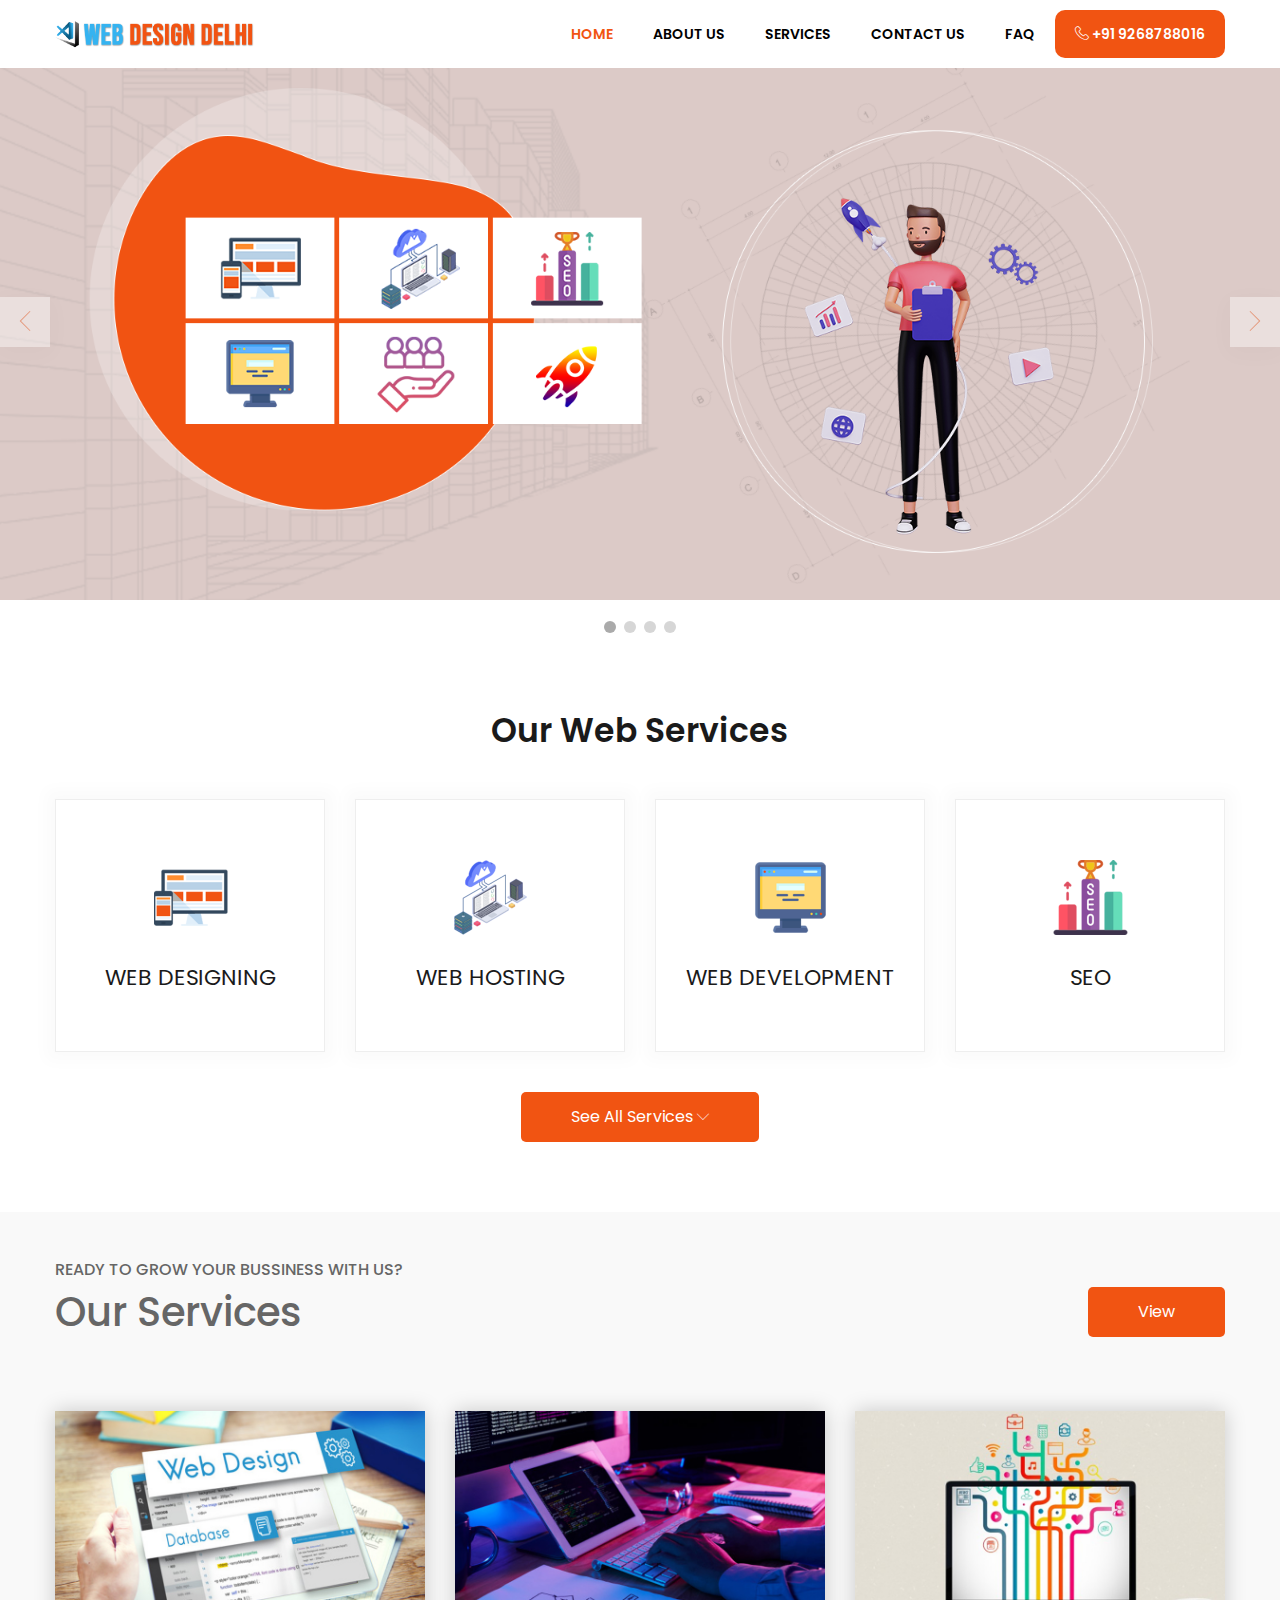
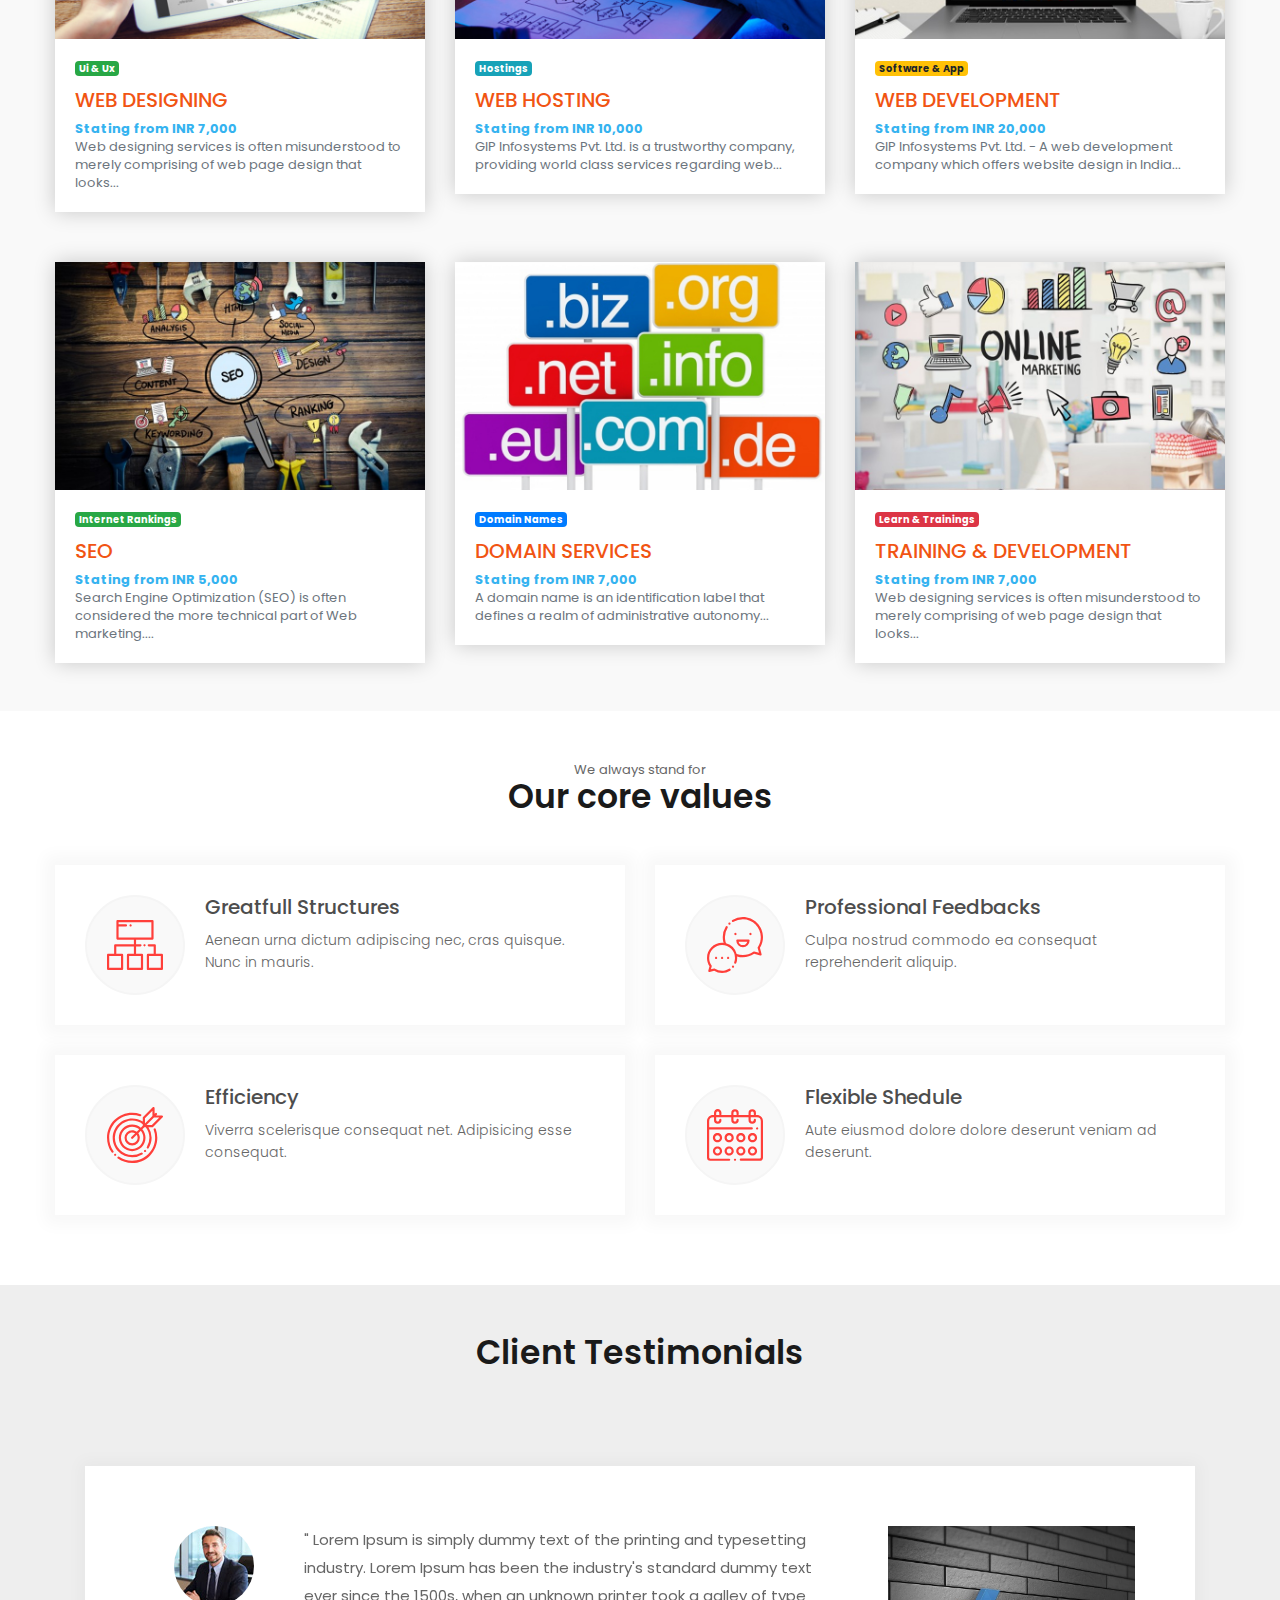
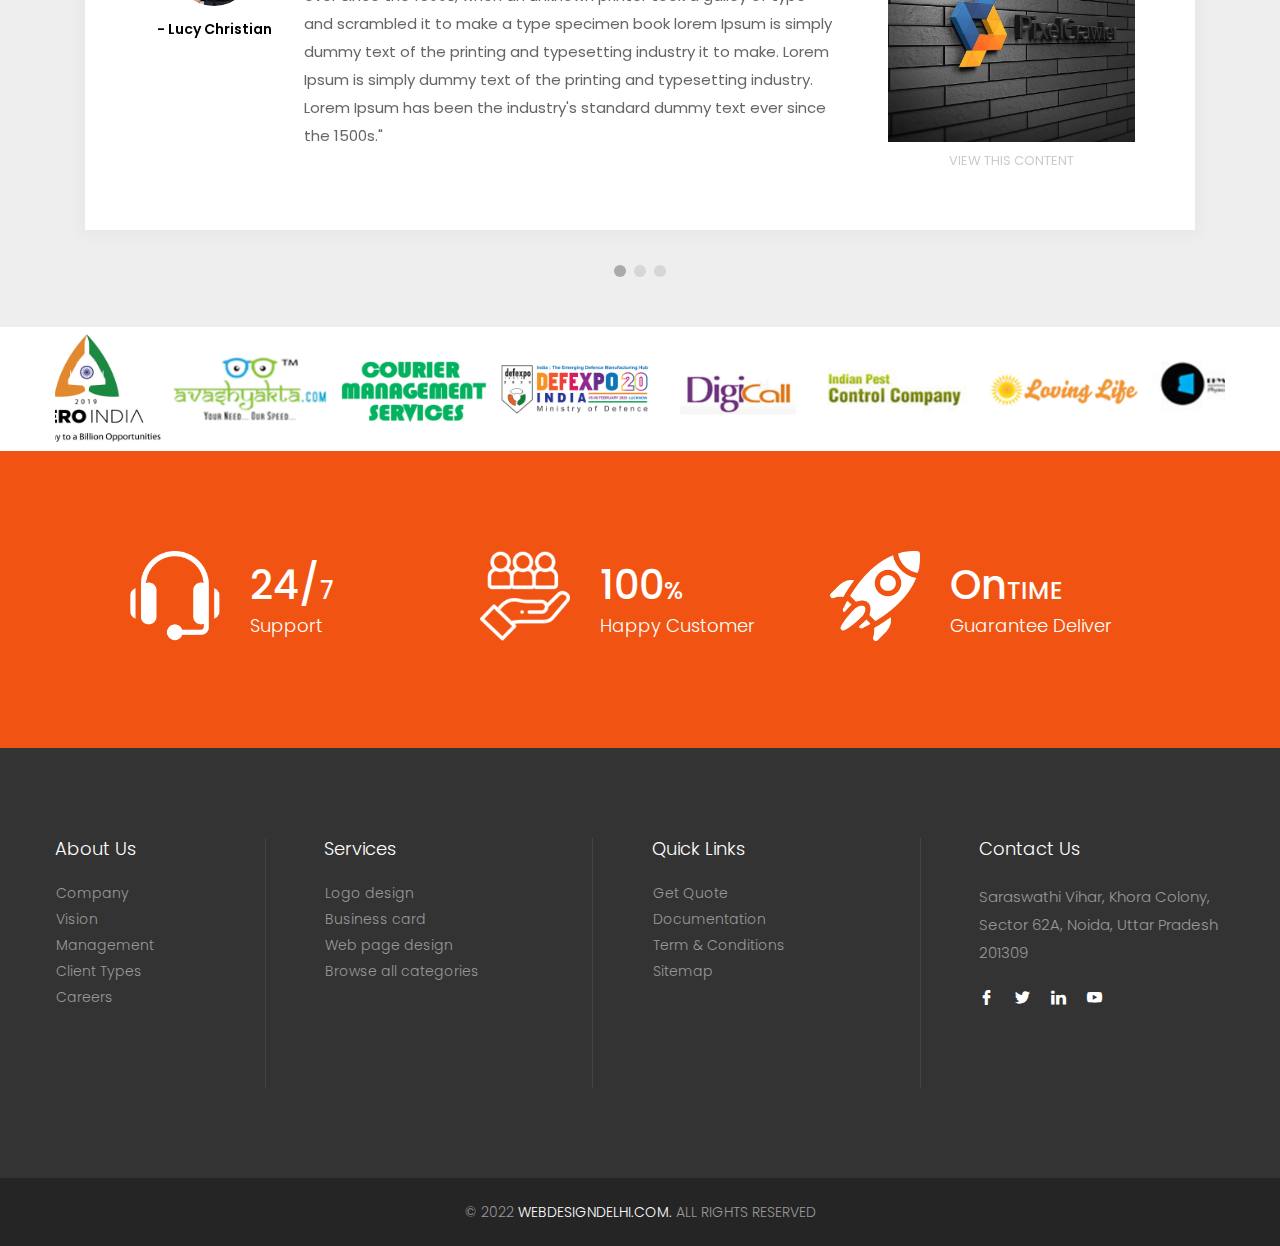
<file: index.html>
<!doctype html>
<html lang="en">

<head>
  <meta charset="utf-8">
  <meta name="viewport" content="width=device-width, initial-scale=1, shrink-to-fit=no">
  <link rel="shortcut icon" type="image/x-icon" href="images/SCL-Favicon.png">
  <title>Welcome to Web Design Delhi</title>
  <link rel="stylesheet" href="css/bootstrap.min.css">
  <link rel="stylesheet" href="css/style.css">
  <link rel="stylesheet" href="css/combined.css">
  <link rel="stylesheet" href="css/icons.css">
</head>
<!--[if lt IE 9]>
    <script src="https://oss.maxcdn.com/html5shiv/3.7.2/html5shiv.min.js"></script>
    <script src="https://oss.maxcdn.com/respond/1.4.2/respond.min.js"></script>
<![endif]-->

<body id="home">

  <!--mobile nav-->
  <div class="bodyOverlay accordion" onclick="closeNav()" id="bodyOverlay" style="display:none;"></div>
  <div id="mySidenav" class="sidenav"> <span class="closebtn" onclick="closeNav()"><i class="icon-cancel"></i></span>
    <div class="navbarHeader">
      <h4>Menu</h4>
    </div>
    <ul class="navList">
      <li><a href="index.html" class="home">Home</a></li>
      <li><a href="about-us.html">About Us</a></li>
      <li><a href="services.html">Services</a></li>
      <li><a href="contact-us.html">Contact Us</a></li>
      <li><a href="faq.html">Faq</a></li>
    </ul>
  </div>
  <!--mobile nav-->

  <!--header-->
  <header>
    <nav class="navbar navbar-expand-lg navbar-light">
      <div class="container">
        <div class="iconsNav iconsNavMob"> <a href="javascript:;" class="navGrid" onclick="openNav()"><i
              class="icon-menu-grid"></i></a> </div>
        <a href="tel:+91 9268788016" class="mobLogin"><i class="icon-phone"></i>Call</a> <a class="navbar-brand transEff"
          href="index.html" title="webdesigndelhi"><img src="images/logo.png" title="webdesigndelhi" alt="webdesigndelhi"></a>
        <div class="collapse navbar-collapse" id="collapsibleNavbar">
          <ul class="navbar-nav ml-auto">
            <li><a href="index.html" class="home">Home</a></li>
            <li><a href="about-us.html">About Us</a></li>
            <li><a href="services.html">Services</a></li>
            <li><a href="contact-us.html">Contact Us</a></li>
            <li><a href="faq.html">Faq</a></li>
            <li><a href="tel:+91 9268788016" class="contaNumber"><i class="icon-phone"></i> +91 9268788016</a></li>
          </ul>

        </div>
      </div>
    </nav>
  </header>
  <!--header end-->

  <!--slider-->
  <div class="owl-carousel loop2 owl-theme ">
    <div class="item">
      <figure><img src="images/bannerbg.png" width="100%" alt="" /></figure>
    </div>
    <div class="item">
      <figure><img src="images/bannerbg2.png" width="100%" alt="" /></figure>
    </div>
    <div class="item">
      <figure><img src="images/bannerbg3.png" width="100%" alt="" /></figure>
    </div>
    <div class="item">
      <figure><img src="images/bannerbg4.png" width="100%" alt="" /></figure>
    </div>
  </div>
  <!--slider end-->

  <!--select category -->
  <div class="sCatSection">
    <div class="container">
      <h2 class="display-3">Our Web Services</h2>
      <div class="row">
        <div class="col-6 col-lg-3"> <a href="webdesign.html" class="card cardEffect">
            <figure><img src="images/scaticon1.png" alt="" /></figure>
            <figcaption>
              <h4>WEB DESIGNING</h4>
            </figcaption>
          </a> </div>
        <div class="col-6 col-lg-3"> <a href="webhost.html" class="card cardEffect">
            <figure><img src="images/scaticon2.png" alt="" /></figure>
            <figcaption>
              <h4>WEB HOSTING</h4>
            </figcaption>
          </a> </div>
        <div class="col-6 col-lg-3"> <a href="webdevlopment.html" class="card cardEffect">
            <figure><img src="images/scaticon3.png" alt="" /></figure>
            <figcaption>
              <h4>WEB DEVELOPMENT</h4>
            </figcaption>
          </a> </div>
        <div class="col-6 col-lg-3"> <a href="seo.html" class="card cardEffect">
            <figure><img src="images/scaticon4.png" alt="" /></figure>
            <figcaption>
              <h4>SEO</h4>
            </figcaption>
          </a> </div>
      </div>
      <div class="row moreCatCon" style="display: none;">
        <div class="col-6 col-lg-3"> <a href="domain.html" class="card cardEffect">
            <figure><img src="images/domain.png" alt="" /></figure>
            <figcaption>
              <h4>DOMAIN SERVICES</h4>
            </figcaption>
          </a> </div>
        <div class="col-6 col-lg-3"> <a href="emailservices.html" class="card cardEffect">
            <figure><img src="images/email.png" alt="" /></figure>
            <figcaption>
              <h4>EMAIL SERVISES</h4>
            </figcaption>
          </a> </div>
        <div class="col-6 col-lg-3"> <a href="googlepartner.html" class="card cardEffect">
            <figure><img src="images/gpartner.png" alt="" /></figure>
            <figcaption>
              <h4>GOOGLE PARTNER</h4>
            </figcaption>
          </a> </div>
        <div class="col-6 col-lg-3"> <a href="socialmedia.html" class="card cardEffect">
            <figure><img src="images/so-media.png" alt="" /></figure>
            <figcaption>
              <h4>SOCIAL MEDIA</h4>
            </figcaption>
          </a> </div>
      </div>
      <div class="row moreCatCon" style="display: none;">
        <div class="col-6 col-lg-3"> <a href="googlemybusiness.html" class="card cardEffect">
            <figure><img src="images/gbusiness.png" alt="" /></figure>
            <figcaption>
              <h4>GOOGLE MY BUSINESS</h4>
            </figcaption>
          </a> </div>
        
      </div>
      <a href="javascript:;" class="btn btn1 btn-danger moreCatebtn">See All Services <i
          class="icon-angle-down"></i></a> <a href="javascript:;" class="btn btn1 btn-danger lessCatebtn"
        style="display: none;">Browse All Categories <i class="icon-angle-up"></i></a>
    </div>
  </div>

  <!--select category end-->
 
  <!--portfolio-->
  <div class="container-fluid" style="background:#f9f9f9;">
    <section class="container pt-lg-5 pt-4 pb-5">
        <h3 class="h6 mb-2 text-uppercase">Ready to Grow your Bussiness with us?</h3>
        <div class="d-flex align-items-center justify-content-between mb-lg-4 mb-2">
            <h2 class="h1 mb-0"> Our Services</h2>
            <div class="d-sm-block d-none">
                <a href="javascript:void(0)" class="btn btn1 btn-danger lessCatebtn">View</a>
            </div>
        </div>
        <div class="row">
            <div class="col-md-4 mb-grid-gutter">
                <a href="#" class="card card-horizontal card-hover cs-heading-highlight ">
                    <div class="card-img-top bg-position-center-top"> <img src="images/services/Web design.jpg" width="100%" alt=""> </div>
                    <div class="card-body">
                        <span class="badge badge-success mb-2 font-size-sm">Ui &amp; Ux</span>
                        <h5 class="card-title mb-1 py-1">
                            WEB DESIGNING
                        </h5>
                        <div class="text-muted">
                            <span class="font-weight-bold text-primary">Stating from INR 7,000</span> <br>
                            Web designing services is often misunderstood to merely comprising of web page design that looks...
                        </div>
                    </div>
                </a>
            </div>

            <div class="col-md-4 mb-grid-gutter">
                <a href="#" class="card card-horizontal card-hover box-shadow cs-heading-highlight cardEffect">
                    <div class="card-img-top bg-position-center-top"> <img src="images/services/Web hosting.jpg" width="100%" alt=""> </div>
                    <div class="card-body">
                        <span class="badge badge-info mb-2 font-size-sm">Hostings</span>
                        <h5 class="card-title mb-1 py-1">
                            WEB HOSTING
                        </h5>
                        <div class="text-muted">
                            <span class="font-weight-bold text-primary">Stating from INR 10,000</span> <br>
                            GIP Infosystems Pvt. Ltd. is a trustworthy company, providing world class services regarding web...
                        </div>
                    </div>
                </a>
            </div>

            <div class="col-md-4 mb-grid-gutter">
                <a href="#" class="card card-horizontal card-hover box-shadow cs-heading-highlight cardEffect">
                    <div class="card-img-top bg-position-center-top"> <img src="images/services/Web Development.jpg" width="100%" alt=""> </div>
                    <div class="card-body">
                        <span class="badge badge-warning mb-2 font-size-sm">Software &amp; App</span>
                        <h5 class="card-title mb-1 py-1">
                            WEB DEVELOPMENT
                        </h5>
                        <div class="text-muted">
                            <span class="font-weight-bold text-primary">Stating from INR 20,000</span> <br>
                            GIP Infosystems Pvt. Ltd. - A web development company which offers website design in India...
                        </div>
                    </div>
                </a>
            </div>

            <div class="col-md-4 mb-grid-gutter">
                <a href="#" class="card card-horizontal card-hover box-shadow cs-heading-highlight cardEffect">
                    <div class="card-img-top bg-position-center-top"> <img src="images/services/SEO.jpg" width="100%" alt=""></div>
                    <div class="card-body">
                        <span class="badge badge-success mb-2 font-size-sm">Internet Rankings</span>
                        <h5 class="card-title mb-1 py-1">
                            SEO
                        </h5>
                        <div class="text-muted">
                            <span class="font-weight-bold text-primary">Stating from INR 5,000</span> <br>
                            Search Engine Optimization (SEO) is often considered the more technical part of Web marketing....
                        </div>
                    </div>
                </a>
            </div>

            <div class="col-md-4 mb-grid-gutter">
                <a href="#" class="card card-horizontal card-hover box-shadow cs-heading-highlight cardEffect">
                    <div class="card-img-top bg-position-center-top"> <img src="images/services/domain.jpg" width="100%" alt=""></div>
                    <div class="card-body">
                        <span class="badge badge-primary mb-2 font-size-sm">Domain Names</span>
                        <h5 class="card-title mb-1 py-1">
                            DOMAIN SERVICES
                        </h5>
                        <div class="text-muted">
                            <span class="font-weight-bold text-primary">Stating from INR 7,000</span> <br>
                            A domain name is an identification label that defines a realm of administrative autonomy...

                        </div>
                    </div>
                </a>
            </div>

            <div class="col-md-4 mb-grid-gutter">
                <a href="#" class="card card-horizontal card-hover box-shadow cs-heading-highlight cardEffect">
                    <div class="card-img-top bg-position-center-top"> <img src="images/services/Training.jpg" width="100%" alt=""></div>
                    <div class="card-body">
                        <span class="badge badge-danger mb-2 font-size-sm">Learn &amp; Trainings</span>
                        <h5 class="card-title mb-1 py-1">
                            TRAINING &amp; DEVELOPMENT
                        </h5>
                        <div class="text-muted">
                            <span class="font-weight-bold text-primary">Stating from INR 7,000</span> <br>
                            Web designing services is often misunderstood to merely comprising of web page design that looks...
                        </div>
                    </div>
                </a>
            </div>
        </div>
        <div class="d-sm-none d-block py-3 text-center">
            <a href="/home/AllServices" class="btn btn-lg btn-outline-primary">View all Servies</a>
        </div>
    </section>
</div>

 

  <div class="whyChooseCon">
    <div class="container">
      <p class=" text-center">We always stand for</p>
      <h2 class="display-3 text-center">Our core values</h2>
      <div class="row">
       <div class="col-md-6">
          <div class="chooseItemBox">
            <div class="media">
              <figure><img src="images/01.svg" class="align-self-start" alt="" /></figure>
              <div class="media-body">
                <h4>Greatfull Structures</h4>
                <p>Aenean urna dictum adipiscing nec, cras quisque. Nunc in mauris.</p>
              </div>
            </div>
          </div>
        </div>
       <div class="col-md-6">
          <div class="chooseItemBox">
            <div class="media">
              <figure><img src="images/02.svg" class="align-self-start" alt="" /></figure>
              <div class="media-body">
                <h4>Professional Feedbacks</h4>
                <p>Culpa nostrud commodo ea consequat reprehenderit aliquip.</p>
              </div>
            </div>
          </div>
        </div>
       <div class="col-md-6">
          <div class="chooseItemBox">
            <div class="media">
              <figure><img src="images/03.svg" class="align-self-start" alt="" /></figure>
              <div class="media-body">
                <h4>Efficiency</h4>
                <p>Viverra scelerisque consequat net. Adipisicing esse consequat.</p>
              </div>
            </div>
          </div>
        </div>
       <div class="col-md-6">
          <div class="chooseItemBox">
            <div class="media">
              <figure><img src="images/04.svg" class="align-self-start" alt="" /></figure>
              <div class="media-body">
                <h4>Flexible Shedule</h4>
                <p>Aute eiusmod dolore dolore deserunt veniam ad deserunt.</p>
              </div>
            </div>
          </div>
        </div>
        <div class="clearfix"></div>
      </div>
    </div>
  </div>

  <!--why choose end -->

  <!--testimonial -->
  <div class="tsCon">
    <div class="container">
      <h2 class="display-3 text-center">Client Testimonials</h2>
      <div class="row">
        <div class="col-lg-12">
          <div class="owl-carousel loop2 owl-theme">
            <div class="item">
              <div class="card">
                <div class="card-body">
                  <div class="leftPanel">
                    <div class="clientInfo">
                      <figure><img src="images/tsClient1.jpg" alt=""></figure>
                      <h6>- Lucy Christian</h6>
                    </div>
                    <p>" Lorem Ipsum is simply dummy text of the printing and typesetting industry. Lorem Ipsum has been
                      the industry's standard dummy text ever since the 1500s, when an unknown printer took a galley of
                      type and scrambled it to make a type specimen book lorem Ipsum is simply dummy text of the
                      printing and typesetting industry it to make. Lorem Ipsum is simply dummy text of the printing and
                      typesetting industry. Lorem Ipsum has been the industry's standard dummy text ever since the
                      1500s."</p>
                  </div>
                  <div class="rightPanel"> <a href="#">
                      <figure><img src="images/tsImg.jpg" alt="" /></figure>
                      <span class="text-uppercase">View this content</span>
                    </a> </div>
                  <div class="clearfix"></div>
                </div>
              </div>
            </div>
            <div class="item">
              <div class="card">
                <div class="card-body">
                  <div class="leftPanel">
                    <div class="clientInfo">
                      <figure><img src="images/tsClient1.jpg" alt=""></figure>
                      <h6>- Lucy Christian</h6>
                    </div>
                    <p>" Lorem Ipsum is simply dummy text of the printing and typesetting industry. Lorem Ipsum has been
                      the industry's standard dummy text ever since the 1500s, when an unknown printer took a galley of
                      type and scrambled it to make a type specimen book lorem Ipsum is simply dummy text of the
                      printing and typesetting industry it to make. Lorem Ipsum is simply dummy text of the printing and
                      typesetting industry. Lorem Ipsum has been the industry's standard dummy text ever since the
                      1500s."</p>
                  </div>
                  <div class="rightPanel"> <a href="#">
                      <figure><img src="images/tsImg.jpg" alt="" /></figure>
                      <span class="text-uppercase">View this content</span>
                    </a> </div>
                  <div class="clearfix"></div>
                </div>
              </div>
            </div>
            <div class="item">
              <div class="card">
                <div class="card-body">
                  <div class="leftPanel">
                    <div class="clientInfo">
                      <figure><img src="images/tsClient1.jpg" alt=""></figure>
                      <h6>- Lucy Christian</h6>
                    </div>
                    <p>" Lorem Ipsum is simply dummy text of the printing and typesetting industry. Lorem Ipsum has been
                      the industry's standard dummy text ever since the 1500s, when an unknown printer took a galley of
                      type and scrambled it to make a type specimen book lorem Ipsum is simply dummy text of the
                      printing and typesetting industry it to make. Lorem Ipsum is simply dummy text of the printing and
                      typesetting industry. Lorem Ipsum has been the industry's standard dummy text ever since the
                      1500s."</p>
                  </div>
                  <div class="rightPanel"> <a href="#">
                      <figure><img src="images/tsImg.jpg" alt="" /></figure>
                      <span class="text-uppercase">View this content</span>
                    </a> </div>
                  <div class="clearfix"></div>
                </div>
              </div>
            </div>
          </div>
        </div>
      </div>
    </div>
  </div>

  <!--testimonial end-->
  <!--------------marqee------------->
  <div class=" container">
    <div class="gallery-scroller pl4 pr2">
      <div class="marquee o-hid" id="mycrawler2">
        <a href="gallery.html"><img src="assets/portfolio/Aeroindia.jpg" width="160px" height="120"></a>
        <a href="gallery.html"> <img src="assets/portfolio/avasyakta.jpg" width="160px" height="120"></a>
        <a href="gallery.html"><img src="assets/portfolio/courier.jpg" width="160px" height="120"></a>
        <a href="gallery.html"><img src="assets/portfolio/defexpo.jpg" width="160px" height="120"></a>
        <a href="gallery.html"><img src="assets/portfolio/dgi.jpg" width="160px" height="120"></a>
        <a href="gallery.html"><img src="assets/portfolio/indianpestcontrol.jpg" width="160px" height="120"></a>
        <a href="gallery.html"><img src="assets/portfolio/lovinglife.jpg" width="160px" height="120"></a>

        <a href="gallery.html"><img src="assets/portfolio/phisics.jpg" width="160px" height="120"></a>
        <a href="gallery.html"> <img src="assets/portfolio/reliable.jpg" width="160px" height="120"></a>
        <a href="gallery.html"><img src="assets/portfolio/seaindia.jpg" width="160px" height="120"></a>
        <a href="gallery.html"><img src="assets/portfolio/sellhunt.jpg" width="160px" height="120"></a>
        <a href="gallery.html"><img src="assets/portfolio/travel.jpg" width="160px" height="120"></a>
        <a href="gallery.html"><img src="assets/portfolio/v.jpg" width="160px" height="120"></a>
        <a href="gallery.html"><img src="assets/portfolio/waywheels.jpg" width="160px" height="120"></a>

      </div>
    </div>
  </div>
  <!-- company info-->
  <div class="companyInfoCon">
    <div class="container">
      <div class="row">
        <div class="col-md-4">
          <div class="innerBox">
            <div class="media">
              <figure><img src="images/cinfoicon1.png" class="align-self-start" alt="" /></figure>
              <div class="media-body">
                <h4>24/<span>7</span></h4>
                <p>Support</p>
              </div>
            </div>
          </div>
        </div>
        <div class="col-md-4">
          <div class="innerBox">
            <div class="media">
              <figure><img src="images/cinfoicon2.png" class="align-self-start" alt="" /></figure>
              <div class="media-body">
                <h4>100<span>%</span></h4>
                <p>Happy Customer</p>
              </div>
            </div>
          </div>
        </div>
        <div class="col-md-4">
          <div class="innerBox">
            <div class="media">
              <figure><img src="images/cinfoicon3.png" class="align-self-start" alt="" /></figure>
              <div class="media-body">
                <h4>On<span class="text-uppercase">Time</span></h4>
                <p>Guarantee Deliver</p>
              </div>
            </div>
          </div>
        </div>
        <div class="clearfix"></div>
      </div>
    </div>
  </div>
  <!-- company info end-->

  <!--footer-->
  <footer>
    <div class="container">
      <div class="column">
        <h3>About Us</h3>
        <div class="fLinks"> <a href="company.html">Company</a> <a href="#">Vision</a> <a href="#">Management</a> <a
            href="#">Client Types</a> <a href="#">Careers</a> </div>
      </div>
      <div class="column">
        <h3>Services</h3>
        <div class="fLinks"> <a href="packages.html">Logo design</a> <a href="packages.html">Business card</a> <a
            href="packages.html">Web page design</a> <a href="category.html">Browse all categories</a> </div>
      </div>
      <div class="column">
        <h3>Quick Links</h3>
        <div class="fLinks"> <a href="#">Get Quote</a> <a href="#">Documentation</a> <a href="#">Term & Conditions</a>
          <a href="#">Sitemap</a>
        </div>
      </div>
      <div class="column">
        <h3>Contact Us</h3>
        <div class="fContactCon">
          <p>Saraswathi Vihar, Khora Colony,
            Sector 62A, Noida,
            Uttar Pradesh 201309</p>

          <div class="socialCon"> <a href="#" title="Facebook"><i class="icon-facebook"></i></a> <a href="#"
              title="Twitter"><i class="icon-twitter"></i></a> <a href="#" title="Linkedin"><i
                class="icon-linkedin"></i></a> <a href="#" title="Youtube"><i class="icon-youtube-play"></i></a> </div>
        </div>
      </div>
    </div>
    <div class="clearfix"></div>
    <div class="copyright">
      <p>© 2022 <span>Webdesigndelhi.com.</span> All Rights Reserved</p>
    </div>
  </footer>
  <p id="back-top" style="display: none;"><a href="#top" class="btn btn-default trans_eff"><i
        class="icon-angle-up"></i></a> </p>

  <!--footer ends-->

  <script src="scripts/jquery.min.js"></script>
  <script src="scripts/bootstrap.min.js"></script>
  <script src="scripts/owl.carousel.js"></script>
  <script src="scripts/function.js"></script>

  <!-- Init Skitter -->

  <script src="js/crawler.js" type="text/javascript"></script>
  <script type="text/javascript">
    marqueeInit({
      uniqueid: 'mycrawler2',
      style: {
        'padding': '0 10px',
        'width': '1280px',
        'border': '0px solid #CC3300'
      },
      inc: 5, //speed - pixel increment for each iteration of this marquee's movement
      mouse: 'cursor driven', //mouseover behavior ('pause' 'cursor driven' or false)
      moveatleast: 2,
      neutral: 150,
      persist: true,
      savedirection: true
    });

  </script>

</body>

</html>
</file>
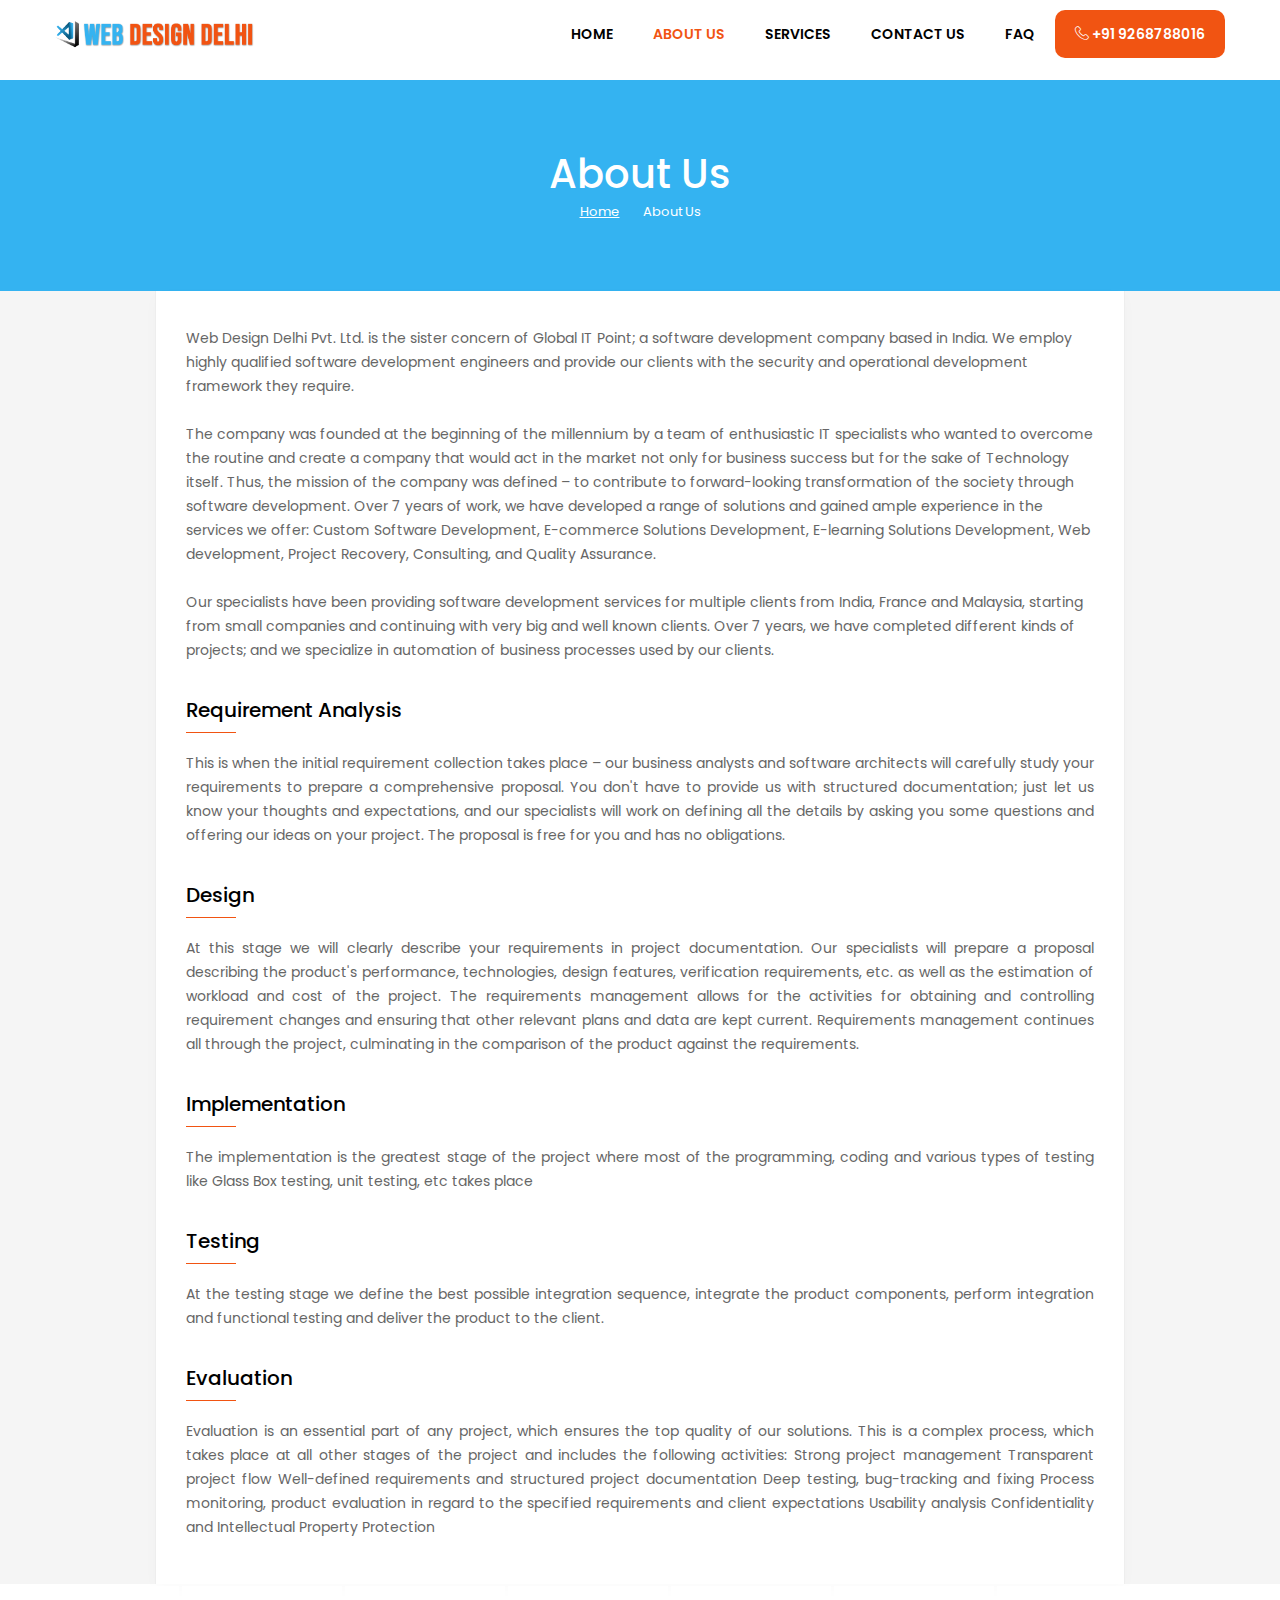
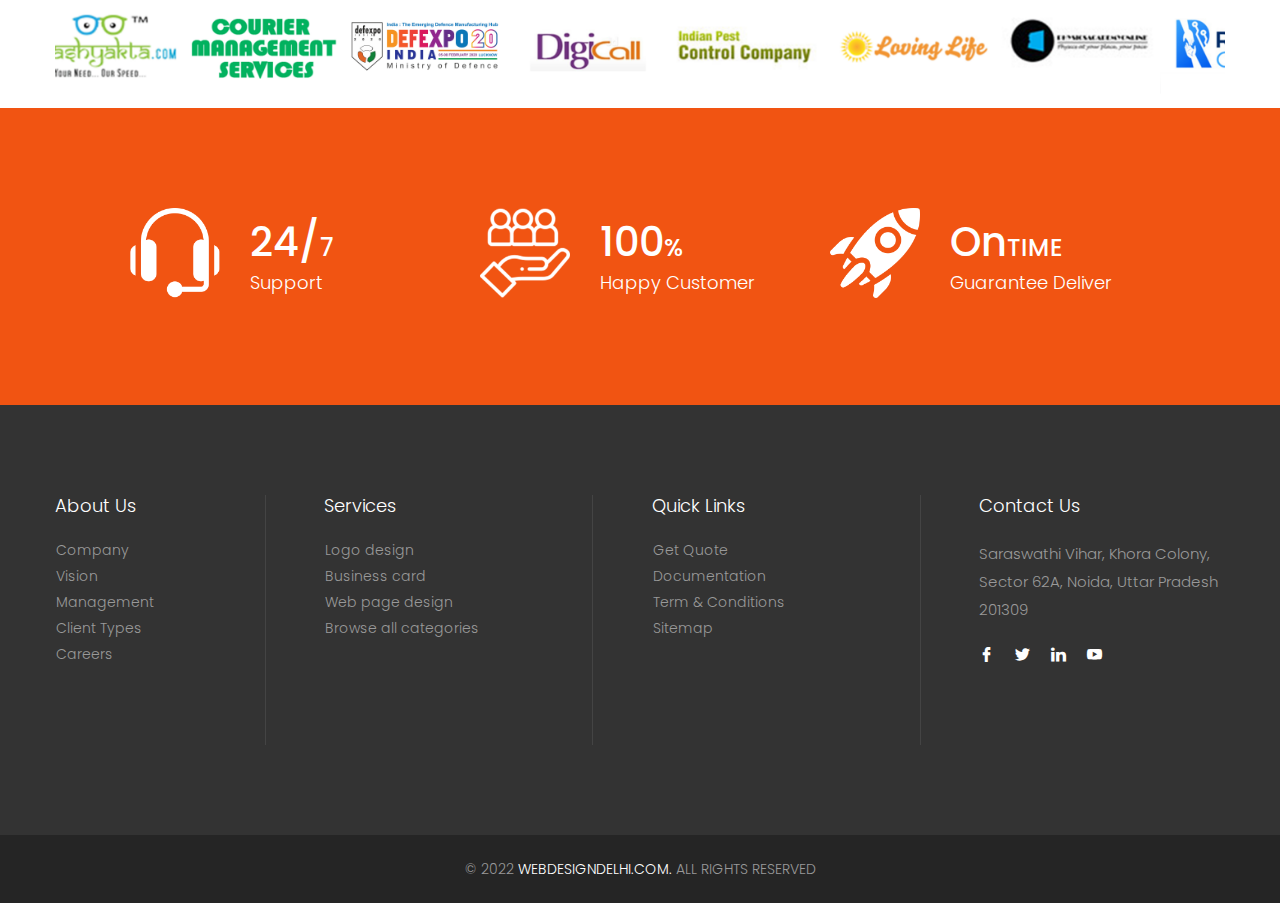
<file: about-us.html>
<!doctype html>
<html lang="en">

<head>
  <meta charset="utf-8">
  <meta name="viewport" content="width=device-width, initial-scale=1, shrink-to-fit=no">
  <link rel="shortcut icon" type="image/x-icon" href="images/SCL-Favicon.png">
  <title>Welcome to Web Design Delhi</title>
  <link rel="stylesheet" href="css/bootstrap.min.css">
  <link rel="stylesheet" href="css/style.css">
  <link rel="stylesheet" href="css/combined.css">
  <link rel="stylesheet" href="css/icons.css">
</head>
<!--[if lt IE 9]>
    <script src="https://oss.maxcdn.com/html5shiv/3.7.2/html5shiv.min.js"></script>
    <script src="https://oss.maxcdn.com/respond/1.4.2/respond.min.js"></script>
<![endif]-->

<body id="about">

  <!--mobile nav-->
  <div class="bodyOverlay accordion" onclick="closeNav()" id="bodyOverlay" style="display:none;"></div>
  <div id="mySidenav" class="sidenav"> <span class="closebtn" onclick="closeNav()"><i class="icon-cancel"></i></span>
    <div class="navbarHeader">
      <h4>Menu</h4>
    </div>
    <ul class="navList">
      <li><a href="index.html">Home</a></li>
      <li><a href="about-us.html" class="about">About Us</a></li>
      <li><a href="services.html">Services</a></li>
      <li><a href="contact-us.html">Contact Us</a></li>
      <li><a href="faq.html">Faq</a></li>
    </ul>
  </div>
  <!--mobile nav-->

  <!--header-->
  <header>
    <nav class="navbar navbar-expand-lg navbar-light">
      <div class="container">
        <div class="iconsNav iconsNavMob"> <a href="javascript:;" class="navGrid" onclick="openNav()"><i
              class="icon-menu-grid"></i></a> </div>
        <a href="tel:+91 9268788016" class="mobLogin"><i class="icon-phone"></i>Call</a> <a
          class="navbar-brand transEff" href="index.html" title="webdesigndelhi"><img src="images/logo.png"
            title="webdesigndelhi" alt="webdesigndelhi"></a>
        <div class="collapse navbar-collapse" id="collapsibleNavbar">
          <ul class="navbar-nav ml-auto">
            <li><a href="index.html">Home</a></li>
            <li><a href="about-us.html" class="about">About Us</a></li>
            <li><a href="services.html">Services</a></li>
            <li><a href="contact-us.html">Contact Us</a></li>
            <li><a href="faq.html">Faq</a></li>
            <li><a href="tel:+91 9268788016" class="contaNumber"><i class="icon-phone"></i> +91 9268788016</a></li>
          </ul>

        </div>
      </div>
    </nav>
  </header>
  <!--header end-->

  <!--page title-->
  <div class="pageTitleCon">
    <div class="container">
      <h1>About Us</h1>
      <!--breadcrumb-->
      <ul class="breadcrumb">
        <li><a href="index.html">Home</a></li>
        <li>About Us</li>
      </ul>
    </div>
  </div>
  <!--page title end-->

  <!--middlle-->
  <div class="middleGray">
    <div class="container">
      <div class="row">
        <div class="col-lg-10 offset-lg-1">
          <div class="cmsBox">
            <div class="cmsArea">
              <p>
                Web Design Delhi Pvt. Ltd. is the sister concern of Global IT Point; a software development company based
                in India. We employ highly qualified software development engineers and provide our clients with the
                security and operational development framework they require. <br><br>

                The company was founded at the beginning of the millennium by a team of enthusiastic IT specialists who
                wanted to overcome the routine and create a company that would act in the market not only for business
                success but for the sake of Technology itself. Thus, the mission of the company was defined – to
                contribute to forward-looking transformation of the society through software development. Over 7 years
                of work, we have developed a range of solutions and gained ample experience in the services we offer:
                Custom Software Development, E-commerce Solutions Development, E-learning Solutions Development, Web
                development, Project Recovery, Consulting, and Quality Assurance.
                <br><br>
                Our specialists have been providing software development services for multiple clients from India,
                France and Malaysia, starting from small companies and continuing with very big and well known clients.
                Over 7 years, we have completed different kinds of projects; and we specialize in automation of business
                processes used by our clients.
              </p>
              <br><br>
              <h2>Requirement Analysis</h2>
              <br>
              <p class="text-justify">
                This is when the initial requirement collection takes place – our business analysts and software
                architects will carefully study your requirements to prepare a comprehensive proposal. You don't have to
                provide us with structured documentation; just let us know your thoughts and expectations, and our
                specialists will work on defining all the details by asking you some questions and offering our ideas on
                your project. The proposal is free for you and has no obligations.
              </p>
              <br><br>
              <h2>Design</h2>
              <br>
              <p class="text-justify">
                At this stage we will clearly describe your requirements in project documentation. Our specialists will
                prepare a proposal describing the product's performance, technologies, design features, verification
                requirements, etc. as well as the estimation of workload and cost of the project. The requirements
                management allows for the activities for obtaining and controlling requirement changes and ensuring that
                other relevant plans and data are kept current. Requirements management continues all through the
                project, culminating in the comparison of the product against the requirements.
              </p>
              <br><br>
              <h2>Implementation</h2>
              <br>
              <p class="text-justify">
                The implementation is the greatest stage of the project where most of the programming, coding and
                various types of testing like Glass Box testing, unit testing, etc takes place
              </p>
              <br><br>
              <h2>Testing</h2>
              <br>
              <p class="text-justify">
                At the testing stage we define the best possible integration sequence, integrate the product components,
                perform integration and functional testing and deliver the product to the client.
              </p>
              <br><br>
              <h2>Evaluation</h2>
              <br>
              <p class="text-justify">
                Evaluation is an essential part of any project, which ensures the top quality of our solutions. This is
                a complex process, which takes place at all other stages of the project and includes the following
                activities: Strong project management Transparent project flow Well-defined requirements and structured
                project documentation Deep testing, bug-tracking and fixing Process monitoring, product evaluation in
                regard to the specified requirements and client expectations Usability analysis Confidentiality and
                Intellectual Property Protection
              </p>
            </div>
          </div>
        </div>
      </div>
      <div class="clearfix"></div>
    </div>
  </div>
  <!--middlle end-->

  <!--------------marqee------------->
  <div class=" container">
    <div class="gallery-scroller pl4 pr2">
      <div class="marquee o-hid" id="mycrawler2">
        <a href="gallery.html"><img src="assets/portfolio/Aeroindia.jpg" width="160px" height="120"></a>
        <a href="gallery.html"> <img src="assets/portfolio/avasyakta.jpg" width="160px" height="120"></a>
        <a href="gallery.html"><img src="assets/portfolio/courier.jpg" width="160px" height="120"></a>
        <a href="gallery.html"><img src="assets/portfolio/defexpo.jpg" width="160px" height="120"></a>
        <a href="gallery.html"><img src="assets/portfolio/dgi.jpg" width="160px" height="120"></a>
        <a href="gallery.html"><img src="assets/portfolio/indianpestcontrol.jpg" width="160px" height="120"></a>
        <a href="gallery.html"><img src="assets/portfolio/lovinglife.jpg" width="160px" height="120"></a>

        <a href="gallery.html"><img src="assets/portfolio/phisics.jpg" width="160px" height="120"></a>
        <a href="gallery.html"> <img src="assets/portfolio/reliable.jpg" width="160px" height="120"></a>
        <a href="gallery.html"><img src="assets/portfolio/seaindia.jpg" width="160px" height="120"></a>
        <a href="gallery.html"><img src="assets/portfolio/sellhunt.jpg" width="160px" height="120"></a>
        <a href="gallery.html"><img src="assets/portfolio/travel.jpg" width="160px" height="120"></a>
        <a href="gallery.html"><img src="assets/portfolio/v.jpg" width="160px" height="120"></a>
        <a href="gallery.html"><img src="assets/portfolio/waywheels.jpg" width="160px" height="120"></a>

      </div>
    </div>
  </div>
  <!-- company info-->
  <div class="companyInfoCon">
    <div class="container">
      <div class="row">
        <div class="col-md-4">
          <div class="innerBox">
            <div class="media">
              <figure><img src="images/cinfoicon1.png" class="align-self-start" alt="" /></figure>
              <div class="media-body">
                <h4>24/<span>7</span></h4>
                <p>Support</p>
              </div>
            </div>
          </div>
        </div>
        <div class="col-md-4">
          <div class="innerBox">
            <div class="media">
              <figure><img src="images/cinfoicon2.png" class="align-self-start" alt="" /></figure>
              <div class="media-body">
                <h4>100<span>%</span></h4>
                <p>Happy Customer</p>
              </div>
            </div>
          </div>
        </div>
        <div class="col-md-4">
          <div class="innerBox">
            <div class="media">
              <figure><img src="images/cinfoicon3.png" class="align-self-start" alt="" /></figure>
              <div class="media-body">
                <h4>On<span class="text-uppercase">Time</span></h4>
                <p>Guarantee Deliver</p>
              </div>
            </div>
          </div>
        </div>
        <div class="clearfix"></div>
      </div>
    </div>
  </div>
  <!-- company info end-->

  <!--footer-->
  <footer>
    <div class="container">
      <div class="column">
        <h3>About Us</h3>
        <div class="fLinks"> <a href="company.html">Company</a> <a href="#">Vision</a> <a href="#">Management</a> <a
            href="#">Client Types</a> <a href="#">Careers</a> </div>
      </div>
      <div class="column">
        <h3>Services</h3>
        <div class="fLinks"> <a href="packages.html">Logo design</a> <a href="packages.html">Business card</a> <a
            href="packages.html">Web page design</a> <a href="category.html">Browse all categories</a> </div>
      </div>
      <div class="column">
        <h3>Quick Links</h3>
        <div class="fLinks"> <a href="#">Get Quote</a> <a href="#">Documentation</a> <a href="#">Term & Conditions</a>
          <a href="#">Sitemap</a>
        </div>
      </div>
      <div class="column">
        <h3>Contact Us</h3>
        <div class="fContactCon">
          <p>Saraswathi Vihar, Khora Colony,
            Sector 62A, Noida,
            Uttar Pradesh 201309</p>

          <div class="socialCon"> <a href="#" title="Facebook"><i class="icon-facebook"></i></a> <a href="#"
              title="Twitter"><i class="icon-twitter"></i></a> <a href="#" title="Linkedin"><i
                class="icon-linkedin"></i></a> <a href="#" title="Youtube"><i class="icon-youtube-play"></i></a> </div>
        </div>
      </div>
    </div>
    <div class="clearfix"></div>
    <div class="copyright">
      <p>© 2022 <span>Webdesigndelhi.com.</span> All Rights Reserved</p>
    </div>
  </footer>
  <p id="back-top" style="display: none;"><a href="#top" class="btn btn-default trans_eff"><i
        class="icon-angle-up"></i></a> </p>

  <!--footer ends-->

  <script src="scripts/jquery.min.js"></script>
  <script src="scripts/bootstrap.min.js"></script>
  <script src="scripts/owl.carousel.js"></script>
  <script src="scripts/function.js"></script>

  <!-- Init Skitter -->

  <script src="js/crawler.js" type="text/javascript"></script>
  <script type="text/javascript">
    marqueeInit({
      uniqueid: 'mycrawler2',
      style: {
        'padding': '0 10px',
        'width': '1280px',
        'border': '0px solid #CC3300'
      },
      inc: 5, //speed - pixel increment for each iteration of this marquee's movement
      mouse: 'cursor driven', //mouseover behavior ('pause' 'cursor driven' or false)
      moveatleast: 2,
      neutral: 150,
      persist: true,
      savedirection: true
    });

  </script>

</body>

</html>
</file>
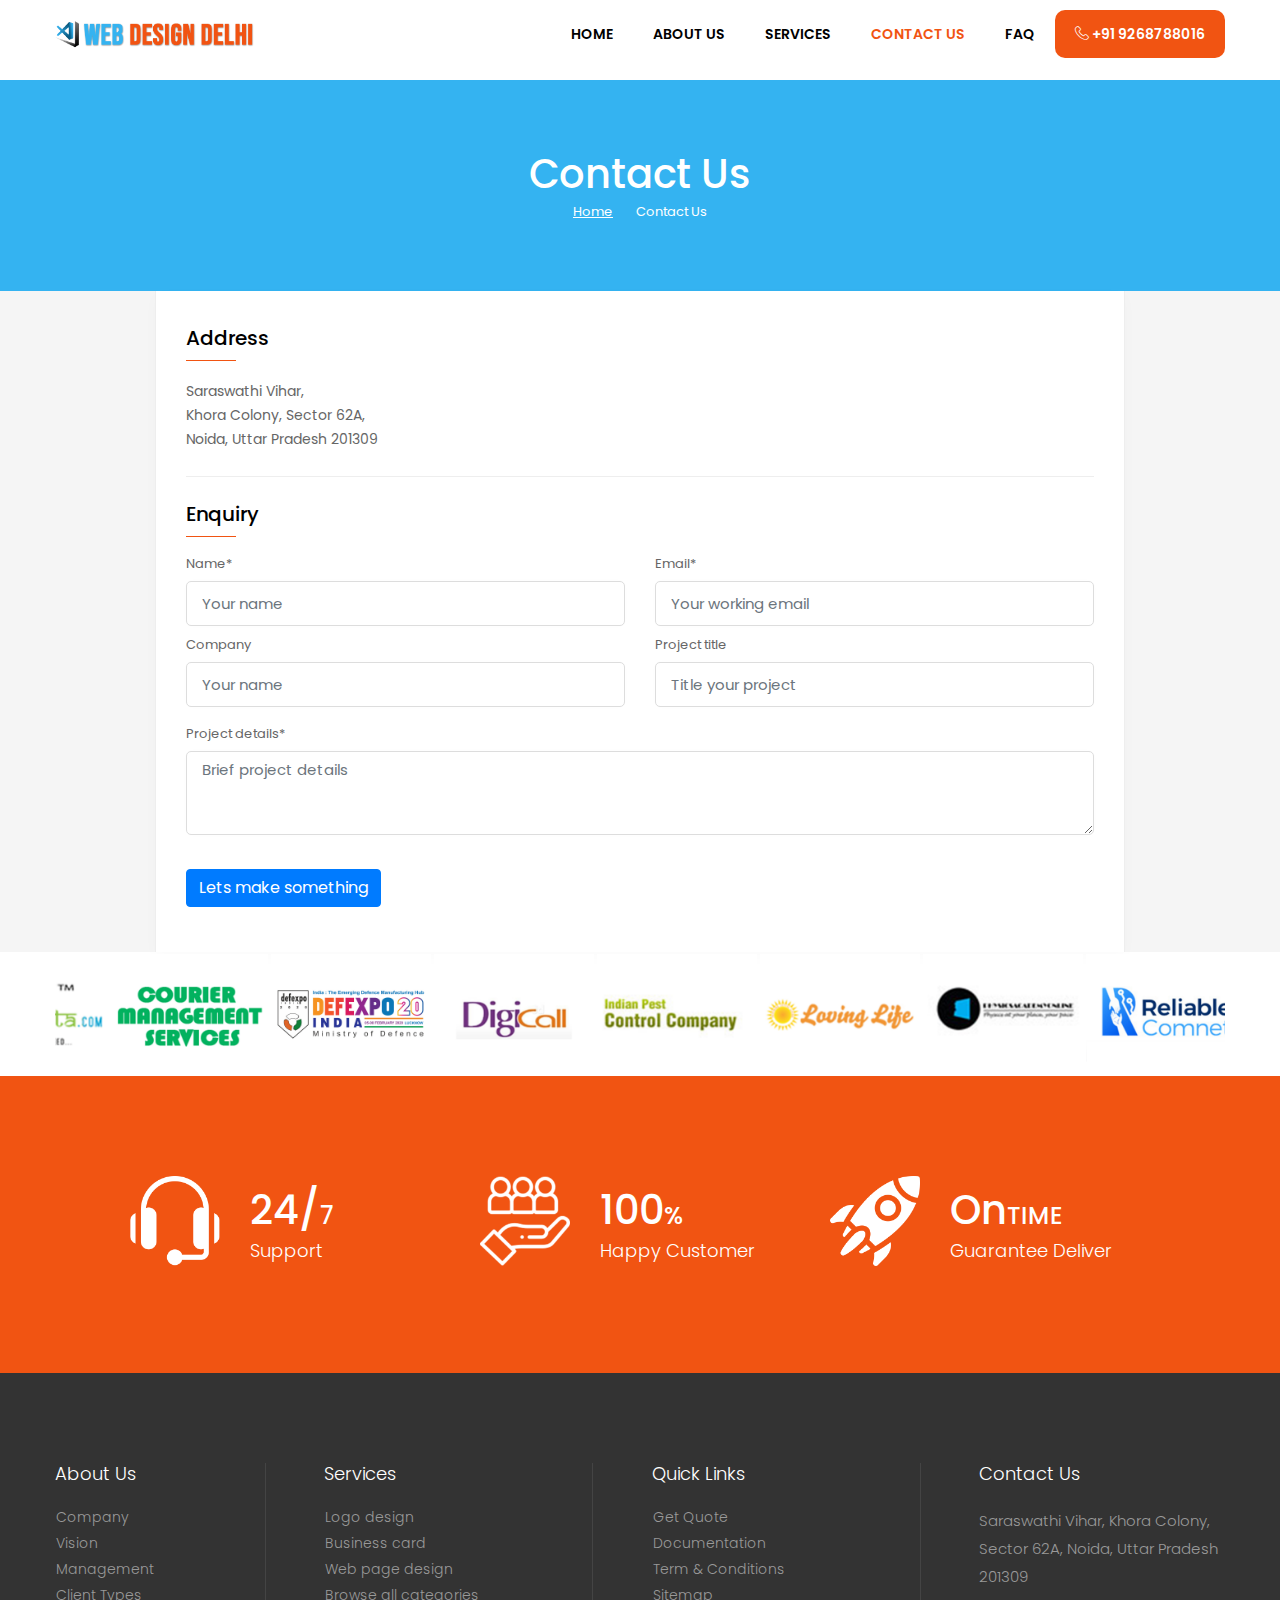
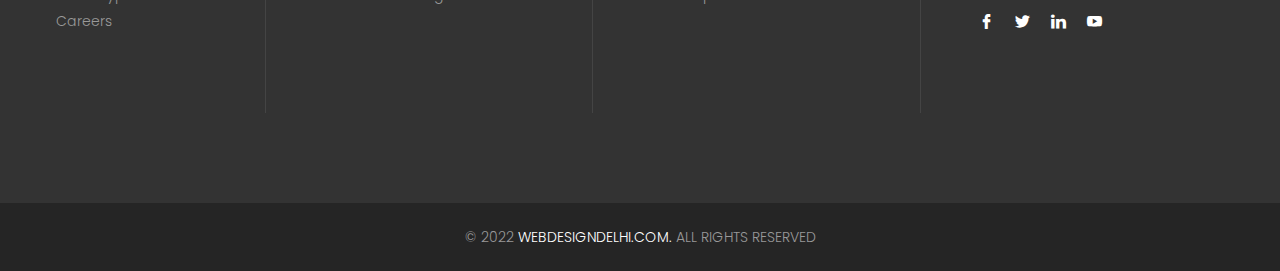
<file: contact-us.html>
<!doctype html>
<html lang="en">

<head>
  <meta charset="utf-8">
  <meta name="viewport" content="width=device-width, initial-scale=1, shrink-to-fit=no">
  <link rel="shortcut icon" type="image/x-icon" href="images/SCL-Favicon.png">
  <title>Welcome to Web Design Delhi</title>
  <link rel="stylesheet" href="css/bootstrap.min.css">
  <link rel="stylesheet" href="css/style.css">
  <link rel="stylesheet" href="css/combined.css">
  <link rel="stylesheet" href="css/icons.css">
</head>
<!--[if lt IE 9]>
    <script src="https://oss.maxcdn.com/html5shiv/3.7.2/html5shiv.min.js"></script>
    <script src="https://oss.maxcdn.com/respond/1.4.2/respond.min.js"></script>
<![endif]-->

<body id="contact">

  <!--mobile nav-->
  <div class="bodyOverlay accordion" onclick="closeNav()" id="bodyOverlay" style="display:none;"></div>
  <div id="mySidenav" class="sidenav"> <span class="closebtn" onclick="closeNav()"><i class="icon-cancel"></i></span>
    <div class="navbarHeader">
      <h4>Menu</h4>
    </div>
    <ul class="navList">
      <li><a href="index.html">Home</a></li>
      <li><a href="about-us.html">About Us</a></li>
      <li><a href="services.html">Services</a></li>
      <li><a href="contact-us.html" class="contact">Contact Us</a></li>
      <li><a href="faq.html">Faq</a></li>
    </ul>
  </div>
  <!--mobile nav-->

  <!--header-->
  <header>
    <nav class="navbar navbar-expand-lg navbar-light">
      <div class="container">
        <div class="iconsNav iconsNavMob"> <a href="javascript:;" class="navGrid" onclick="openNav()"><i
              class="icon-menu-grid"></i></a> </div>
        <a href="tel:+91 9268788016" class="mobLogin"><i class="icon-phone"></i>Call</a> <a class="navbar-brand transEff"
          href="index.html" title="webdesigndelhi"><img src="images/logo.png" title="webdesigndelhi" alt="webdesigndelhi"></a>
        <div class="collapse navbar-collapse" id="collapsibleNavbar">
          <ul class="navbar-nav ml-auto">
            <li><a href="index.html">Home</a></li>
            <li><a href="about-us.html">About Us</a></li>
            <li><a href="services.html">Services</a></li>
            <li><a href="contact-us.html" class="contact">Contact Us</a></li>
            <li><a href="faq.html">Faq</a></li>
            <li><a href="tel:+91 9268788016" class="contaNumber"><i class="icon-phone"></i> +91 9268788016</a></li>
          </ul>

        </div>
      </div>
    </nav>
  </header>
  <!--header end-->

<!--page title-->
<div class="pageTitleCon">
    <div class="container">
      <h1>Contact Us</h1>
  <!--breadcrumb-->
      <ul class="breadcrumb">
        <li><a href="index.html">Home</a></li>
        <li>Contact Us</li>
      </ul>
    </div>
  </div>
  <!--page title end--> 
  
  <!--middlle-->
  <div class="middleGray">
    <div class="container">
      <div class="row">
        <div class="col-lg-10 offset-lg-1">
          <div class="cmsBox">
            <div class="cmsArea">
              <h2>Address</h2>
              <br>
              <p class="text-justify">Saraswathi Vihar, <br> Khora Colony, Sector 62A, <br> Noida, Uttar Pradesh 201309<br>
                <hr>
                <h2>Enquiry</h2>
              <br>
              <form class="row needs-validation" novalidate="">
                  <div class="col-sm-6">
                      <div class="form-group">
                          <label for="contact-name">Name*</label>
                          <input class="form-control" type="text" id="contact-name" placeholder="Your name" required="">
                          <div class="invalid-feedback">Please enter a username.</div>
                      </div>
                      <div class="form-group">
                          <label for="contact-company">Company</label>
                          <input class="form-control bg-image-0" type="text" id="contact-company" placeholder="Your name">
                      </div>
                  </div>
                  <div class="col-sm-6">
                      <div class="form-group">
                          <label for="contact-email">Email*</label>
                          <input class="form-control" type="email" id="contact-email" placeholder="Your working email" required="">
                          <div class="invalid-feedback">Please enter an email.</div>
                      </div>
                      <div class="form-group">
                          <label for="contact-project">Project title</label>
                          <input class="form-control bg-image-0" type="text" id="contact-project" placeholder="Title your project">
                      </div>
                  </div>
                  <div class="col-12">
                      <div class="form-group mt-2">
                          <label for="contact-details">Project details*</label>
                          <textarea class="form-control" id="contact-details" rows="3" placeholder="Brief project details" required=""></textarea>
                          <div class="invalid-feedback">Please leave a message.</div>
                      </div>
                  </div>
                  <div class="col-12">
                      <button type="submit" class="btn btn-primary btn-pill mt-md-4 mt-2">Lets make something</button>
                  </div>
              </form>
              
            </div>
          </div>
        </div>
      </div>
      <div class="clearfix"></div>
    </div>
  </div>
  <!--middlle end--> 
  
  <!--------------marqee------------->
  <div class=" container">
    <div class="gallery-scroller pl4 pr2">
      <div class="marquee o-hid" id="mycrawler2">
        <a href="gallery.html"><img src="assets/portfolio/Aeroindia.jpg" width="160px" height="120"></a>
        <a href="gallery.html"> <img src="assets/portfolio/avasyakta.jpg" width="160px" height="120"></a>
        <a href="gallery.html"><img src="assets/portfolio/courier.jpg" width="160px" height="120"></a>
        <a href="gallery.html"><img src="assets/portfolio/defexpo.jpg" width="160px" height="120"></a>
        <a href="gallery.html"><img src="assets/portfolio/dgi.jpg" width="160px" height="120"></a>
        <a href="gallery.html"><img src="assets/portfolio/indianpestcontrol.jpg" width="160px" height="120"></a>
        <a href="gallery.html"><img src="assets/portfolio/lovinglife.jpg" width="160px" height="120"></a>

        <a href="gallery.html"><img src="assets/portfolio/phisics.jpg" width="160px" height="120"></a>
        <a href="gallery.html"> <img src="assets/portfolio/reliable.jpg" width="160px" height="120"></a>
        <a href="gallery.html"><img src="assets/portfolio/seaindia.jpg" width="160px" height="120"></a>
        <a href="gallery.html"><img src="assets/portfolio/sellhunt.jpg" width="160px" height="120"></a>
        <a href="gallery.html"><img src="assets/portfolio/travel.jpg" width="160px" height="120"></a>
        <a href="gallery.html"><img src="assets/portfolio/v.jpg" width="160px" height="120"></a>
        <a href="gallery.html"><img src="assets/portfolio/waywheels.jpg" width="160px" height="120"></a>

      </div>
    </div>
  </div>
  <!-- company info-->
  <div class="companyInfoCon">
    <div class="container">
      <div class="row">
        <div class="col-md-4">
          <div class="innerBox">
            <div class="media">
              <figure><img src="images/cinfoicon1.png" class="align-self-start" alt="" /></figure>
              <div class="media-body">
                <h4>24/<span>7</span></h4>
                <p>Support</p>
              </div>
            </div>
          </div>
        </div>
        <div class="col-md-4">
          <div class="innerBox">
            <div class="media">
              <figure><img src="images/cinfoicon2.png" class="align-self-start" alt="" /></figure>
              <div class="media-body">
                <h4>100<span>%</span></h4>
                <p>Happy Customer</p>
              </div>
            </div>
          </div>
        </div>
        <div class="col-md-4">
          <div class="innerBox">
            <div class="media">
              <figure><img src="images/cinfoicon3.png" class="align-self-start" alt="" /></figure>
              <div class="media-body">
                <h4>On<span class="text-uppercase">Time</span></h4>
                <p>Guarantee Deliver</p>
              </div>
            </div>
          </div>
        </div>
        <div class="clearfix"></div>
      </div>
    </div>
  </div>
  <!-- company info end-->

  <!--footer-->
  <footer>
    <div class="container">
      <div class="column">
        <h3>About Us</h3>
        <div class="fLinks"> <a href="company.html">Company</a> <a href="#">Vision</a> <a href="#">Management</a> <a
            href="#">Client Types</a> <a href="#">Careers</a> </div>
      </div>
      <div class="column">
        <h3>Services</h3>
        <div class="fLinks"> <a href="packages.html">Logo design</a> <a href="packages.html">Business card</a> <a
            href="packages.html">Web page design</a> <a href="category.html">Browse all categories</a> </div>
      </div>
      <div class="column">
        <h3>Quick Links</h3>
        <div class="fLinks"> <a href="#">Get Quote</a> <a href="#">Documentation</a> <a href="#">Term & Conditions</a>
          <a href="#">Sitemap</a>
        </div>
      </div>
      <div class="column">
        <h3>Contact Us</h3>
        <div class="fContactCon">
          <p>Saraswathi Vihar, Khora Colony,
            Sector 62A, Noida,
            Uttar Pradesh 201309</p>

          <div class="socialCon"> <a href="#" title="Facebook"><i class="icon-facebook"></i></a> <a href="#"
              title="Twitter"><i class="icon-twitter"></i></a> <a href="#" title="Linkedin"><i
                class="icon-linkedin"></i></a> <a href="#" title="Youtube"><i class="icon-youtube-play"></i></a> </div>
        </div>
      </div>
    </div>
    <div class="clearfix"></div>
    <div class="copyright">
      <p>© 2022 <span>Webdesigndelhi.com.</span> All Rights Reserved</p>
    </div>
  </footer>
  <p id="back-top" style="display: none;"><a href="#top" class="btn btn-default trans_eff"><i
        class="icon-angle-up"></i></a> </p>

  <!--footer ends-->

  <script src="scripts/jquery.min.js"></script>
  <script src="scripts/bootstrap.min.js"></script>
  <script src="scripts/owl.carousel.js"></script>
  <script src="scripts/function.js"></script>

  <!-- Init Skitter -->

  <script src="js/crawler.js" type="text/javascript"></script>
  <script type="text/javascript">
    marqueeInit({
      uniqueid: 'mycrawler2',
      style: {
        'padding': '0 10px',
        'width': '1280px',
        'border': '0px solid #CC3300'
      },
      inc: 5, //speed - pixel increment for each iteration of this marquee's movement
      mouse: 'cursor driven', //mouseover behavior ('pause' 'cursor driven' or false)
      moveatleast: 2,
      neutral: 150,
      persist: true,
      savedirection: true
    });

  </script>

</body>

</html>
</file>
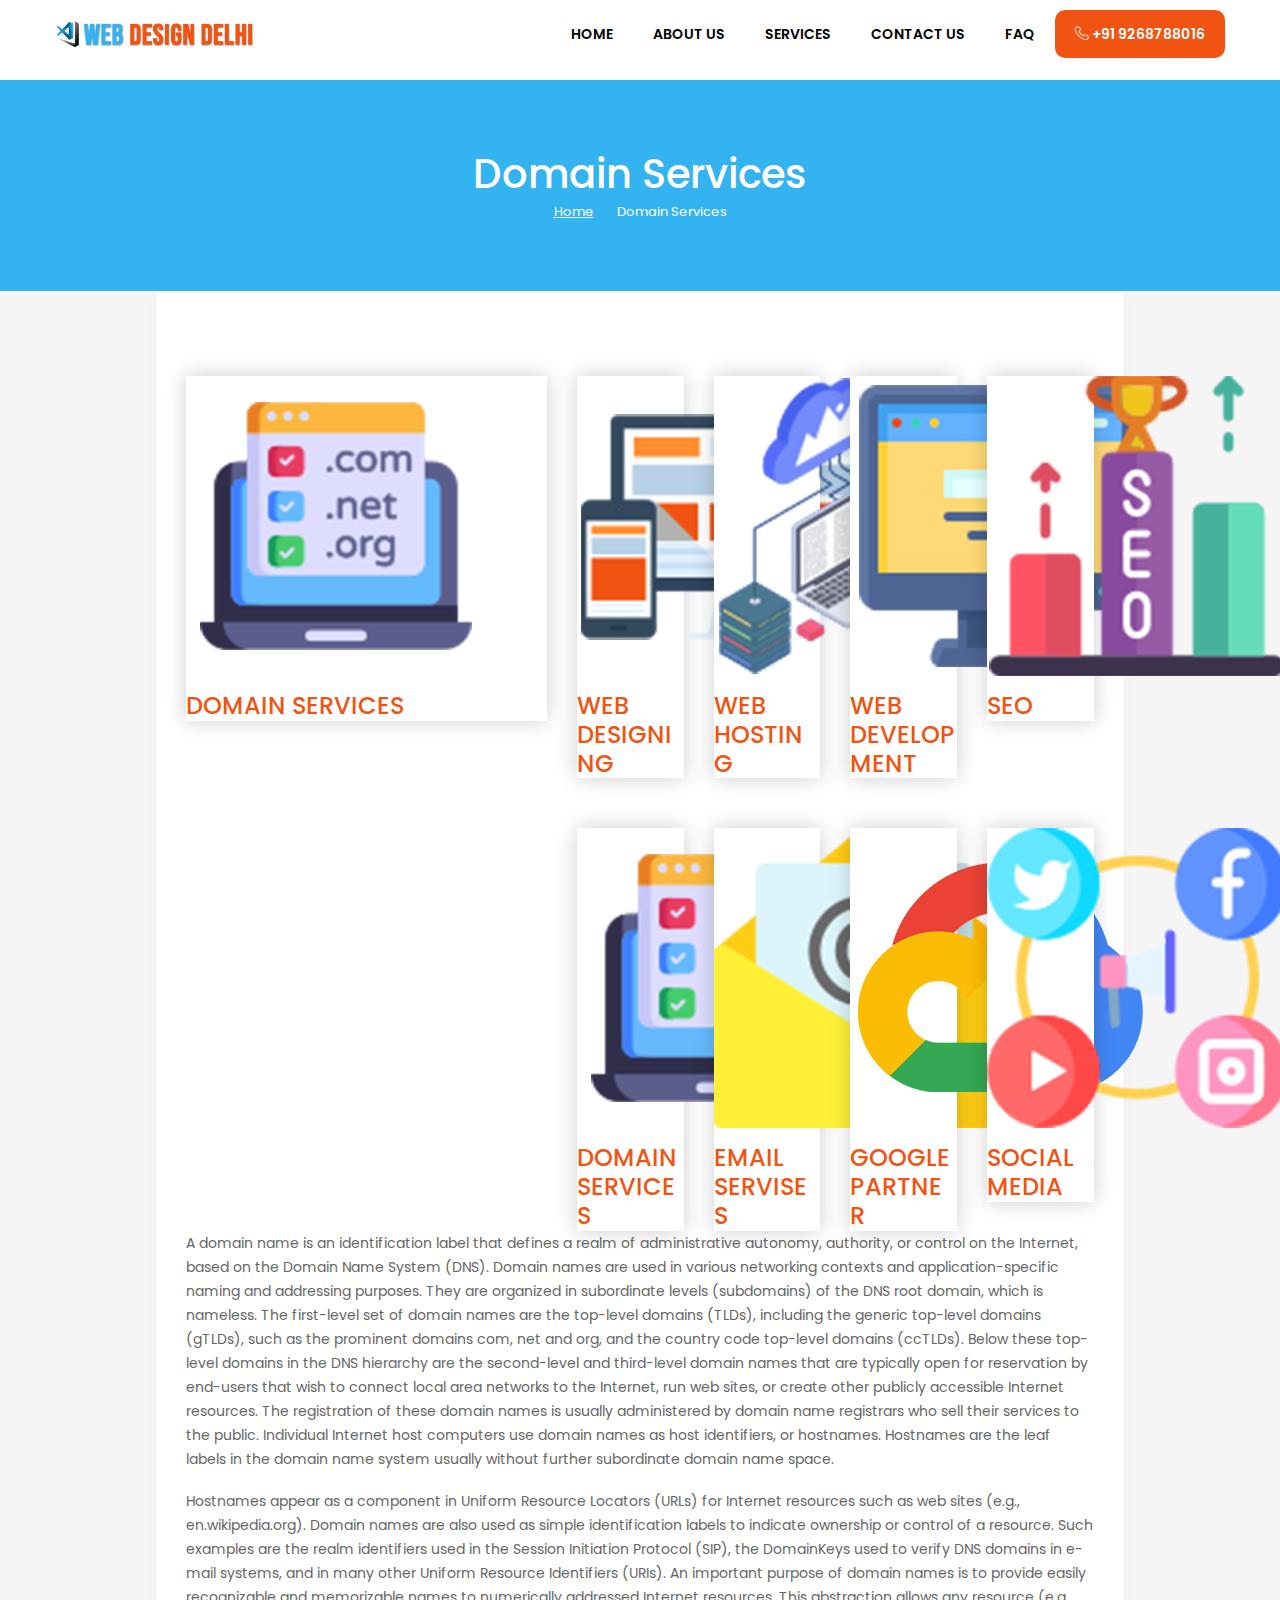
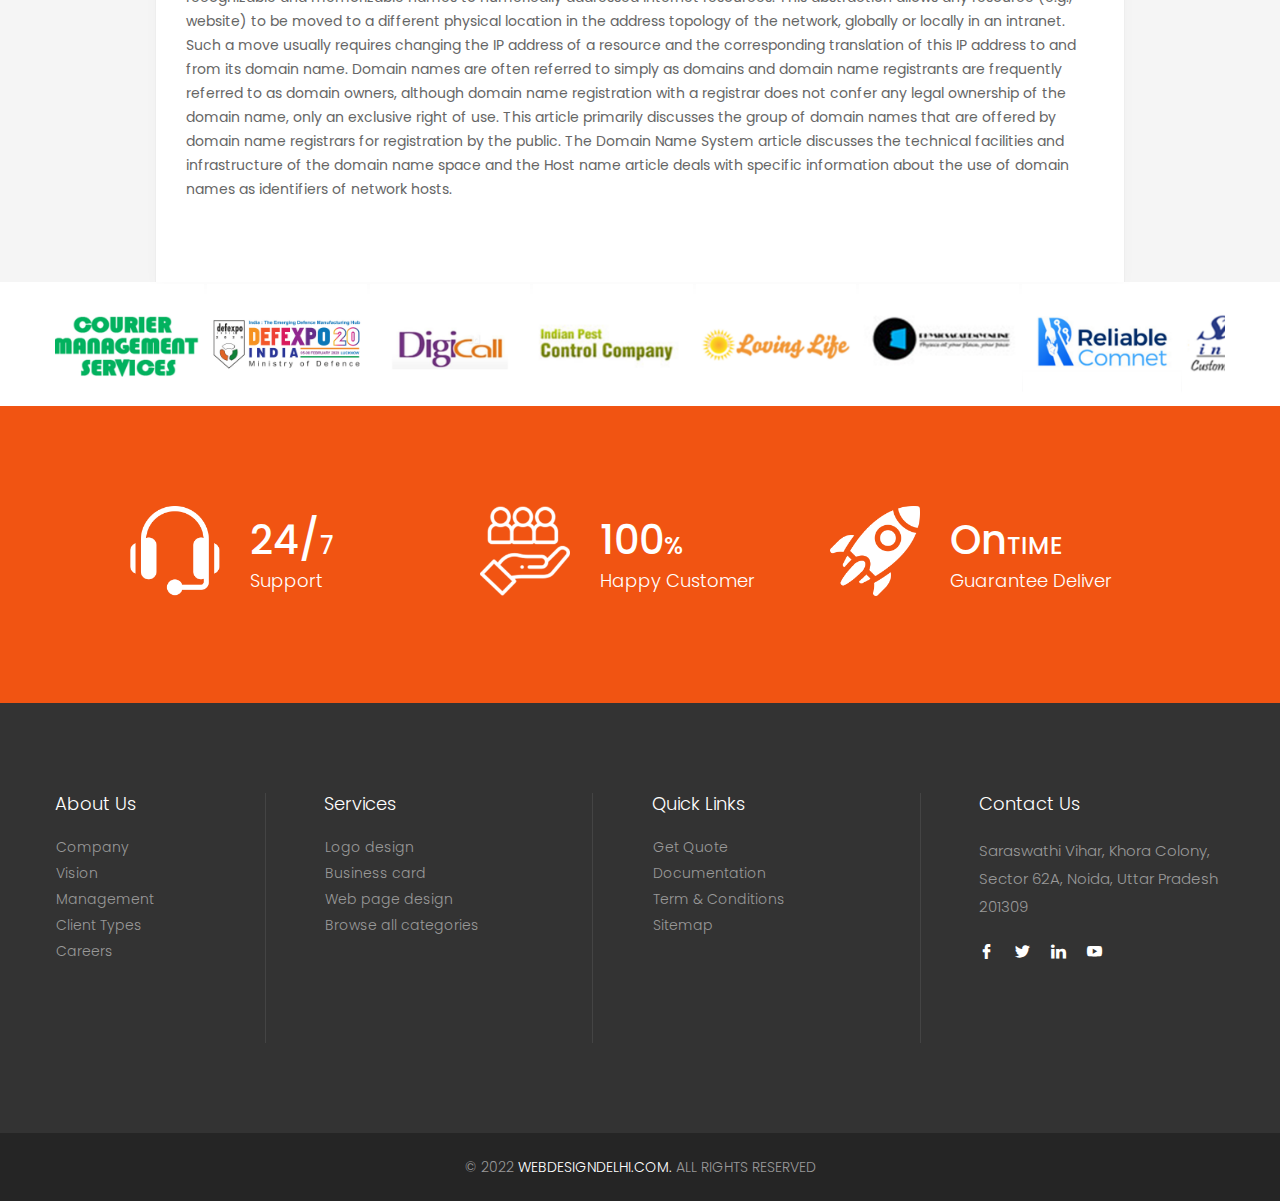
<file: domain.html>
<!doctype html>
<html lang="en">

<head>
  <meta charset="utf-8">
  <meta name="viewport" content="width=device-width, initial-scale=1, shrink-to-fit=no">
  <link rel="shortcut icon" type="image/x-icon" href="images/SCL-Favicon.png">
  <title>Welcome to Web Design Delhi</title>
  <link rel="stylesheet" href="css/bootstrap.min.css">
  <link rel="stylesheet" href="css/style.css">
  <link rel="stylesheet" href="css/combined.css">
  <link rel="stylesheet" href="css/icons.css">
</head>
<!--[if lt IE 9]>
    <script src="https://oss.maxcdn.com/html5shiv/3.7.2/html5shiv.min.js"></script>
    <script src="https://oss.maxcdn.com/respond/1.4.2/respond.min.js"></script>
<![endif]-->

<body>

  <!--mobile nav-->
  <div class="bodyOverlay accordion" onclick="closeNav()" id="bodyOverlay" style="display:none;"></div>
  <div id="mySidenav" class="sidenav"> <span class="closebtn" onclick="closeNav()"><i class="icon-cancel"></i></span>
    <div class="navbarHeader">
      <h4>Menu</h4>
    </div>
    <ul class="navList">
      <li><a href="index.html">Home</a></li>
      <li><a href="about-us.html">About Us</a></li>
      <li><a href="services.html">Services</a></li>
      <li><a href="contact-us.html">Contact Us</a></li>
      <li><a href="faq.html">Faq</a></li>
    </ul>
  </div>
  <!--mobile nav-->

  <!--header-->
  <header>
    <nav class="navbar navbar-expand-lg navbar-light">
      <div class="container">
        <div class="iconsNav iconsNavMob"> <a href="javascript:;" class="navGrid" onclick="openNav()"><i
              class="icon-menu-grid"></i></a> </div>
        <a href="tel:+91 9268788016" class="mobLogin"><i class="icon-phone"></i>Call</a> <a
          class="navbar-brand transEff" href="index.html" title="webdesigndelhi"><img src="images/logo.png"
            title="webdesigndelhi" alt="webdesigndelhi"></a>
        <div class="collapse navbar-collapse" id="collapsibleNavbar">
          <ul class="navbar-nav ml-auto">
            <li><a href="index.html">Home</a></li>
            <li><a href="about-us.html">About Us</a></li>
            <li><a href="services.html">Services</a></li>
            <li><a href="contact-us.html">Contact Us</a></li>
            <li><a href="faq.html">Faq</a></li>
            <li><a href="tel:+91 9268788016" class="contaNumber"><i class="icon-phone"></i> +91
                9268788016</a></li>
          </ul>

        </div>
      </div>
    </nav>
  </header>
  <!--header end-->

  <!--page title-->
  <div class="pageTitleCon">
    <div class="container">
      <h1>Domain Services</h1>
      <!--breadcrumb-->
      <ul class="breadcrumb">
        <li><a href="index.html">Home</a></li>
        <li>Domain Services</li>
      </ul>
    </div>
  </div>
  <!--page title end-->

  <!--middlle-->
  <div class="middleGray">
    <div class="container">
      <div class="row">
        <div class="col-lg-10 offset-lg-1">
          <div class="cmsBox">
            <div class="cmsArea">
              <div class="csmservicebg">
                <div class="row">
                  <div class="col-sm-5">
                    <div class="row justify-content-center">
                      <div class="col-12 col-lg-12"> <a href="domain.html" class="card cardEffect">
                          <figure><img src="images/domain.png" alt="" /></figure>
                          <figcaption>
                            <h4>DOMAIN SERVICES</h4>
                          </figcaption>
                        </a> </div>

                    </div>
                  </div>

                  <div class="col-sm-7">
                    <div class="row">
                      <div class="col-6 col-lg-3"> <a href="webdesign.html" class="card cardEffect">
                          <figure><img src="images/scaticon1.png" alt="" /></figure>
                          <figcaption>
                            <h4>WEB DESIGNING</h4>
                          </figcaption>
                        </a> </div>
                      <div class="col-6 col-lg-3"> <a href="webhost.html" class="card cardEffect">
                          <figure><img src="images/scaticon2.png" alt="" /></figure>
                          <figcaption>
                            <h4>WEB HOSTING</h4>
                          </figcaption>
                        </a> </div>
                      <div class="col-6 col-lg-3"> <a href="webdevlopment.html" class="card cardEffect">
                          <figure><img src="images/scaticon3.png" alt="" /></figure>
                          <figcaption>
                            <h4>WEB DEVELOPMENT</h4>
                          </figcaption>
                        </a> </div>
                      <div class="col-6 col-lg-3"> <a href="seo.html" class="card cardEffect">
                          <figure><img src="images/scaticon4.png" alt="" /></figure>
                          <figcaption>
                            <h4>SEO</h4>
                          </figcaption>
                        </a> </div>
                      <div class="col-6 col-lg-3"> <a href="domain.html" class="card cardEffect">
                          <figure><img src="images/domain.png" alt="" /></figure>
                          <figcaption>
                            <h4>DOMAIN SERVICES</h4>
                          </figcaption>
                        </a> </div>
                      <div class="col-6 col-lg-3"> <a href="emailservices.html" class="card cardEffect">
                          <figure><img src="images/email.png" alt="" /></figure>
                          <figcaption>
                            <h4>EMAIL SERVISES</h4>
                          </figcaption>
                        </a> </div>
                      <div class="col-6 col-lg-3"> <a href="googlepartner.html" class="card cardEffect">
                          <figure><img src="images/gpartner.png" alt="" /></figure>
                          <figcaption>
                            <h4>GOOGLE PARTNER</h4>
                          </figcaption>
                        </a> </div>
                      <div class="col-6 col-lg-3"> <a href="socialmedia.html" class="card cardEffect">
                          <figure><img src="images/so-media.png" alt="" /></figure>
                          <figcaption>
                            <h4>SOCIAL MEDIA</h4>
                          </figcaption>
                        </a> </div>
                    </div>
                  </div>
                </div>
              </div>




              <p>
                A domain name is an identification label that defines a realm of administrative autonomy, authority, or control on the Internet, based on the Domain Name System (DNS). Domain names are used in various networking contexts and application-specific naming and addressing purposes. They are organized in subordinate levels (subdomains) of the DNS root domain, which is nameless. The first-level set of domain names are the top-level domains (TLDs), including the generic top-level domains (gTLDs), such as the prominent domains com, net and org, and the country code top-level domains (ccTLDs). Below these top-level domains in the DNS hierarchy are the second-level and third-level domain names that are typically open for reservation by end-users that wish to connect local area networks to the Internet, run web sites, or create other publicly accessible Internet resources. The registration of these domain names is usually administered by domain name registrars who sell their services to the public. Individual Internet host computers use domain names as host identifiers, or hostnames. Hostnames are the leaf labels in the domain name system usually without further subordinate domain name space.
              </p>
              <br>
              <p>
                Hostnames appear as a component in Uniform Resource Locators (URLs) for Internet resources such as web sites (e.g., en.wikipedia.org). Domain names are also used as simple identification labels to indicate ownership or control of a resource. Such examples are the realm identifiers used in the Session Initiation Protocol (SIP), the DomainKeys used to verify DNS domains in e-mail systems, and in many other Uniform Resource Identifiers (URIs). An important purpose of domain names is to provide easily recognizable and memorizable names to numerically addressed Internet resources. This abstraction allows any resource (e.g., website) to be moved to a different physical location in the address topology of the network, globally or locally in an intranet. Such a move usually requires changing the IP address of a resource and the corresponding translation of this IP address to and from its domain name. Domain names are often referred to simply as domains and domain name registrants are frequently referred to as domain owners, although domain name registration with a registrar does not confer any legal ownership of the domain name, only an exclusive right of use. This article primarily discusses the group of domain names that are offered by domain name registrars for registration by the public. The Domain Name System article discusses the technical facilities and infrastructure of the domain name space and the Host name article deals with specific information about the use of domain names as identifiers of network hosts.
              </p>
              <br><br>
              

            </div>
          </div>
        </div>
      </div>
      <div class="clearfix"></div>
    </div>
  </div>
  <!--middlle end-->

  <!--------------marqee------------->
  <div class=" container">
    <div class="gallery-scroller pl4 pr2">
      <div class="marquee o-hid" id="mycrawler2">
        <a href="gallery.html"><img src="assets/portfolio/Aeroindia.jpg" width="160px" height="120"></a>
        <a href="gallery.html"> <img src="assets/portfolio/avasyakta.jpg" width="160px" height="120"></a>
        <a href="gallery.html"><img src="assets/portfolio/courier.jpg" width="160px" height="120"></a>
        <a href="gallery.html"><img src="assets/portfolio/defexpo.jpg" width="160px" height="120"></a>
        <a href="gallery.html"><img src="assets/portfolio/dgi.jpg" width="160px" height="120"></a>
        <a href="gallery.html"><img src="assets/portfolio/indianpestcontrol.jpg" width="160px" height="120"></a>
        <a href="gallery.html"><img src="assets/portfolio/lovinglife.jpg" width="160px" height="120"></a>

        <a href="gallery.html"><img src="assets/portfolio/phisics.jpg" width="160px" height="120"></a>
        <a href="gallery.html"> <img src="assets/portfolio/reliable.jpg" width="160px" height="120"></a>
        <a href="gallery.html"><img src="assets/portfolio/seaindia.jpg" width="160px" height="120"></a>
        <a href="gallery.html"><img src="assets/portfolio/sellhunt.jpg" width="160px" height="120"></a>
        <a href="gallery.html"><img src="assets/portfolio/travel.jpg" width="160px" height="120"></a>
        <a href="gallery.html"><img src="assets/portfolio/v.jpg" width="160px" height="120"></a>
        <a href="gallery.html"><img src="assets/portfolio/waywheels.jpg" width="160px" height="120"></a>

      </div>
    </div>
  </div>
  <!-- company info-->
  <div class="companyInfoCon">
    <div class="container">
      <div class="row">
        <div class="col-md-4">
          <div class="innerBox">
            <div class="media">
              <figure><img src="images/cinfoicon1.png" class="align-self-start" alt="" /></figure>
              <div class="media-body">
                <h4>24/<span>7</span></h4>
                <p>Support</p>
              </div>
            </div>
          </div>
        </div>
        <div class="col-md-4">
          <div class="innerBox">
            <div class="media">
              <figure><img src="images/cinfoicon2.png" class="align-self-start" alt="" /></figure>
              <div class="media-body">
                <h4>100<span>%</span></h4>
                <p>Happy Customer</p>
              </div>
            </div>
          </div>
        </div>
        <div class="col-md-4">
          <div class="innerBox">
            <div class="media">
              <figure><img src="images/cinfoicon3.png" class="align-self-start" alt="" /></figure>
              <div class="media-body">
                <h4>On<span class="text-uppercase">Time</span></h4>
                <p>Guarantee Deliver</p>
              </div>
            </div>
          </div>
        </div>
        <div class="clearfix"></div>
      </div>
    </div>
  </div>
  <!-- company info end-->

  <!--footer-->
  <footer>
    <div class="container">
      <div class="column">
        <h3>About Us</h3>
        <div class="fLinks"> <a href="company.html">Company</a> <a href="#">Vision</a> <a href="#">Management</a> <a
            href="#">Client Types</a> <a href="#">Careers</a> </div>
      </div>
      <div class="column">
        <h3>Services</h3>
        <div class="fLinks"> <a href="packages.html">Logo design</a> <a href="packages.html">Business card</a>
          <a href="packages.html">Web page design</a> <a href="category.html">Browse all categories</a>
        </div>
      </div>
      <div class="column">
        <h3>Quick Links</h3>
        <div class="fLinks"> <a href="#">Get Quote</a> <a href="#">Documentation</a> <a href="#">Term &
            Conditions</a>
          <a href="#">Sitemap</a>
        </div>
      </div>
      <div class="column">
        <h3>Contact Us</h3>
        <div class="fContactCon">
          <p>Saraswathi Vihar, Khora Colony,
            Sector 62A, Noida,
            Uttar Pradesh 201309</p>

          <div class="socialCon"> <a href="#" title="Facebook"><i class="icon-facebook"></i></a> <a href="#"
              title="Twitter"><i class="icon-twitter"></i></a> <a href="#" title="Linkedin"><i
                class="icon-linkedin"></i></a> <a href="#" title="Youtube"><i class="icon-youtube-play"></i></a> </div>
        </div>
      </div>
    </div>
    <div class="clearfix"></div>
    <div class="copyright">
      <p>© 2022 <span>Webdesigndelhi.com.</span> All Rights Reserved</p>
    </div>
  </footer>
  <p id="back-top" style="display: none;"><a href="#top" class="btn btn-default trans_eff"><i
        class="icon-angle-up"></i></a> </p>

  <!--footer ends-->

  <script src="scripts/jquery.min.js"></script>
  <script src="scripts/bootstrap.min.js"></script>
  <script src="scripts/owl.carousel.js"></script>
  <script src="scripts/function.js"></script>

  <!-- Init Skitter -->

  <script src="js/crawler.js" type="text/javascript"></script>
  <script type="text/javascript">
    marqueeInit({
      uniqueid: 'mycrawler2',
      style: {
        'padding': '0 10px',
        'width': '1280px',
        'border': '0px solid #CC3300'
      },
      inc: 5, //speed - pixel increment for each iteration of this marquee's movement
      mouse: 'cursor driven', //mouseover behavior ('pause' 'cursor driven' or false)
      moveatleast: 2,
      neutral: 150,
      persist: true,
      savedirection: true
    });

  </script>

</body>

</html>
</file>
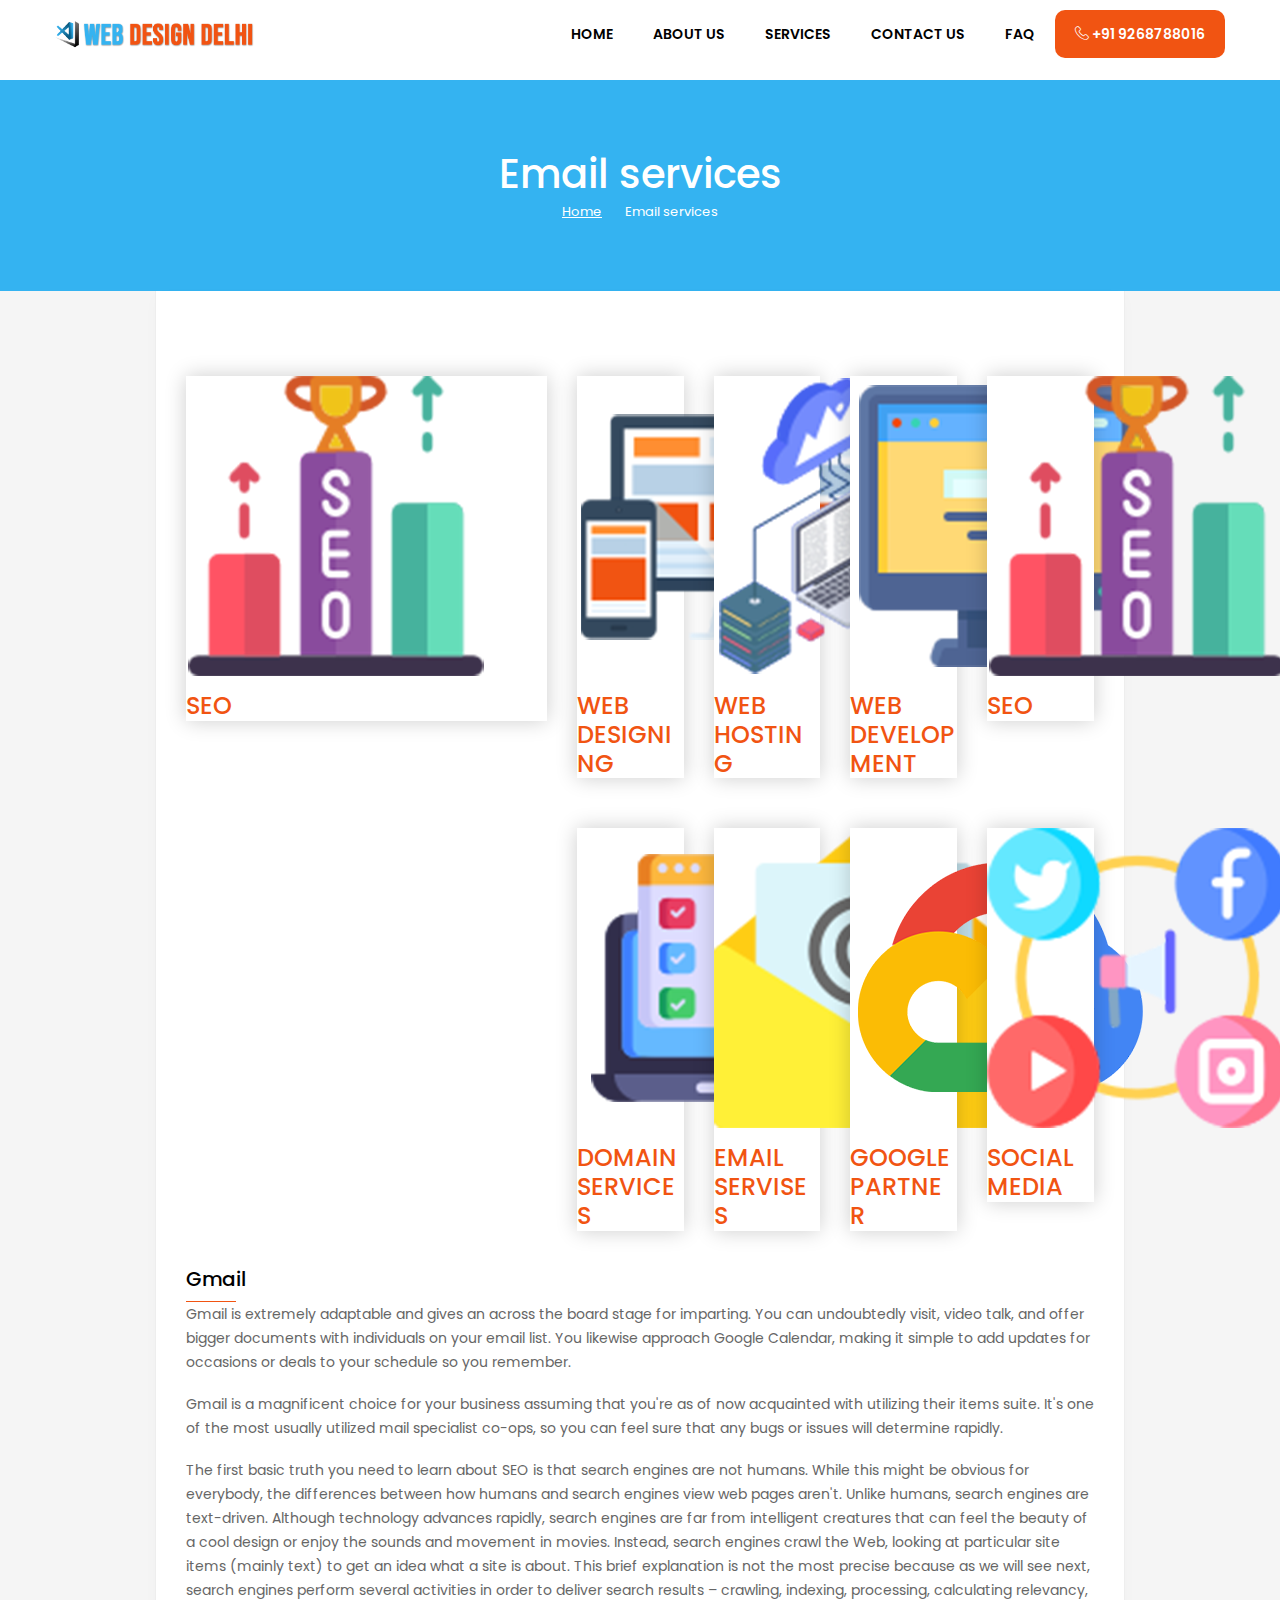
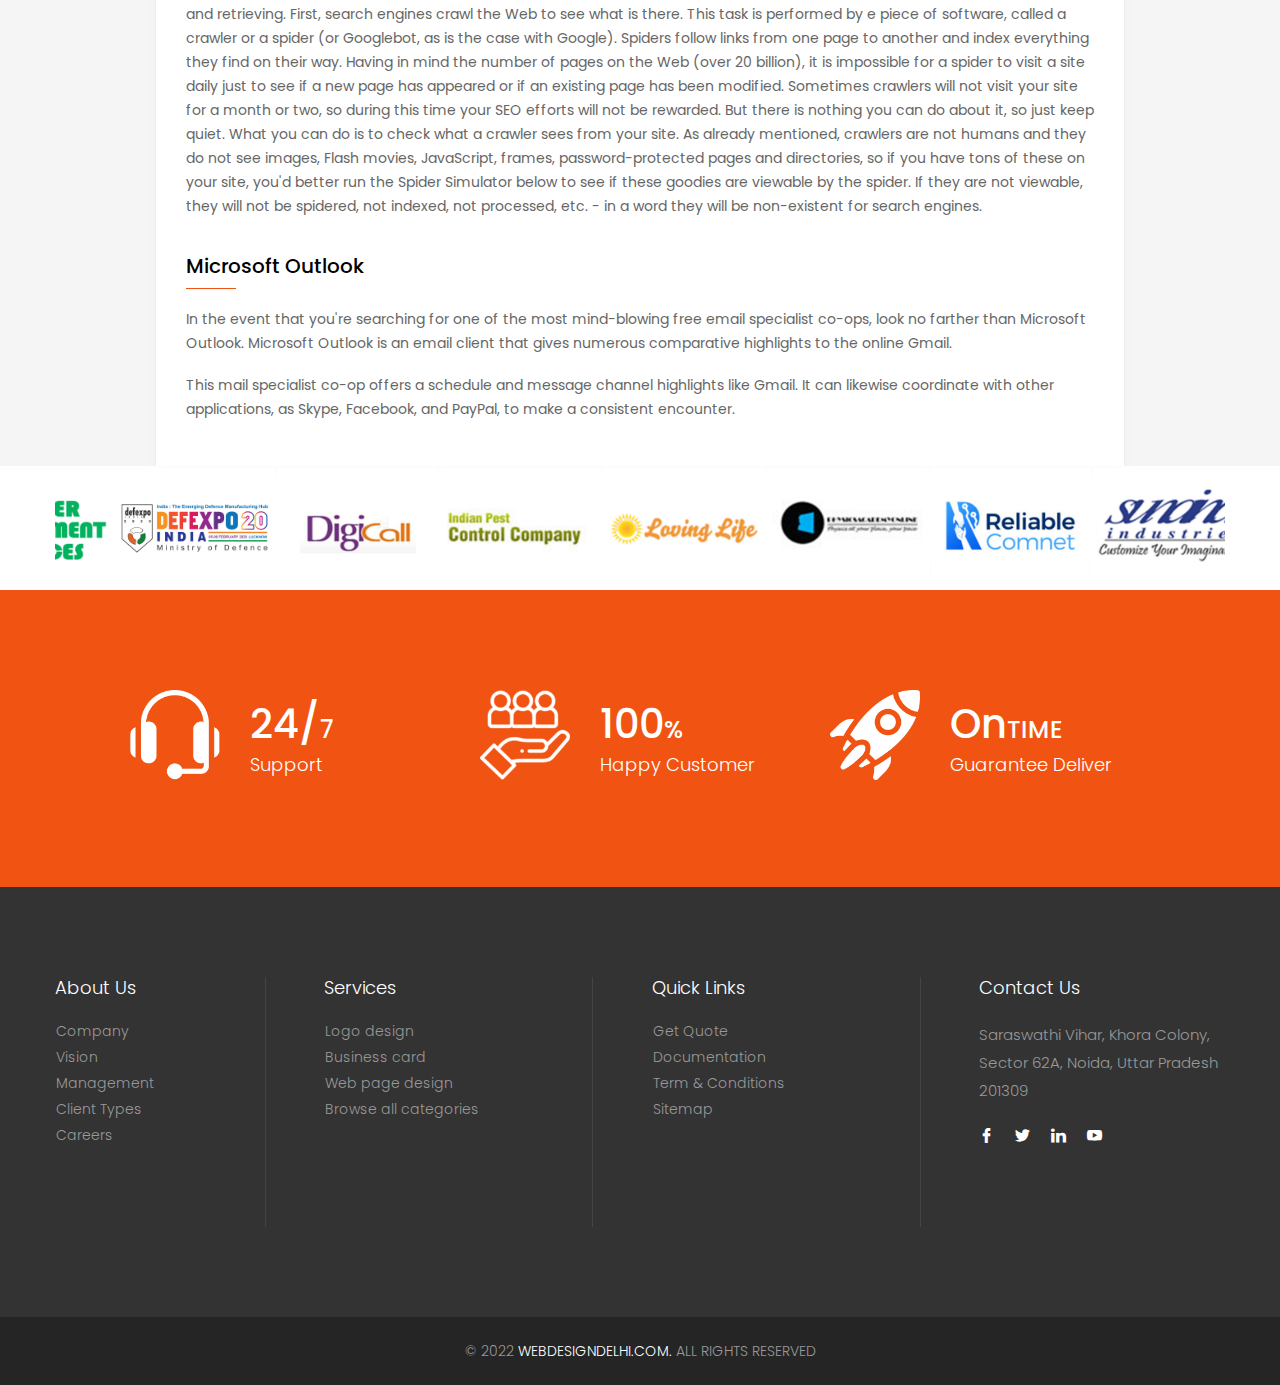
<file: emailservices.html>
<!doctype html>
<html lang="en">

<head>
  <meta charset="utf-8">
  <meta name="viewport" content="width=device-width, initial-scale=1, shrink-to-fit=no">
  <link rel="shortcut icon" type="image/x-icon" href="images/SCL-Favicon.png">
  <title>Welcome to Web Design Delhi</title>
  <link rel="stylesheet" href="css/bootstrap.min.css">
  <link rel="stylesheet" href="css/style.css">
  <link rel="stylesheet" href="css/combined.css">
  <link rel="stylesheet" href="css/icons.css">
</head>
<!--[if lt IE 9]>
    <script src="https://oss.maxcdn.com/html5shiv/3.7.2/html5shiv.min.js"></script>
    <script src="https://oss.maxcdn.com/respond/1.4.2/respond.min.js"></script>
<![endif]-->

<body>

  <!--mobile nav-->
  <div class="bodyOverlay accordion" onclick="closeNav()" id="bodyOverlay" style="display:none;"></div>
  <div id="mySidenav" class="sidenav"> <span class="closebtn" onclick="closeNav()"><i class="icon-cancel"></i></span>
    <div class="navbarHeader">
      <h4>Menu</h4>
    </div>
    <ul class="navList">
      <li><a href="index.html">Home</a></li>
      <li><a href="about-us.html">About Us</a></li>
      <li><a href="services.html">Services</a></li>
      <li><a href="contact-us.html">Contact Us</a></li>
      <li><a href="faq.html">Faq</a></li>
    </ul>
  </div>
  <!--mobile nav-->

  <!--header-->
  <header>
    <nav class="navbar navbar-expand-lg navbar-light">
      <div class="container">
        <div class="iconsNav iconsNavMob"> <a href="javascript:;" class="navGrid" onclick="openNav()"><i
              class="icon-menu-grid"></i></a> </div>
        <a href="tel:+91 9268788016" class="mobLogin"><i class="icon-phone"></i>Call</a> <a
          class="navbar-brand transEff" href="index.html" title="webdesigndelhi"><img src="images/logo.png"
            title="webdesigndelhi" alt="webdesigndelhi"></a>
        <div class="collapse navbar-collapse" id="collapsibleNavbar">
          <ul class="navbar-nav ml-auto">
            <li><a href="index.html">Home</a></li>
            <li><a href="about-us.html">About Us</a></li>
            <li><a href="services.html">Services</a></li>
            <li><a href="contact-us.html">Contact Us</a></li>
            <li><a href="faq.html">Faq</a></li>
            <li><a href="tel:+91 9268788016" class="contaNumber"><i class="icon-phone"></i> +91
                9268788016</a></li>
          </ul>

        </div>
      </div>
    </nav>
  </header>
  <!--header end-->

  <!--page title-->
  <div class="pageTitleCon">
    <div class="container">
      <h1>Email services</h1>
      <!--breadcrumb-->
      <ul class="breadcrumb">
        <li><a href="index.html">Home</a></li>
        <li>Email services</li>
      </ul>
    </div>
  </div>
  <!--page title end-->

  <!--middlle-->
  <div class="middleGray">
    <div class="container">
      <div class="row">
        <div class="col-lg-10 offset-lg-1">
          <div class="cmsBox">
            <div class="cmsArea">
              <div class="csmservicebg">
                <div class="row">
                  <div class="col-sm-5">
                    <div class="row justify-content-center">
                      <div class="col-12 col-lg-12"> <a href="seo.html" class="card cardEffect">
                        <figure><img src="images/scaticon4.png" alt="" /></figure>
                        <figcaption>
                          <h4>SEO</h4>
                        </figcaption>
                      </a></div>

                    </div>
                  </div>

                  <div class="col-sm-7">
                    <div class="row">
                      <div class="col-6 col-lg-3"> <a href="webdesign.html" class="card cardEffect">
                          <figure><img src="images/scaticon1.png" alt="" /></figure>
                          <figcaption>
                            <h4>WEB DESIGNING</h4>
                          </figcaption>
                        </a> </div>
                      <div class="col-6 col-lg-3"> <a href="webhost.html" class="card cardEffect">
                          <figure><img src="images/scaticon2.png" alt="" /></figure>
                          <figcaption>
                            <h4>WEB HOSTING</h4>
                          </figcaption>
                        </a> </div>
                      <div class="col-6 col-lg-3"> <a href="webdevlopment.html" class="card cardEffect">
                          <figure><img src="images/scaticon3.png" alt="" /></figure>
                          <figcaption>
                            <h4>WEB DEVELOPMENT</h4>
                          </figcaption>
                        </a> </div>
                      <div class="col-6 col-lg-3"> <a href="seo.html" class="card cardEffect">
                          <figure><img src="images/scaticon4.png" alt="" /></figure>
                          <figcaption>
                            <h4>SEO</h4>
                          </figcaption>
                        </a> </div>
                      <div class="col-6 col-lg-3"> <a href="domain.html" class="card cardEffect">
                          <figure><img src="images/domain.png" alt="" /></figure>
                          <figcaption>
                            <h4>DOMAIN SERVICES</h4>
                          </figcaption>
                        </a> </div>
                      <div class="col-6 col-lg-3"> <a href="emailservices.html" class="card cardEffect">
                          <figure><img src="images/email.png" alt="" /></figure>
                          <figcaption>
                            <h4>EMAIL SERVISES</h4>
                          </figcaption>
                        </a> </div>
                      <div class="col-6 col-lg-3"> <a href="googlepartner.html" class="card cardEffect">
                          <figure><img src="images/gpartner.png" alt="" /></figure>
                          <figcaption>
                            <h4>GOOGLE PARTNER</h4>
                          </figcaption>
                        </a> </div>
                      <div class="col-6 col-lg-3"> <a href="socialmedia.html" class="card cardEffect">
                          <figure><img src="images/so-media.png" alt="" /></figure>
                          <figcaption>
                            <h4>SOCIAL MEDIA</h4>
                          </figcaption>
                        </a> </div>
                    </div>
                  </div>
                </div>
              </div>
 
              <br><br>
              <h2>Gmail</h2>
              <p>
                Gmail is extremely adaptable and gives an across the board stage for imparting. You can undoubtedly visit, video talk, and offer bigger documents with individuals on your email list. You likewise approach Google Calendar, making it simple to add updates for occasions or deals to your schedule so you remember.

              </p>
              <br>
              <p>
                Gmail is a magnificent choice for your business assuming that you're as of now acquainted with utilizing their items suite. It's one of the most usually utilized mail specialist co-ops, so you can feel sure that any bugs or issues will determine rapidly.
              </p>
              <br>
              
              <p>
                The first basic truth you need to learn about SEO is that search engines are not humans. While this might be obvious for everybody, the differences between how humans and search engines view web pages aren't. Unlike humans, search engines are text-driven. Although technology advances rapidly, search engines are far from intelligent creatures that can feel the beauty of a cool design or enjoy the sounds and movement in movies. Instead, search engines crawl the Web, looking at particular site items (mainly text) to get an idea what a site is about. This brief explanation is not the most precise because as we will see next, search engines perform several activities in order to deliver search results – crawling, indexing, processing, calculating relevancy, and retrieving. First, search engines crawl the Web to see what is there. This task is performed by e piece of software, called a crawler or a spider (or Googlebot, as is the case with Google). Spiders follow links from one page to another and index everything they find on their way. Having in mind the number of pages on the Web (over 20 billion), it is impossible for a spider to visit a site daily just to see if a new page has appeared or if an existing page has been modified. Sometimes crawlers will not visit your site for a month or two, so during this time your SEO efforts will not be rewarded. But there is nothing you can do about it, so just keep quiet. What you can do is to check what a crawler sees from your site. As already mentioned, crawlers are not humans and they do not see images, Flash movies, JavaScript, frames, password-protected pages and directories, so if you have tons of these on your site, you'd better run the Spider Simulator below to see if these goodies are viewable by the spider. If they are not viewable, they will not be spidered, not indexed, not processed, etc. - in a word they will be non-existent for search engines.
              </p>
              
       <br><br>
       <h2>Microsoft Outlook</h2>
       <br>
                 <p>
                  In the event that you're searching for one of the most mind-blowing free email specialist co-ops, look no farther than Microsoft Outlook. Microsoft Outlook is an email client that gives numerous comparative highlights to the online Gmail.
                 </p>
                 <br>
                 <p>
                  This mail specialist co-op offers a schedule and message channel highlights like Gmail. It can likewise coordinate with other applications, as Skype, Facebook, and PayPal, to make a consistent encounter.
                 </p>
            </div>
            </div>
          </div>
        </div>
      </div>
      <div class="clearfix"></div>
    </div>
 
  <!--middlle end-->

  <!--------------marqee------------->
  <div class=" container">
    <div class="gallery-scroller pl4 pr2">
      <div class="marquee o-hid" id="mycrawler2">
        <a href="gallery.html"><img src="assets/portfolio/Aeroindia.jpg" width="160px" height="120"></a>
        <a href="gallery.html"> <img src="assets/portfolio/avasyakta.jpg" width="160px" height="120"></a>
        <a href="gallery.html"><img src="assets/portfolio/courier.jpg" width="160px" height="120"></a>
        <a href="gallery.html"><img src="assets/portfolio/defexpo.jpg" width="160px" height="120"></a>
        <a href="gallery.html"><img src="assets/portfolio/dgi.jpg" width="160px" height="120"></a>
        <a href="gallery.html"><img src="assets/portfolio/indianpestcontrol.jpg" width="160px" height="120"></a>
        <a href="gallery.html"><img src="assets/portfolio/lovinglife.jpg" width="160px" height="120"></a>

        <a href="gallery.html"><img src="assets/portfolio/phisics.jpg" width="160px" height="120"></a>
        <a href="gallery.html"> <img src="assets/portfolio/reliable.jpg" width="160px" height="120"></a>
        <a href="gallery.html"><img src="assets/portfolio/seaindia.jpg" width="160px" height="120"></a>
        <a href="gallery.html"><img src="assets/portfolio/sellhunt.jpg" width="160px" height="120"></a>
        <a href="gallery.html"><img src="assets/portfolio/travel.jpg" width="160px" height="120"></a>
        <a href="gallery.html"><img src="assets/portfolio/v.jpg" width="160px" height="120"></a>
        <a href="gallery.html"><img src="assets/portfolio/waywheels.jpg" width="160px" height="120"></a>

      </div>
    </div>
  </div>
  <!-- company info-->
  <div class="companyInfoCon">
    <div class="container">
      <div class="row">
        <div class="col-md-4">
          <div class="innerBox">
            <div class="media">
              <figure><img src="images/cinfoicon1.png" class="align-self-start" alt="" /></figure>
              <div class="media-body">
                <h4>24/<span>7</span></h4>
                <p>Support</p>
              </div>
            </div>
          </div>
        </div>
        <div class="col-md-4">
          <div class="innerBox">
            <div class="media">
              <figure><img src="images/cinfoicon2.png" class="align-self-start" alt="" /></figure>
              <div class="media-body">
                <h4>100<span>%</span></h4>
                <p>Happy Customer</p>
              </div>
            </div>
          </div>
        </div>
        <div class="col-md-4">
          <div class="innerBox">
            <div class="media">
              <figure><img src="images/cinfoicon3.png" class="align-self-start" alt="" /></figure>
              <div class="media-body">
                <h4>On<span class="text-uppercase">Time</span></h4>
                <p>Guarantee Deliver</p>
              </div>
            </div>
          </div>
        </div>
        <div class="clearfix"></div>
      </div>
    </div>
  </div>
  <!-- company info end-->

  <!--footer-->
  <footer>
    <div class="container">
      <div class="column">
        <h3>About Us</h3>
        <div class="fLinks"> <a href="company.html">Company</a> <a href="#">Vision</a> <a href="#">Management</a> <a
            href="#">Client Types</a> <a href="#">Careers</a> </div>
      </div>
      <div class="column">
        <h3>Services</h3>
        <div class="fLinks"> <a href="packages.html">Logo design</a> <a href="packages.html">Business card</a>
          <a href="packages.html">Web page design</a> <a href="category.html">Browse all categories</a>
        </div>
      </div>
      <div class="column">
        <h3>Quick Links</h3>
        <div class="fLinks"> <a href="#">Get Quote</a> <a href="#">Documentation</a> <a href="#">Term &
            Conditions</a>
          <a href="#">Sitemap</a>
        </div>
      </div>
      <div class="column">
        <h3>Contact Us</h3>
        <div class="fContactCon">
          <p>Saraswathi Vihar, Khora Colony,
            Sector 62A, Noida,
            Uttar Pradesh 201309</p>

          <div class="socialCon"> <a href="#" title="Facebook"><i class="icon-facebook"></i></a> <a href="#"
              title="Twitter"><i class="icon-twitter"></i></a> <a href="#" title="Linkedin"><i
                class="icon-linkedin"></i></a> <a href="#" title="Youtube"><i class="icon-youtube-play"></i></a> </div>
        </div>
      </div>
    </div>
    <div class="clearfix"></div>
    <div class="copyright">
      <p>© 2022 <span>Webdesigndelhi.com.</span> All Rights Reserved</p>
    </div>
  </footer>
  <p id="back-top" style="display: none;"><a href="#top" class="btn btn-default trans_eff"><i
        class="icon-angle-up"></i></a> </p>

  <!--footer ends-->

  <script src="scripts/jquery.min.js"></script>
  <script src="scripts/bootstrap.min.js"></script>
  <script src="scripts/owl.carousel.js"></script>
  <script src="scripts/function.js"></script>

  <!-- Init Skitter -->

  <script src="js/crawler.js" type="text/javascript"></script>
  <script type="text/javascript">
    marqueeInit({
      uniqueid: 'mycrawler2',
      style: {
        'padding': '0 10px',
        'width': '1280px',
        'border': '0px solid #CC3300'
      },
      inc: 5, //speed - pixel increment for each iteration of this marquee's movement
      mouse: 'cursor driven', //mouseover behavior ('pause' 'cursor driven' or false)
      moveatleast: 2,
      neutral: 150,
      persist: true,
      savedirection: true
    });

  </script>

</body>

</html>
</file>
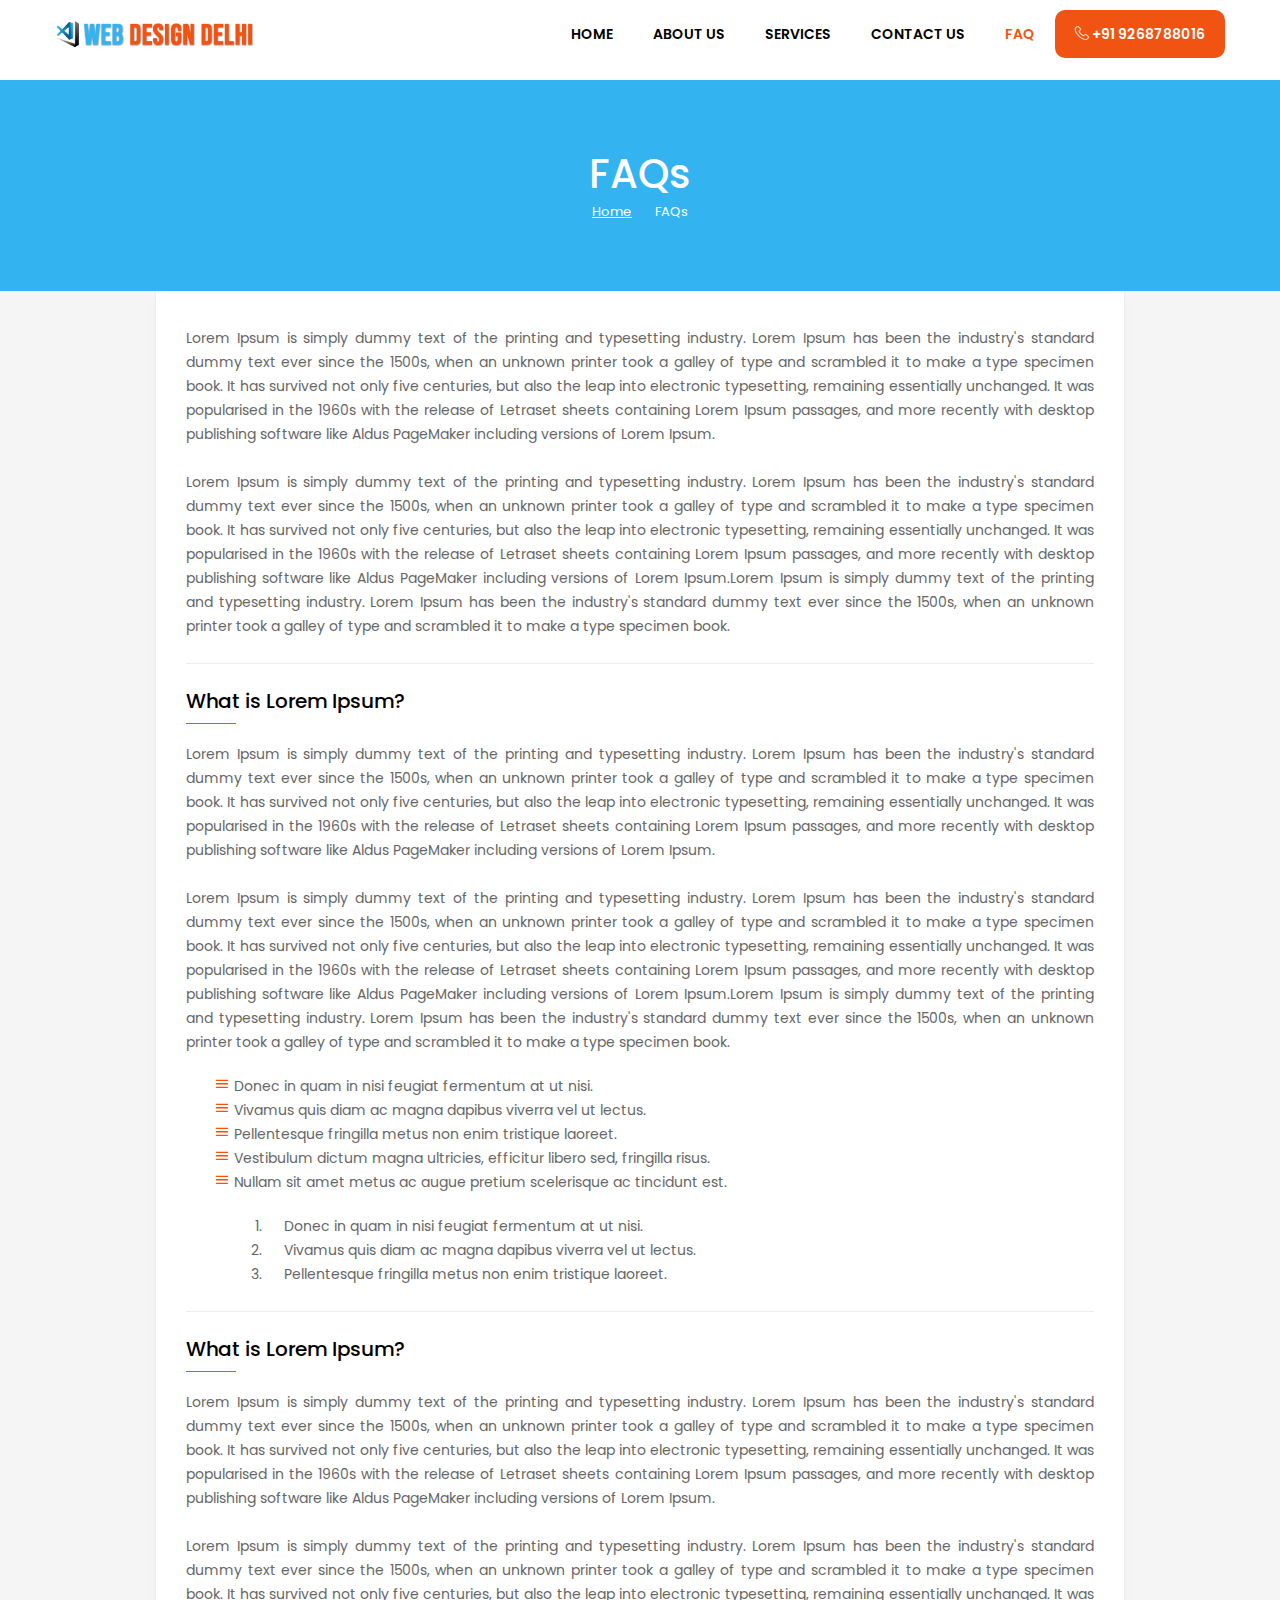
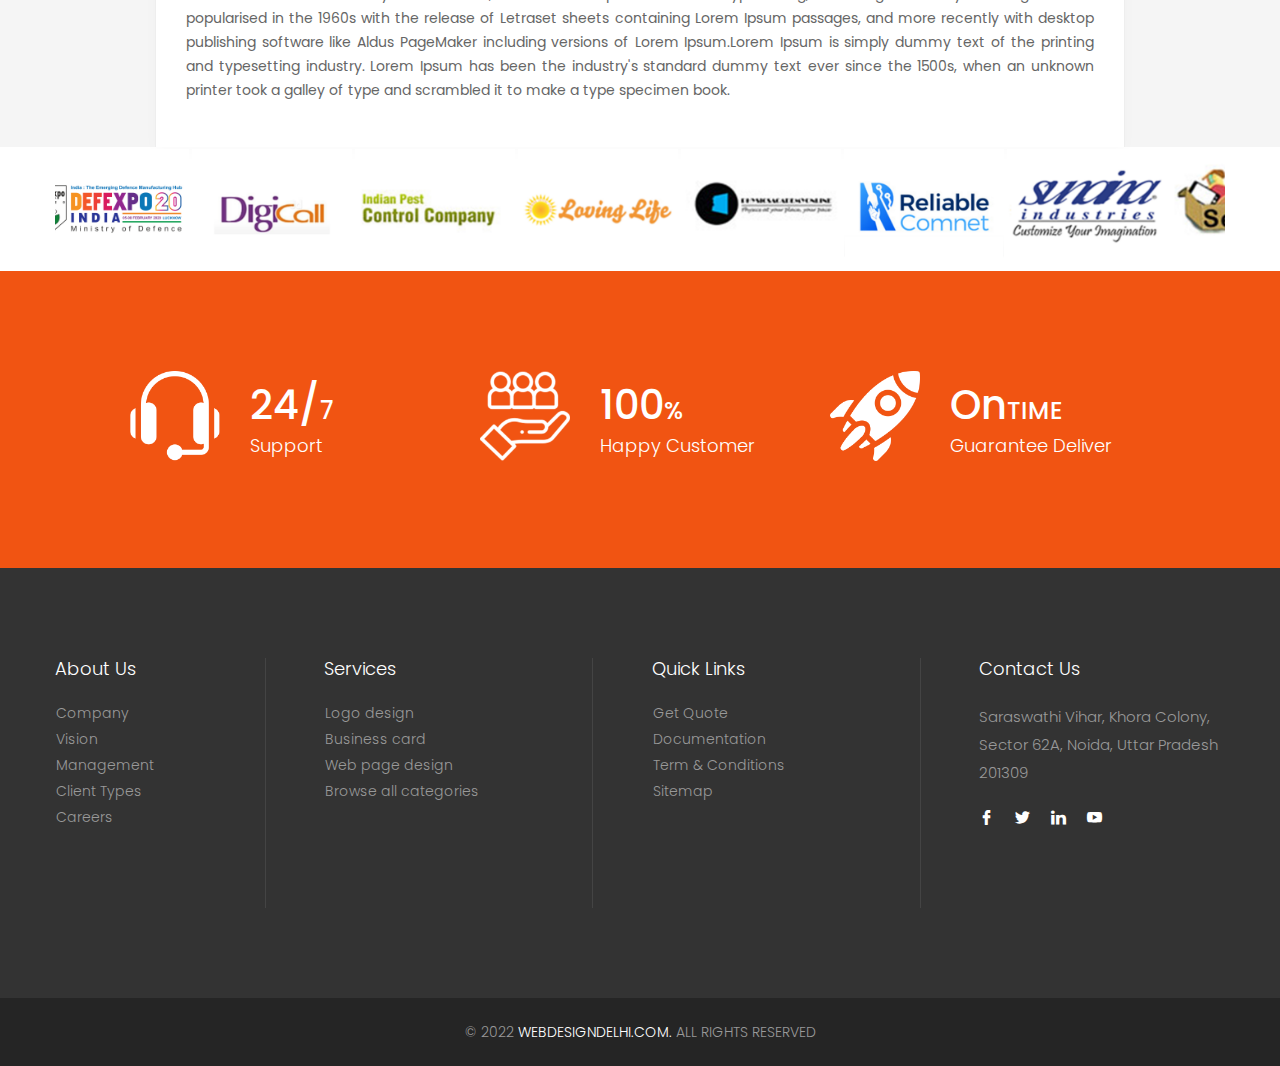
<file: faq.html>
<!doctype html>
<html lang="en">

<head>
  <meta charset="utf-8">
  <meta name="viewport" content="width=device-width, initial-scale=1, shrink-to-fit=no">
  <link rel="shortcut icon" type="image/x-icon" href="images/SCL-Favicon.png">
  <title>Welcome to Web Design Delhi</title>
  <link rel="stylesheet" href="css/bootstrap.min.css">
  <link rel="stylesheet" href="css/style.css">
  <link rel="stylesheet" href="css/combined.css">
  <link rel="stylesheet" href="css/icons.css">
</head>
<!--[if lt IE 9]>
    <script src="https://oss.maxcdn.com/html5shiv/3.7.2/html5shiv.min.js"></script>
    <script src="https://oss.maxcdn.com/respond/1.4.2/respond.min.js"></script>
<![endif]-->

<body id="faq">

  <!--mobile nav-->
  <div class="bodyOverlay accordion" onclick="closeNav()" id="bodyOverlay" style="display:none;"></div>
  <div id="mySidenav" class="sidenav"> <span class="closebtn" onclick="closeNav()"><i class="icon-cancel"></i></span>
    <div class="navbarHeader">
      <h4>Menu</h4>
    </div>
    <ul class="navList">
      <li><a href="index.html">Home</a></li>
      <li><a href="about-us.html">About Us</a></li>
      <li><a href="services.html">Services</a></li>
      <li><a href="contact-us.html">Contact Us</a></li>
      <li><a href="faq.html" class="faq">Faq</a></li>
    </ul>
  </div>
  <!--mobile nav-->

  <!--header-->
  <header>
    <nav class="navbar navbar-expand-lg navbar-light">
      <div class="container">
        <div class="iconsNav iconsNavMob"> <a href="javascript:;" class="navGrid" onclick="openNav()"><i
              class="icon-menu-grid"></i></a> </div>
        <a href="tel:+91 9268788016" class="mobLogin"><i class="icon-phone"></i>Call</a> <a class="navbar-brand transEff"
          href="index.html" title="webdesigndelhi"><img src="images/logo.png" title="webdesigndelhi" alt="webdesigndelhi"></a>
        <div class="collapse navbar-collapse" id="collapsibleNavbar">
          <ul class="navbar-nav ml-auto">
            <li><a href="index.html">Home</a></li>
            <li><a href="about-us.html">About Us</a></li>
            <li><a href="services.html">Services</a></li>
            <li><a href="contact-us.html">Contact Us</a></li>
            <li><a href="faq.html" class="faq">Faq</a></li>
            <li><a href="tel:+91 9268788016" class="contaNumber"><i class="icon-phone"></i> +91 9268788016</a></li>
          </ul>

        </div>
      </div>
    </nav>
  </header>
  <!--header end-->

<!--page title-->
<div class="pageTitleCon">
    <div class="container">
      <h1>FAQs</h1>
  <!--breadcrumb-->
      <ul class="breadcrumb">
        <li><a href="index.html">Home</a></li>
        <li>FAQs</li>
      </ul>
    </div>
  </div>
  <!--page title end--> 
  
  <!--middlle-->
  <div class="middleGray">
    <div class="container">
      <div class="row">
        <div class="col-lg-10 offset-lg-1">
          <div class="cmsBox">
            <div class="cmsArea">
              <p class="text-justify">Lorem Ipsum is simply dummy text of the printing and typesetting industry. Lorem Ipsum has been the industry's standard dummy text ever since the 1500s, when an unknown printer took a galley of type and scrambled it to make a type specimen book. It has survived not only five centuries, but also the leap into electronic typesetting, remaining essentially unchanged. It was popularised in the 1960s with the release of Letraset sheets containing Lorem Ipsum passages, and more recently with desktop publishing software like Aldus PageMaker including versions of Lorem Ipsum. <br>
                <br>
                Lorem Ipsum is simply dummy text of the printing and typesetting industry. Lorem Ipsum has been the industry's standard dummy text ever since the 1500s, when an unknown printer took a galley of type and scrambled it to make a type specimen book. It has survived not only five centuries, but also the leap into electronic typesetting, remaining essentially unchanged. It was popularised in the 1960s with the release of Letraset sheets containing Lorem Ipsum passages, and more recently with desktop publishing software like Aldus PageMaker including versions of Lorem Ipsum.Lorem Ipsum is simply dummy text of the printing and typesetting industry. Lorem Ipsum has been the industry's standard dummy text ever since the 1500s, when an unknown printer took a galley of type and scrambled it to make a type specimen book. </p>
              <hr>
              <h2>What is Lorem Ipsum?</h2>
              <br>
              <p class="text-justify">Lorem Ipsum is simply dummy text of the printing and typesetting industry. Lorem Ipsum has been the industry's standard dummy text ever since the 1500s, when an unknown printer took a galley of type and scrambled it to make a type specimen book. It has survived not only five centuries, but also the leap into electronic typesetting, remaining essentially unchanged. It was popularised in the 1960s with the release of Letraset sheets containing Lorem Ipsum passages, and more recently with desktop publishing software like Aldus PageMaker including versions of Lorem Ipsum. <br>
                <br>
                Lorem Ipsum is simply dummy text of the printing and typesetting industry. Lorem Ipsum has been the industry's standard dummy text ever since the 1500s, when an unknown printer took a galley of type and scrambled it to make a type specimen book. It has survived not only five centuries, but also the leap into electronic typesetting, remaining essentially unchanged. It was popularised in the 1960s with the release of Letraset sheets containing Lorem Ipsum passages, and more recently with desktop publishing software like Aldus PageMaker including versions of Lorem Ipsum.Lorem Ipsum is simply dummy text of the printing and typesetting industry. Lorem Ipsum has been the industry's standard dummy text ever since the 1500s, when an unknown printer took a galley of type and scrambled it to make a type specimen book. </p>
              <ul>
                <li>Donec in quam in nisi feugiat fermentum at ut nisi.</li>
                <li>Vivamus quis diam ac magna dapibus viverra vel ut lectus.</li>
                <li>Pellentesque fringilla metus non enim tristique laoreet.</li>
                <li>Vestibulum dictum magna ultricies, efficitur libero sed, fringilla risus.</li>
                <li>Nullam sit amet metus ac augue pretium scelerisque ac tincidunt est.</li>
              </ul>
              <ol>
                <li>Donec in quam in nisi feugiat fermentum at ut nisi.</li>
                <li>Vivamus quis diam ac magna dapibus viverra vel ut lectus.</li>
                <li>Pellentesque fringilla metus non enim tristique laoreet.</li>
              </ol>
              <hr>
              <h2>What is Lorem Ipsum?</h2>
              <br>
              <p class="text-justify">Lorem Ipsum is simply dummy text of the printing and typesetting industry. Lorem Ipsum has been the industry's standard dummy text ever since the 1500s, when an unknown printer took a galley of type and scrambled it to make a type specimen book. It has survived not only five centuries, but also the leap into electronic typesetting, remaining essentially unchanged. It was popularised in the 1960s with the release of Letraset sheets containing Lorem Ipsum passages, and more recently with desktop publishing software like Aldus PageMaker including versions of Lorem Ipsum. <br>
                <br>
                Lorem Ipsum is simply dummy text of the printing and typesetting industry. Lorem Ipsum has been the industry's standard dummy text ever since the 1500s, when an unknown printer took a galley of type and scrambled it to make a type specimen book. It has survived not only five centuries, but also the leap into electronic typesetting, remaining essentially unchanged. It was popularised in the 1960s with the release of Letraset sheets containing Lorem Ipsum passages, and more recently with desktop publishing software like Aldus PageMaker including versions of Lorem Ipsum.Lorem Ipsum is simply dummy text of the printing and typesetting industry. Lorem Ipsum has been the industry's standard dummy text ever since the 1500s, when an unknown printer took a galley of type and scrambled it to make a type specimen book. </p>
            </div>
          </div>
        </div>
      </div>
      <div class="clearfix"></div>
    </div>
  </div>
  <!--middlle end--> 
  
  <!--------------marqee------------->
  <div class=" container">
    <div class="gallery-scroller pl4 pr2">
      <div class="marquee o-hid" id="mycrawler2">
        <a href="gallery.html"><img src="assets/portfolio/Aeroindia.jpg" width="160px" height="120"></a>
        <a href="gallery.html"> <img src="assets/portfolio/avasyakta.jpg" width="160px" height="120"></a>
        <a href="gallery.html"><img src="assets/portfolio/courier.jpg" width="160px" height="120"></a>
        <a href="gallery.html"><img src="assets/portfolio/defexpo.jpg" width="160px" height="120"></a>
        <a href="gallery.html"><img src="assets/portfolio/dgi.jpg" width="160px" height="120"></a>
        <a href="gallery.html"><img src="assets/portfolio/indianpestcontrol.jpg" width="160px" height="120"></a>
        <a href="gallery.html"><img src="assets/portfolio/lovinglife.jpg" width="160px" height="120"></a>

        <a href="gallery.html"><img src="assets/portfolio/phisics.jpg" width="160px" height="120"></a>
        <a href="gallery.html"> <img src="assets/portfolio/reliable.jpg" width="160px" height="120"></a>
        <a href="gallery.html"><img src="assets/portfolio/seaindia.jpg" width="160px" height="120"></a>
        <a href="gallery.html"><img src="assets/portfolio/sellhunt.jpg" width="160px" height="120"></a>
        <a href="gallery.html"><img src="assets/portfolio/travel.jpg" width="160px" height="120"></a>
        <a href="gallery.html"><img src="assets/portfolio/v.jpg" width="160px" height="120"></a>
        <a href="gallery.html"><img src="assets/portfolio/waywheels.jpg" width="160px" height="120"></a>

      </div>
    </div>
  </div>
  <!-- company info-->
  <div class="companyInfoCon">
    <div class="container">
      <div class="row">
        <div class="col-md-4">
          <div class="innerBox">
            <div class="media">
              <figure><img src="images/cinfoicon1.png" class="align-self-start" alt="" /></figure>
              <div class="media-body">
                <h4>24/<span>7</span></h4>
                <p>Support</p>
              </div>
            </div>
          </div>
        </div>
        <div class="col-md-4">
          <div class="innerBox">
            <div class="media">
              <figure><img src="images/cinfoicon2.png" class="align-self-start" alt="" /></figure>
              <div class="media-body">
                <h4>100<span>%</span></h4>
                <p>Happy Customer</p>
              </div>
            </div>
          </div>
        </div>
        <div class="col-md-4">
          <div class="innerBox">
            <div class="media">
              <figure><img src="images/cinfoicon3.png" class="align-self-start" alt="" /></figure>
              <div class="media-body">
                <h4>On<span class="text-uppercase">Time</span></h4>
                <p>Guarantee Deliver</p>
              </div>
            </div>
          </div>
        </div>
        <div class="clearfix"></div>
      </div>
    </div>
  </div>
  <!-- company info end-->

  <!--footer-->
  <footer>
    <div class="container">
      <div class="column">
        <h3>About Us</h3>
        <div class="fLinks"> <a href="company.html">Company</a> <a href="#">Vision</a> <a href="#">Management</a> <a
            href="#">Client Types</a> <a href="#">Careers</a> </div>
      </div>
      <div class="column">
        <h3>Services</h3>
        <div class="fLinks"> <a href="packages.html">Logo design</a> <a href="packages.html">Business card</a> <a
            href="packages.html">Web page design</a> <a href="category.html">Browse all categories</a> </div>
      </div>
      <div class="column">
        <h3>Quick Links</h3>
        <div class="fLinks"> <a href="#">Get Quote</a> <a href="#">Documentation</a> <a href="#">Term & Conditions</a>
          <a href="#">Sitemap</a>
        </div>
      </div>
      <div class="column">
        <h3>Contact Us</h3>
        <div class="fContactCon">
          <p>Saraswathi Vihar, Khora Colony,
            Sector 62A, Noida,
            Uttar Pradesh 201309</p>

          <div class="socialCon"> <a href="#" title="Facebook"><i class="icon-facebook"></i></a> <a href="#"
              title="Twitter"><i class="icon-twitter"></i></a> <a href="#" title="Linkedin"><i
                class="icon-linkedin"></i></a> <a href="#" title="Youtube"><i class="icon-youtube-play"></i></a> </div>
        </div>
      </div>
    </div>
    <div class="clearfix"></div>
    <div class="copyright">
      <p>© 2022 <span>Webdesigndelhi.com.</span> All Rights Reserved</p>
    </div>
  </footer>
  <p id="back-top" style="display: none;"><a href="#top" class="btn btn-default trans_eff"><i
        class="icon-angle-up"></i></a> </p>

  <!--footer ends-->

  <script src="scripts/jquery.min.js"></script>
  <script src="scripts/bootstrap.min.js"></script>
  <script src="scripts/owl.carousel.js"></script>
  <script src="scripts/function.js"></script>

  <!-- Init Skitter -->

  <script src="js/crawler.js" type="text/javascript"></script>
  <script type="text/javascript">
    marqueeInit({
      uniqueid: 'mycrawler2',
      style: {
        'padding': '0 10px',
        'width': '1280px',
        'border': '0px solid #CC3300'
      },
      inc: 5, //speed - pixel increment for each iteration of this marquee's movement
      mouse: 'cursor driven', //mouseover behavior ('pause' 'cursor driven' or false)
      moveatleast: 2,
      neutral: 150,
      persist: true,
      savedirection: true
    });

  </script>

</body>

</html>
</file>
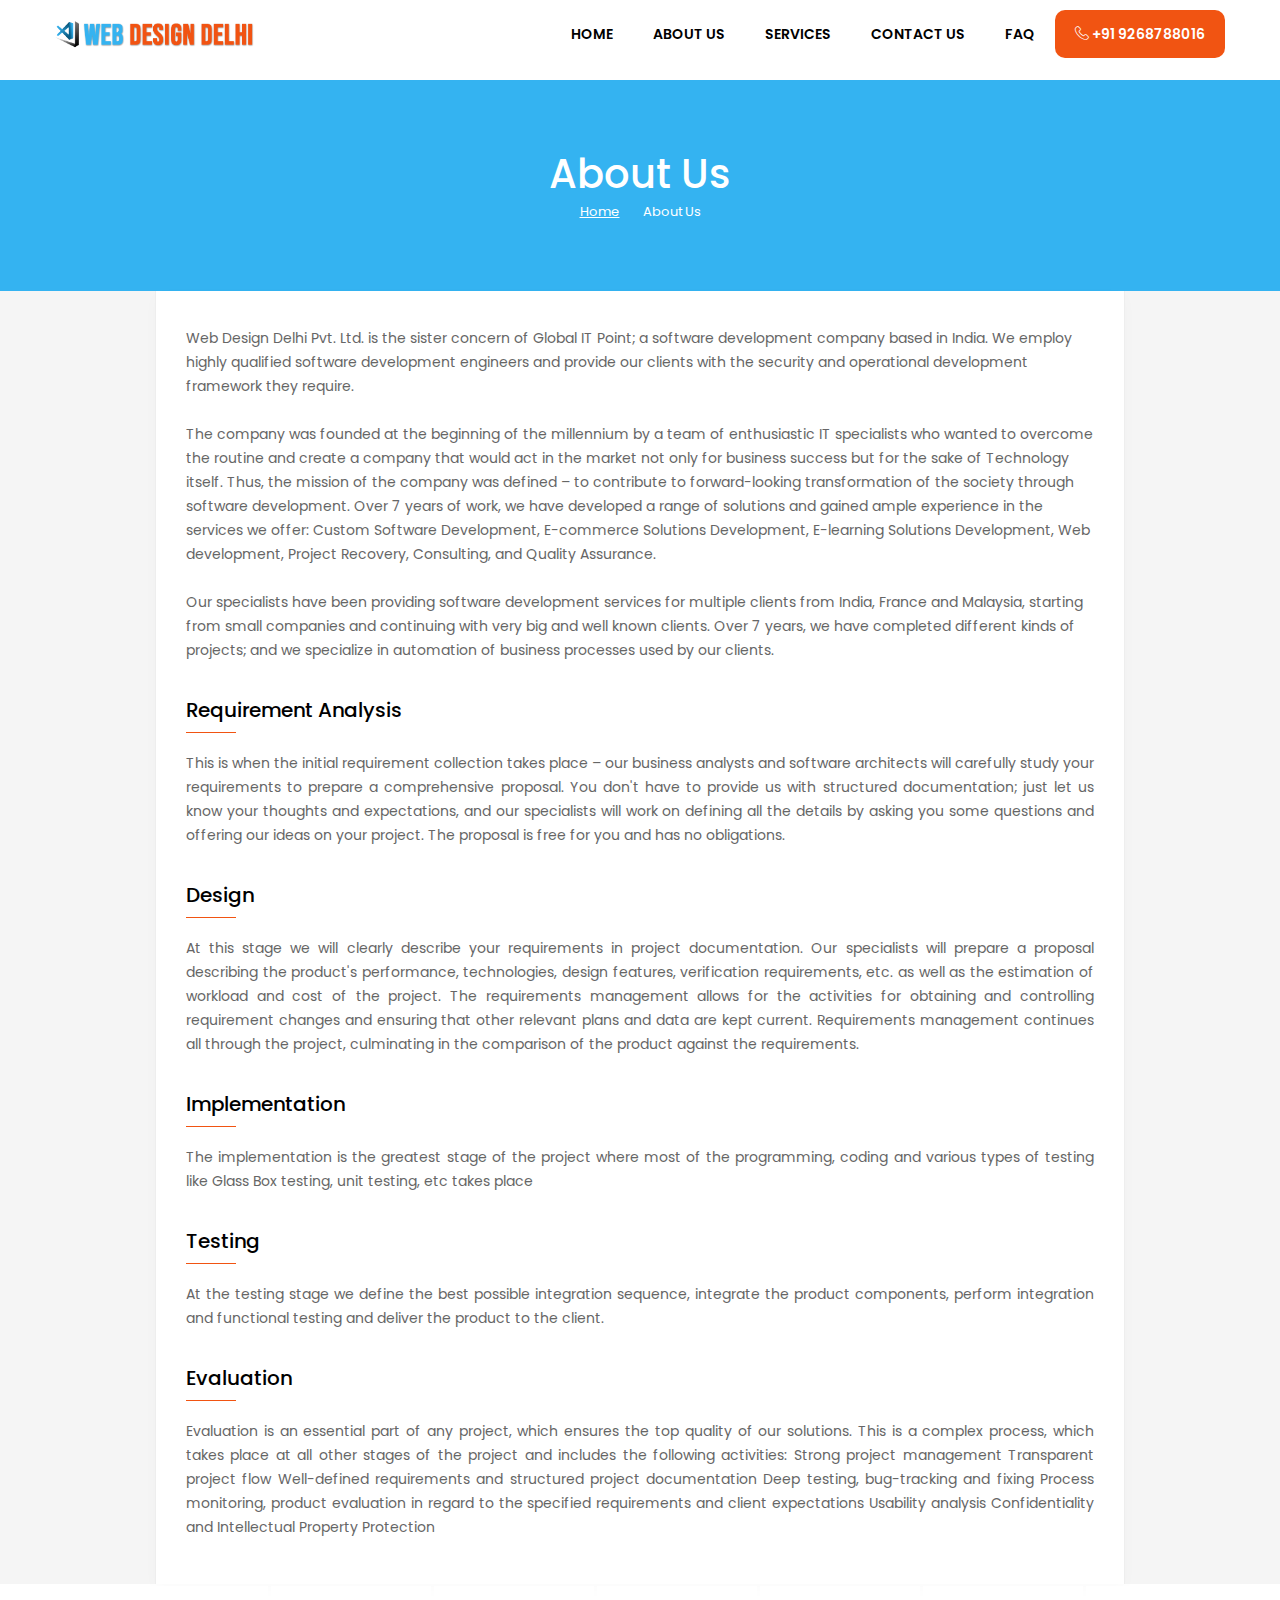
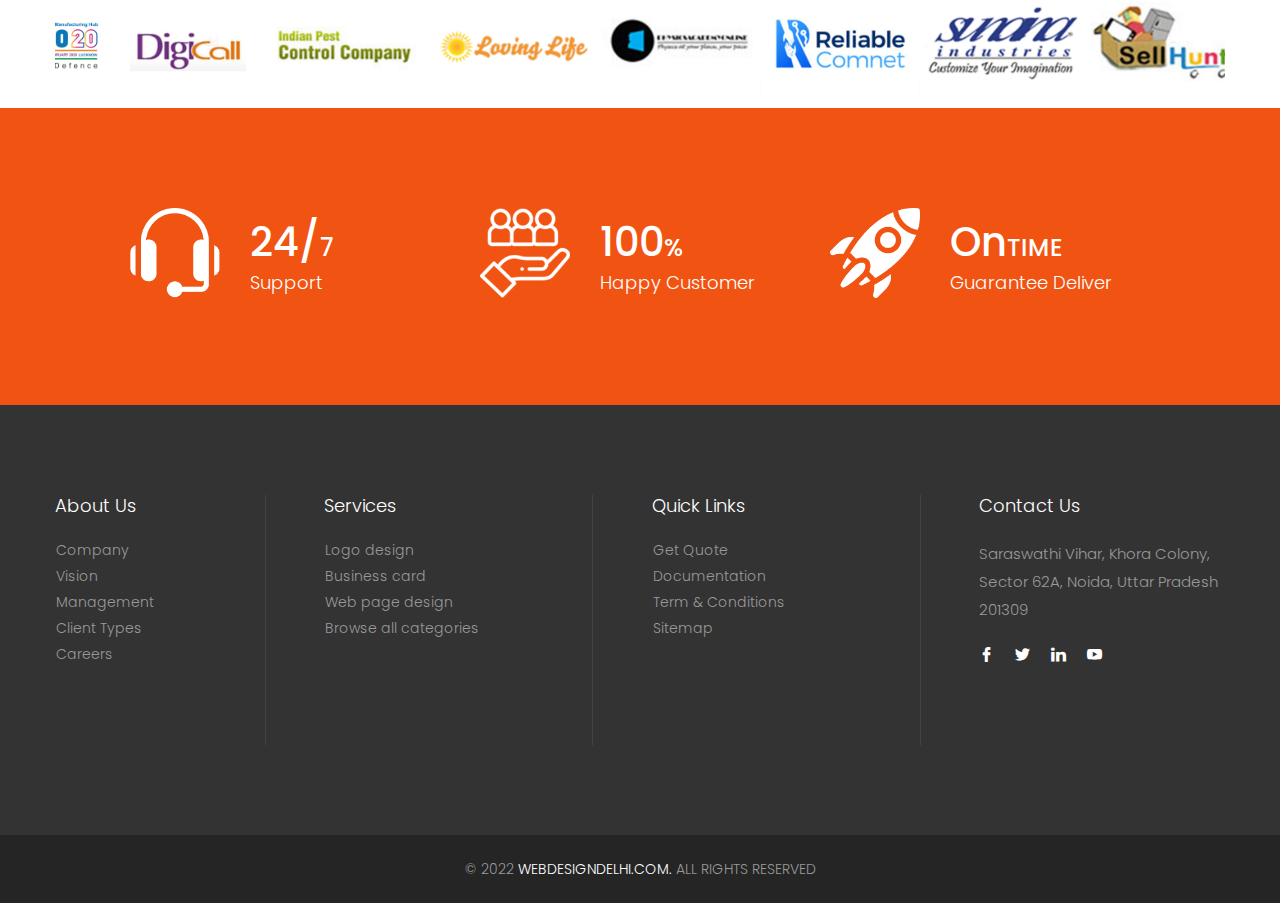
<file: googlemybusiness.html>
<!doctype html>
<html lang="en">

<head>
  <meta charset="utf-8">
  <meta name="viewport" content="width=device-width, initial-scale=1, shrink-to-fit=no">
  <link rel="shortcut icon" type="image/x-icon" href="images/SCL-Favicon.png">
  <title>Welcome to Web Design Delhi</title>
  <link rel="stylesheet" href="css/bootstrap.min.css">
  <link rel="stylesheet" href="css/style.css">
  <link rel="stylesheet" href="css/combined.css">
  <link rel="stylesheet" href="css/icons.css">
</head>
<!--[if lt IE 9]>
    <script src="https://oss.maxcdn.com/html5shiv/3.7.2/html5shiv.min.js"></script>
    <script src="https://oss.maxcdn.com/respond/1.4.2/respond.min.js"></script>
<![endif]-->

<body>

  <!--mobile nav-->
  <div class="bodyOverlay accordion" onclick="closeNav()" id="bodyOverlay" style="display:none;"></div>
  <div id="mySidenav" class="sidenav"> <span class="closebtn" onclick="closeNav()"><i class="icon-cancel"></i></span>
    <div class="navbarHeader">
      <h4>Menu</h4>
    </div>
    <ul class="navList">
      <li><a href="index.html">Home</a></li>
      <li><a href="about-us.html">About Us</a></li>
      <li><a href="services.html">Services</a></li>
      <li><a href="contact-us.html">Contact Us</a></li>
      <li><a href="faq.html">Faq</a></li>
    </ul>
  </div>
  <!--mobile nav-->

  <!--header-->
  <header>
    <nav class="navbar navbar-expand-lg navbar-light">
      <div class="container">
        <div class="iconsNav iconsNavMob"> <a href="javascript:;" class="navGrid" onclick="openNav()"><i
              class="icon-menu-grid"></i></a> </div>
        <a href="tel:+91 9268788016" class="mobLogin"><i class="icon-phone"></i>Call</a> <a
          class="navbar-brand transEff" href="index.html" title="webdesigndelhi"><img src="images/logo.png"
            title="webdesigndelhi" alt="webdesigndelhi"></a>
        <div class="collapse navbar-collapse" id="collapsibleNavbar">
          <ul class="navbar-nav ml-auto">
            <li><a href="index.html">Home</a></li>
            <li><a href="about-us.html">About Us</a></li>
            <li><a href="services.html">Services</a></li>
            <li><a href="contact-us.html">Contact Us</a></li>
            <li><a href="faq.html">Faq</a></li>
            <li><a href="tel:+91 9268788016" class="contaNumber"><i class="icon-phone"></i> +91 9268788016</a></li>
          </ul>

        </div>
      </div>
    </nav>
  </header>
  <!--header end-->

  <!--page title-->
  <div class="pageTitleCon">
    <div class="container">
      <h1>About Us</h1>
      <!--breadcrumb-->
      <ul class="breadcrumb">
        <li><a href="index.html">Home</a></li>
        <li>About Us</li>
      </ul>
    </div>
  </div>
  <!--page title end-->

  <!--middlle-->
  <div class="middleGray">
    <div class="container">
      <div class="row">
        <div class="col-lg-10 offset-lg-1">
          <div class="cmsBox">
            <div class="cmsArea">
              <p>
                Web Design Delhi Pvt. Ltd. is the sister concern of Global IT Point; a software development company based
                in India. We employ highly qualified software development engineers and provide our clients with the
                security and operational development framework they require. <br><br>

                The company was founded at the beginning of the millennium by a team of enthusiastic IT specialists who
                wanted to overcome the routine and create a company that would act in the market not only for business
                success but for the sake of Technology itself. Thus, the mission of the company was defined – to
                contribute to forward-looking transformation of the society through software development. Over 7 years
                of work, we have developed a range of solutions and gained ample experience in the services we offer:
                Custom Software Development, E-commerce Solutions Development, E-learning Solutions Development, Web
                development, Project Recovery, Consulting, and Quality Assurance.
                <br><br>
                Our specialists have been providing software development services for multiple clients from India,
                France and Malaysia, starting from small companies and continuing with very big and well known clients.
                Over 7 years, we have completed different kinds of projects; and we specialize in automation of business
                processes used by our clients.
              </p>
              <br><br>
              <h2>Requirement Analysis</h2>
              <br>
              <p class="text-justify">
                This is when the initial requirement collection takes place – our business analysts and software
                architects will carefully study your requirements to prepare a comprehensive proposal. You don't have to
                provide us with structured documentation; just let us know your thoughts and expectations, and our
                specialists will work on defining all the details by asking you some questions and offering our ideas on
                your project. The proposal is free for you and has no obligations.
              </p>
              <br><br>
              <h2>Design</h2>
              <br>
              <p class="text-justify">
                At this stage we will clearly describe your requirements in project documentation. Our specialists will
                prepare a proposal describing the product's performance, technologies, design features, verification
                requirements, etc. as well as the estimation of workload and cost of the project. The requirements
                management allows for the activities for obtaining and controlling requirement changes and ensuring that
                other relevant plans and data are kept current. Requirements management continues all through the
                project, culminating in the comparison of the product against the requirements.
              </p>
              <br><br>
              <h2>Implementation</h2>
              <br>
              <p class="text-justify">
                The implementation is the greatest stage of the project where most of the programming, coding and
                various types of testing like Glass Box testing, unit testing, etc takes place
              </p>
              <br><br>
              <h2>Testing</h2>
              <br>
              <p class="text-justify">
                At the testing stage we define the best possible integration sequence, integrate the product components,
                perform integration and functional testing and deliver the product to the client.
              </p>
              <br><br>
              <h2>Evaluation</h2>
              <br>
              <p class="text-justify">
                Evaluation is an essential part of any project, which ensures the top quality of our solutions. This is
                a complex process, which takes place at all other stages of the project and includes the following
                activities: Strong project management Transparent project flow Well-defined requirements and structured
                project documentation Deep testing, bug-tracking and fixing Process monitoring, product evaluation in
                regard to the specified requirements and client expectations Usability analysis Confidentiality and
                Intellectual Property Protection
              </p>
            </div>
          </div>
        </div>
      </div>
      <div class="clearfix"></div>
    </div>
  </div>
  <!--middlle end-->

  <!--------------marqee------------->
  <div class=" container">
    <div class="gallery-scroller pl4 pr2">
      <div class="marquee o-hid" id="mycrawler2">
        <a href="gallery.html"><img src="assets/portfolio/Aeroindia.jpg" width="160px" height="120"></a>
        <a href="gallery.html"> <img src="assets/portfolio/avasyakta.jpg" width="160px" height="120"></a>
        <a href="gallery.html"><img src="assets/portfolio/courier.jpg" width="160px" height="120"></a>
        <a href="gallery.html"><img src="assets/portfolio/defexpo.jpg" width="160px" height="120"></a>
        <a href="gallery.html"><img src="assets/portfolio/dgi.jpg" width="160px" height="120"></a>
        <a href="gallery.html"><img src="assets/portfolio/indianpestcontrol.jpg" width="160px" height="120"></a>
        <a href="gallery.html"><img src="assets/portfolio/lovinglife.jpg" width="160px" height="120"></a>

        <a href="gallery.html"><img src="assets/portfolio/phisics.jpg" width="160px" height="120"></a>
        <a href="gallery.html"> <img src="assets/portfolio/reliable.jpg" width="160px" height="120"></a>
        <a href="gallery.html"><img src="assets/portfolio/seaindia.jpg" width="160px" height="120"></a>
        <a href="gallery.html"><img src="assets/portfolio/sellhunt.jpg" width="160px" height="120"></a>
        <a href="gallery.html"><img src="assets/portfolio/travel.jpg" width="160px" height="120"></a>
        <a href="gallery.html"><img src="assets/portfolio/v.jpg" width="160px" height="120"></a>
        <a href="gallery.html"><img src="assets/portfolio/waywheels.jpg" width="160px" height="120"></a>

      </div>
    </div>
  </div>
  <!-- company info-->
  <div class="companyInfoCon">
    <div class="container">
      <div class="row">
        <div class="col-md-4">
          <div class="innerBox">
            <div class="media">
              <figure><img src="images/cinfoicon1.png" class="align-self-start" alt="" /></figure>
              <div class="media-body">
                <h4>24/<span>7</span></h4>
                <p>Support</p>
              </div>
            </div>
          </div>
        </div>
        <div class="col-md-4">
          <div class="innerBox">
            <div class="media">
              <figure><img src="images/cinfoicon2.png" class="align-self-start" alt="" /></figure>
              <div class="media-body">
                <h4>100<span>%</span></h4>
                <p>Happy Customer</p>
              </div>
            </div>
          </div>
        </div>
        <div class="col-md-4">
          <div class="innerBox">
            <div class="media">
              <figure><img src="images/cinfoicon3.png" class="align-self-start" alt="" /></figure>
              <div class="media-body">
                <h4>On<span class="text-uppercase">Time</span></h4>
                <p>Guarantee Deliver</p>
              </div>
            </div>
          </div>
        </div>
        <div class="clearfix"></div>
      </div>
    </div>
  </div>
  <!-- company info end-->

  <!--footer-->
  <footer>
    <div class="container">
      <div class="column">
        <h3>About Us</h3>
        <div class="fLinks"> <a href="company.html">Company</a> <a href="#">Vision</a> <a href="#">Management</a> <a
            href="#">Client Types</a> <a href="#">Careers</a> </div>
      </div>
      <div class="column">
        <h3>Services</h3>
        <div class="fLinks"> <a href="packages.html">Logo design</a> <a href="packages.html">Business card</a> <a
            href="packages.html">Web page design</a> <a href="category.html">Browse all categories</a> </div>
      </div>
      <div class="column">
        <h3>Quick Links</h3>
        <div class="fLinks"> <a href="#">Get Quote</a> <a href="#">Documentation</a> <a href="#">Term & Conditions</a>
          <a href="#">Sitemap</a>
        </div>
      </div>
      <div class="column">
        <h3>Contact Us</h3>
        <div class="fContactCon">
          <p>Saraswathi Vihar, Khora Colony,
            Sector 62A, Noida,
            Uttar Pradesh 201309</p>

          <div class="socialCon"> <a href="#" title="Facebook"><i class="icon-facebook"></i></a> <a href="#"
              title="Twitter"><i class="icon-twitter"></i></a> <a href="#" title="Linkedin"><i
                class="icon-linkedin"></i></a> <a href="#" title="Youtube"><i class="icon-youtube-play"></i></a> </div>
        </div>
      </div>
    </div>
    <div class="clearfix"></div>
    <div class="copyright">
      <p>© 2022 <span>Webdesigndelhi.com.</span> All Rights Reserved</p>
    </div>
  </footer>
  <p id="back-top" style="display: none;"><a href="#top" class="btn btn-default trans_eff"><i
        class="icon-angle-up"></i></a> </p>

  <!--footer ends-->

  <script src="scripts/jquery.min.js"></script>
  <script src="scripts/bootstrap.min.js"></script>
  <script src="scripts/owl.carousel.js"></script>
  <script src="scripts/function.js"></script>

  <!-- Init Skitter -->

  <script src="js/crawler.js" type="text/javascript"></script>
  <script type="text/javascript">
    marqueeInit({
      uniqueid: 'mycrawler2',
      style: {
        'padding': '0 10px',
        'width': '1280px',
        'border': '0px solid #CC3300'
      },
      inc: 5, //speed - pixel increment for each iteration of this marquee's movement
      mouse: 'cursor driven', //mouseover behavior ('pause' 'cursor driven' or false)
      moveatleast: 2,
      neutral: 150,
      persist: true,
      savedirection: true
    });

  </script>

</body>

</html>
</file>
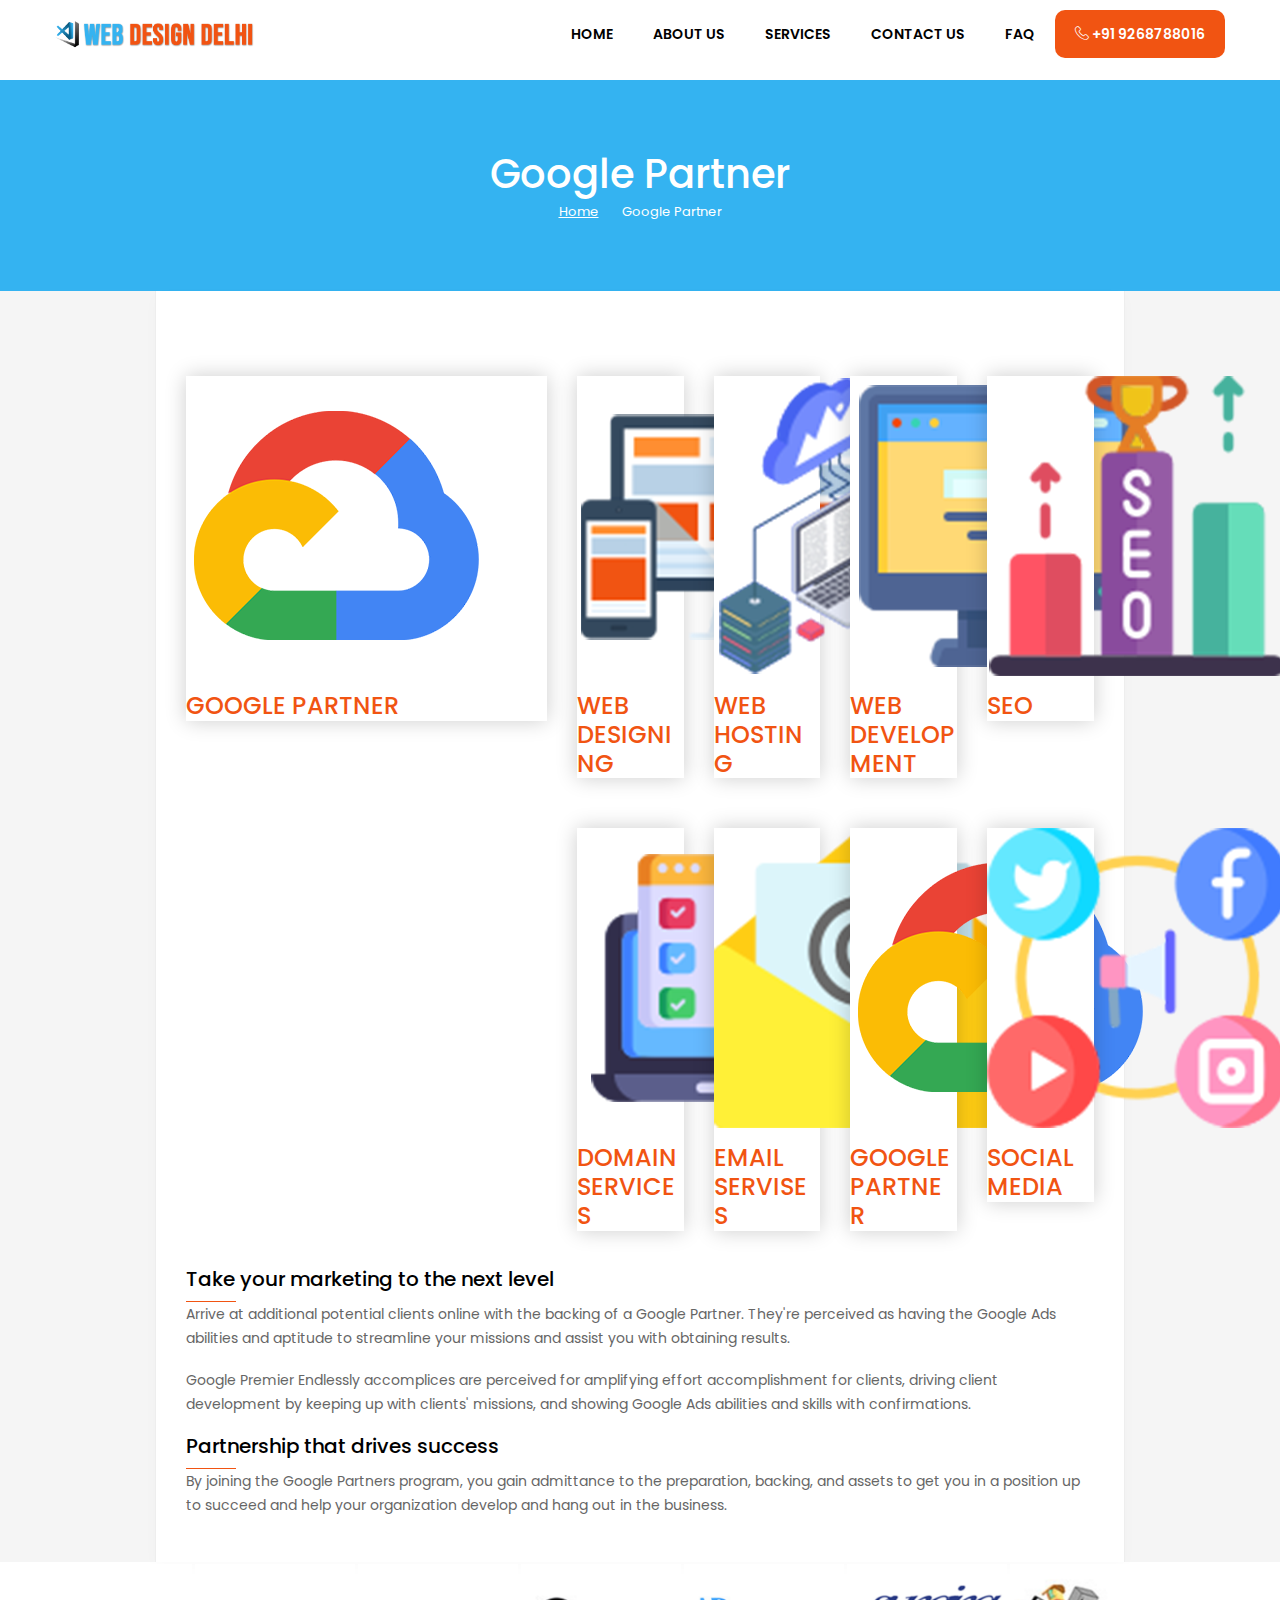
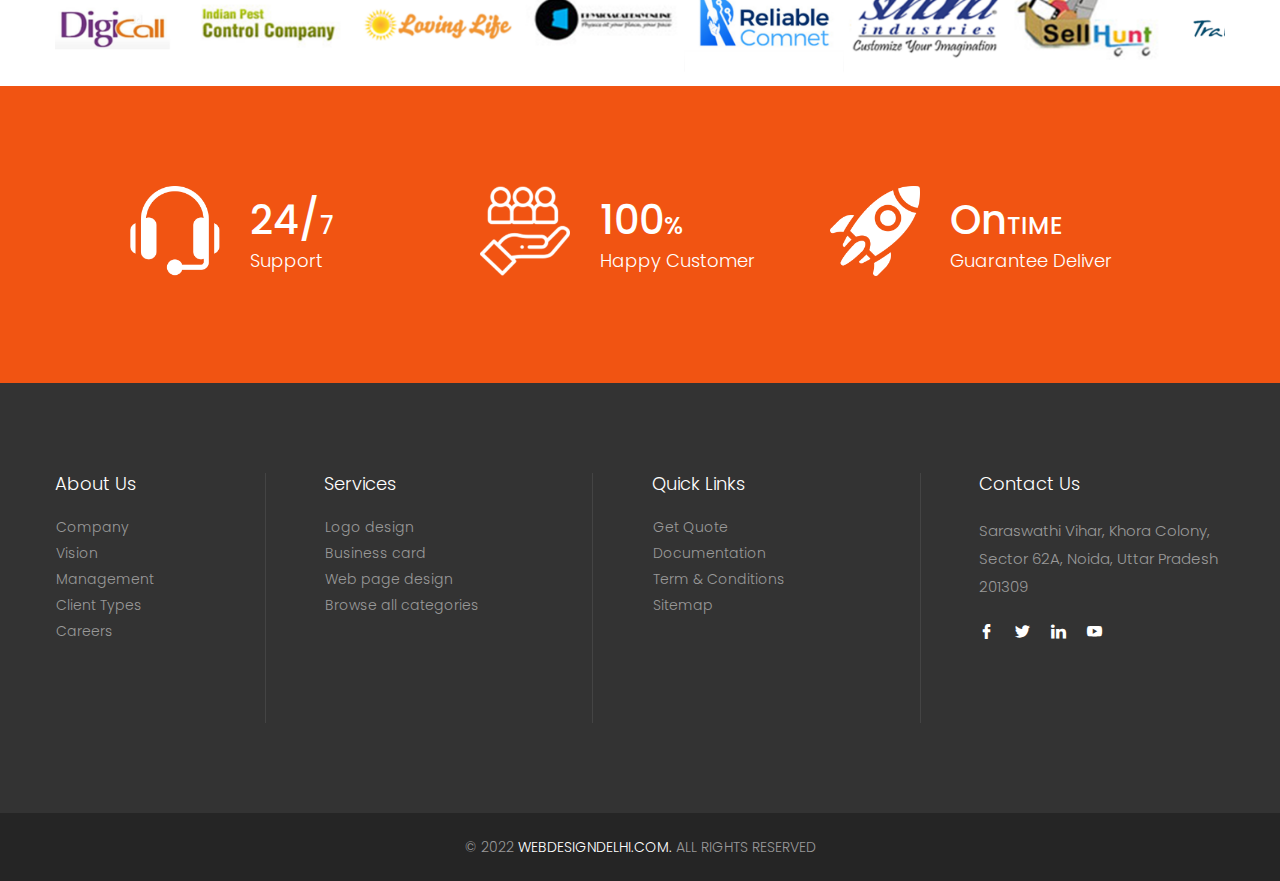
<file: googlepartner.html>
<!doctype html>
<html lang="en">

<head>
  <meta charset="utf-8">
  <meta name="viewport" content="width=device-width, initial-scale=1, shrink-to-fit=no">
  <link rel="shortcut icon" type="image/x-icon" href="images/SCL-Favicon.png">
  <title>Welcome to Web Design Delhi</title>
  <link rel="stylesheet" href="css/bootstrap.min.css">
  <link rel="stylesheet" href="css/style.css">
  <link rel="stylesheet" href="css/combined.css">
  <link rel="stylesheet" href="css/icons.css">
</head>
<!--[if lt IE 9]>
    <script src="https://oss.maxcdn.com/html5shiv/3.7.2/html5shiv.min.js"></script>
    <script src="https://oss.maxcdn.com/respond/1.4.2/respond.min.js"></script>
<![endif]-->

<body>

  <!--mobile nav-->
  <div class="bodyOverlay accordion" onclick="closeNav()" id="bodyOverlay" style="display:none;"></div>
  <div id="mySidenav" class="sidenav"> <span class="closebtn" onclick="closeNav()"><i class="icon-cancel"></i></span>
    <div class="navbarHeader">
      <h4>Menu</h4>
    </div>
    <ul class="navList">
      <li><a href="index.html">Home</a></li>
      <li><a href="about-us.html">About Us</a></li>
      <li><a href="services.html">Services</a></li>
      <li><a href="contact-us.html">Contact Us</a></li>
      <li><a href="faq.html">Faq</a></li>
    </ul>
  </div>
  <!--mobile nav-->

  <!--header-->
  <header>
    <nav class="navbar navbar-expand-lg navbar-light">
      <div class="container">
        <div class="iconsNav iconsNavMob"> <a href="javascript:;" class="navGrid" onclick="openNav()"><i
              class="icon-menu-grid"></i></a> </div>
        <a href="tel:+91 9268788016" class="mobLogin"><i class="icon-phone"></i>Call</a> <a
          class="navbar-brand transEff" href="index.html" title="webdesigndelhi"><img src="images/logo.png"
            title="webdesigndelhi" alt="webdesigndelhi"></a>
        <div class="collapse navbar-collapse" id="collapsibleNavbar">
          <ul class="navbar-nav ml-auto">
            <li><a href="index.html">Home</a></li>
            <li><a href="about-us.html">About Us</a></li>
            <li><a href="services.html">Services</a></li>
            <li><a href="contact-us.html">Contact Us</a></li>
            <li><a href="faq.html">Faq</a></li>
            <li><a href="tel:+91 9268788016" class="contaNumber"><i class="icon-phone"></i> +91 9268788016</a></li>
          </ul>

        </div>
      </div>
    </nav>
  </header>
  <!--header end-->

  <!--page title-->
  <div class="pageTitleCon">
    <div class="container">
      <h1>Google Partner</h1>
      <!--breadcrumb-->
      <ul class="breadcrumb">
        <li><a href="index.html">Home</a></li>
        <li>Google Partner</li>
      </ul>
    </div>
  </div>
  <!--page title end-->

  <!--middlle-->
  <div class="middleGray">
    <div class="container">
      <div class="row">
        <div class="col-lg-10 offset-lg-1">
          <div class="cmsBox">
            <div class="cmsArea">
              <div class="csmservicebg">
                <div class="row">
                  <div class="col-sm-5">
                    <div class="row justify-content-center">
                      <div class="col-12 col-lg-12"><a href="googlepartner.html" class="card cardEffect">
                        <figure><img src="images/gpartner.png" alt="" /></figure>
                        <figcaption>
                          <h4>GOOGLE PARTNER</h4>
                        </figcaption>
                      </a></div>

                    </div>
                  </div>

                  <div class="col-sm-7">
                    <div class="row">
                      <div class="col-6 col-lg-3"> <a href="webdesign.html" class="card cardEffect">
                          <figure><img src="images/scaticon1.png" alt="" /></figure>
                          <figcaption>
                            <h4>WEB DESIGNING</h4>
                          </figcaption>
                        </a> </div>
                      <div class="col-6 col-lg-3"> <a href="webhost.html" class="card cardEffect">
                          <figure><img src="images/scaticon2.png" alt="" /></figure>
                          <figcaption>
                            <h4>WEB HOSTING</h4>
                          </figcaption>
                        </a> </div>
                      <div class="col-6 col-lg-3"> <a href="webdevlopment.html" class="card cardEffect">
                          <figure><img src="images/scaticon3.png" alt="" /></figure>
                          <figcaption>
                            <h4>WEB DEVELOPMENT</h4>
                          </figcaption>
                        </a> </div>
                      <div class="col-6 col-lg-3"> <a href="seo.html" class="card cardEffect">
                          <figure><img src="images/scaticon4.png" alt="" /></figure>
                          <figcaption>
                            <h4>SEO</h4>
                          </figcaption>
                        </a> </div>
                      <div class="col-6 col-lg-3"> <a href="domain.html" class="card cardEffect">
                          <figure><img src="images/domain.png" alt="" /></figure>
                          <figcaption>
                            <h4>DOMAIN SERVICES</h4>
                          </figcaption>
                        </a> </div>
                      <div class="col-6 col-lg-3"> <a href="emailservices.html" class="card cardEffect">
                          <figure><img src="images/email.png" alt="" /></figure>
                          <figcaption>
                            <h4>EMAIL SERVISES</h4>
                          </figcaption>
                        </a> </div>
                      <div class="col-6 col-lg-3"> <a href="googlepartner.html" class="card cardEffect">
                          <figure><img src="images/gpartner.png" alt="" /></figure>
                          <figcaption>
                            <h4>GOOGLE PARTNER</h4>
                          </figcaption>
                        </a> </div>
                      <div class="col-6 col-lg-3"> <a href="socialmedia.html" class="card cardEffect">
                          <figure><img src="images/so-media.png" alt="" /></figure>
                          <figcaption>
                            <h4>SOCIAL MEDIA</h4>
                          </figcaption>
                        </a> </div>
                    </div>
                  </div>
                </div>
              </div>
 
              <br><br>
              <h2>Take your marketing to the next level</h2>
              <p>
                Arrive at additional potential clients online with the backing of a Google Partner. They're perceived as having the Google Ads abilities and aptitude to streamline your missions and assist you with obtaining results.
              </p>
              <br>
              <p>
                Google Premier Endlessly accomplices are perceived for amplifying effort accomplishment for clients, driving client development by keeping up with clients' missions, and showing Google Ads abilities and skills with confirmations.
              </p>
              <br>
              <h2>Partnership that drives success</h2>
              <p>
                By joining the Google Partners program, you gain admittance to the preparation, backing, and assets to get you in a position up to succeed and help your organization develop and hang out in the business.
              </p>
              
       
            </div>
            </div>
          </div>
        </div>
      </div>
      <div class="clearfix"></div>
    </div>
 
  <!--------------marqee------------->
  <div class=" container">
    <div class="gallery-scroller pl4 pr2">
      <div class="marquee o-hid" id="mycrawler2">
        <a href="gallery.html"><img src="assets/portfolio/Aeroindia.jpg" width="160px" height="120"></a>
        <a href="gallery.html"> <img src="assets/portfolio/avasyakta.jpg" width="160px" height="120"></a>
        <a href="gallery.html"><img src="assets/portfolio/courier.jpg" width="160px" height="120"></a>
        <a href="gallery.html"><img src="assets/portfolio/defexpo.jpg" width="160px" height="120"></a>
        <a href="gallery.html"><img src="assets/portfolio/dgi.jpg" width="160px" height="120"></a>
        <a href="gallery.html"><img src="assets/portfolio/indianpestcontrol.jpg" width="160px" height="120"></a>
        <a href="gallery.html"><img src="assets/portfolio/lovinglife.jpg" width="160px" height="120"></a>

        <a href="gallery.html"><img src="assets/portfolio/phisics.jpg" width="160px" height="120"></a>
        <a href="gallery.html"> <img src="assets/portfolio/reliable.jpg" width="160px" height="120"></a>
        <a href="gallery.html"><img src="assets/portfolio/seaindia.jpg" width="160px" height="120"></a>
        <a href="gallery.html"><img src="assets/portfolio/sellhunt.jpg" width="160px" height="120"></a>
        <a href="gallery.html"><img src="assets/portfolio/travel.jpg" width="160px" height="120"></a>
        <a href="gallery.html"><img src="assets/portfolio/v.jpg" width="160px" height="120"></a>
        <a href="gallery.html"><img src="assets/portfolio/waywheels.jpg" width="160px" height="120"></a>

      </div>
    </div>
  </div>
  <!-- company info-->
  <div class="companyInfoCon">
    <div class="container">
      <div class="row">
        <div class="col-md-4">
          <div class="innerBox">
            <div class="media">
              <figure><img src="images/cinfoicon1.png" class="align-self-start" alt="" /></figure>
              <div class="media-body">
                <h4>24/<span>7</span></h4>
                <p>Support</p>
              </div>
            </div>
          </div>
        </div>
        <div class="col-md-4">
          <div class="innerBox">
            <div class="media">
              <figure><img src="images/cinfoicon2.png" class="align-self-start" alt="" /></figure>
              <div class="media-body">
                <h4>100<span>%</span></h4>
                <p>Happy Customer</p>
              </div>
            </div>
          </div>
        </div>
        <div class="col-md-4">
          <div class="innerBox">
            <div class="media">
              <figure><img src="images/cinfoicon3.png" class="align-self-start" alt="" /></figure>
              <div class="media-body">
                <h4>On<span class="text-uppercase">Time</span></h4>
                <p>Guarantee Deliver</p>
              </div>
            </div>
          </div>
        </div>
        <div class="clearfix"></div>
      </div>
    </div>
  </div>
  <!-- company info end-->

  <!--footer-->
  <footer>
    <div class="container">
      <div class="column">
        <h3>About Us</h3>
        <div class="fLinks"> <a href="company.html">Company</a> <a href="#">Vision</a> <a href="#">Management</a> <a
            href="#">Client Types</a> <a href="#">Careers</a> </div>
      </div>
      <div class="column">
        <h3>Services</h3>
        <div class="fLinks"> <a href="packages.html">Logo design</a> <a href="packages.html">Business card</a> <a
            href="packages.html">Web page design</a> <a href="category.html">Browse all categories</a> </div>
      </div>
      <div class="column">
        <h3>Quick Links</h3>
        <div class="fLinks"> <a href="#">Get Quote</a> <a href="#">Documentation</a> <a href="#">Term & Conditions</a>
          <a href="#">Sitemap</a>
        </div>
      </div>
      <div class="column">
        <h3>Contact Us</h3>
        <div class="fContactCon">
          <p>Saraswathi Vihar, Khora Colony,
            Sector 62A, Noida,
            Uttar Pradesh 201309</p>

          <div class="socialCon"> <a href="#" title="Facebook"><i class="icon-facebook"></i></a> <a href="#"
              title="Twitter"><i class="icon-twitter"></i></a> <a href="#" title="Linkedin"><i
                class="icon-linkedin"></i></a> <a href="#" title="Youtube"><i class="icon-youtube-play"></i></a> </div>
        </div>
      </div>
    </div>
    <div class="clearfix"></div>
    <div class="copyright">
      <p>© 2022 <span>Webdesigndelhi.com.</span> All Rights Reserved</p>
    </div>
  </footer>
  <p id="back-top" style="display: none;"><a href="#top" class="btn btn-default trans_eff"><i
        class="icon-angle-up"></i></a> </p>

  <!--footer ends-->

  <script src="scripts/jquery.min.js"></script>
  <script src="scripts/bootstrap.min.js"></script>
  <script src="scripts/owl.carousel.js"></script>
  <script src="scripts/function.js"></script>

  <!-- Init Skitter -->

  <script src="js/crawler.js" type="text/javascript"></script>
  <script type="text/javascript">
    marqueeInit({
      uniqueid: 'mycrawler2',
      style: {
        'padding': '0 10px',
        'width': '1280px',
        'border': '0px solid #CC3300'
      },
      inc: 5, //speed - pixel increment for each iteration of this marquee's movement
      mouse: 'cursor driven', //mouseover behavior ('pause' 'cursor driven' or false)
      moveatleast: 2,
      neutral: 150,
      persist: true,
      savedirection: true
    });

  </script>

</body>

</html>
</file>
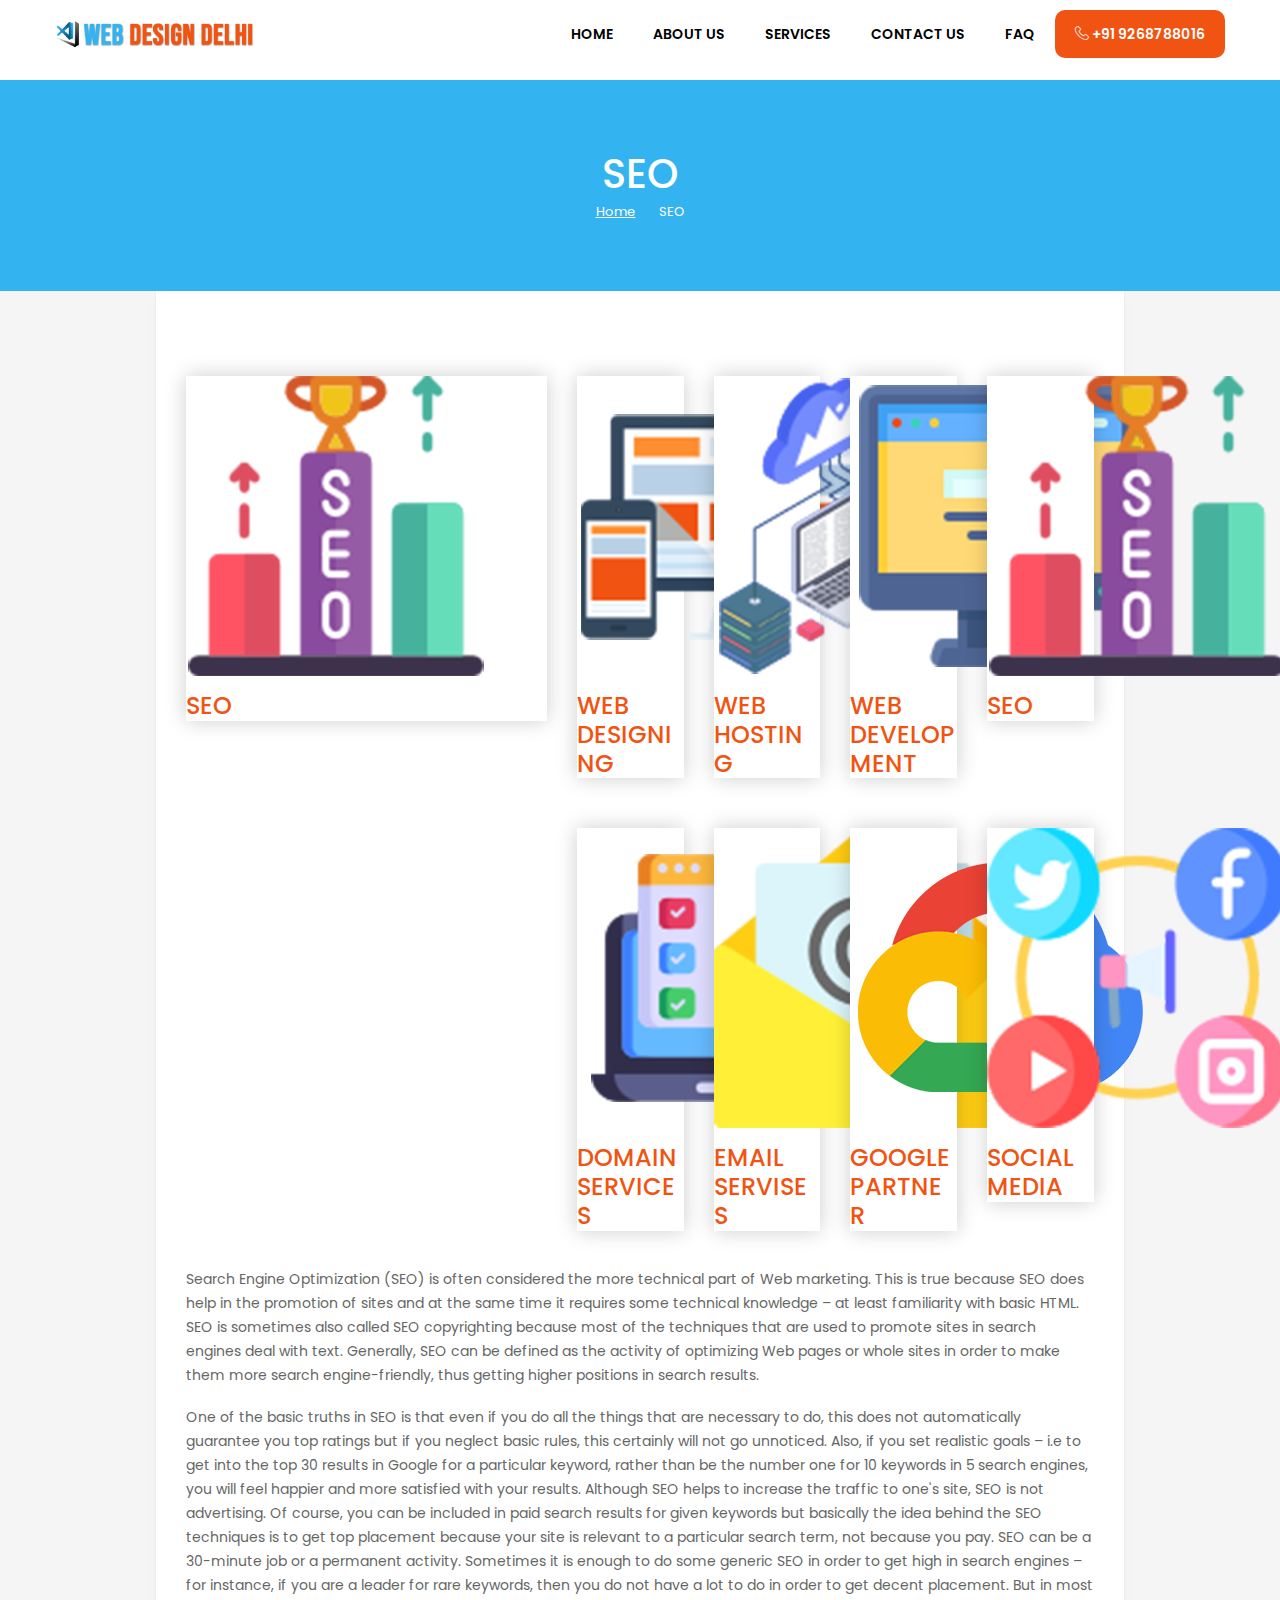
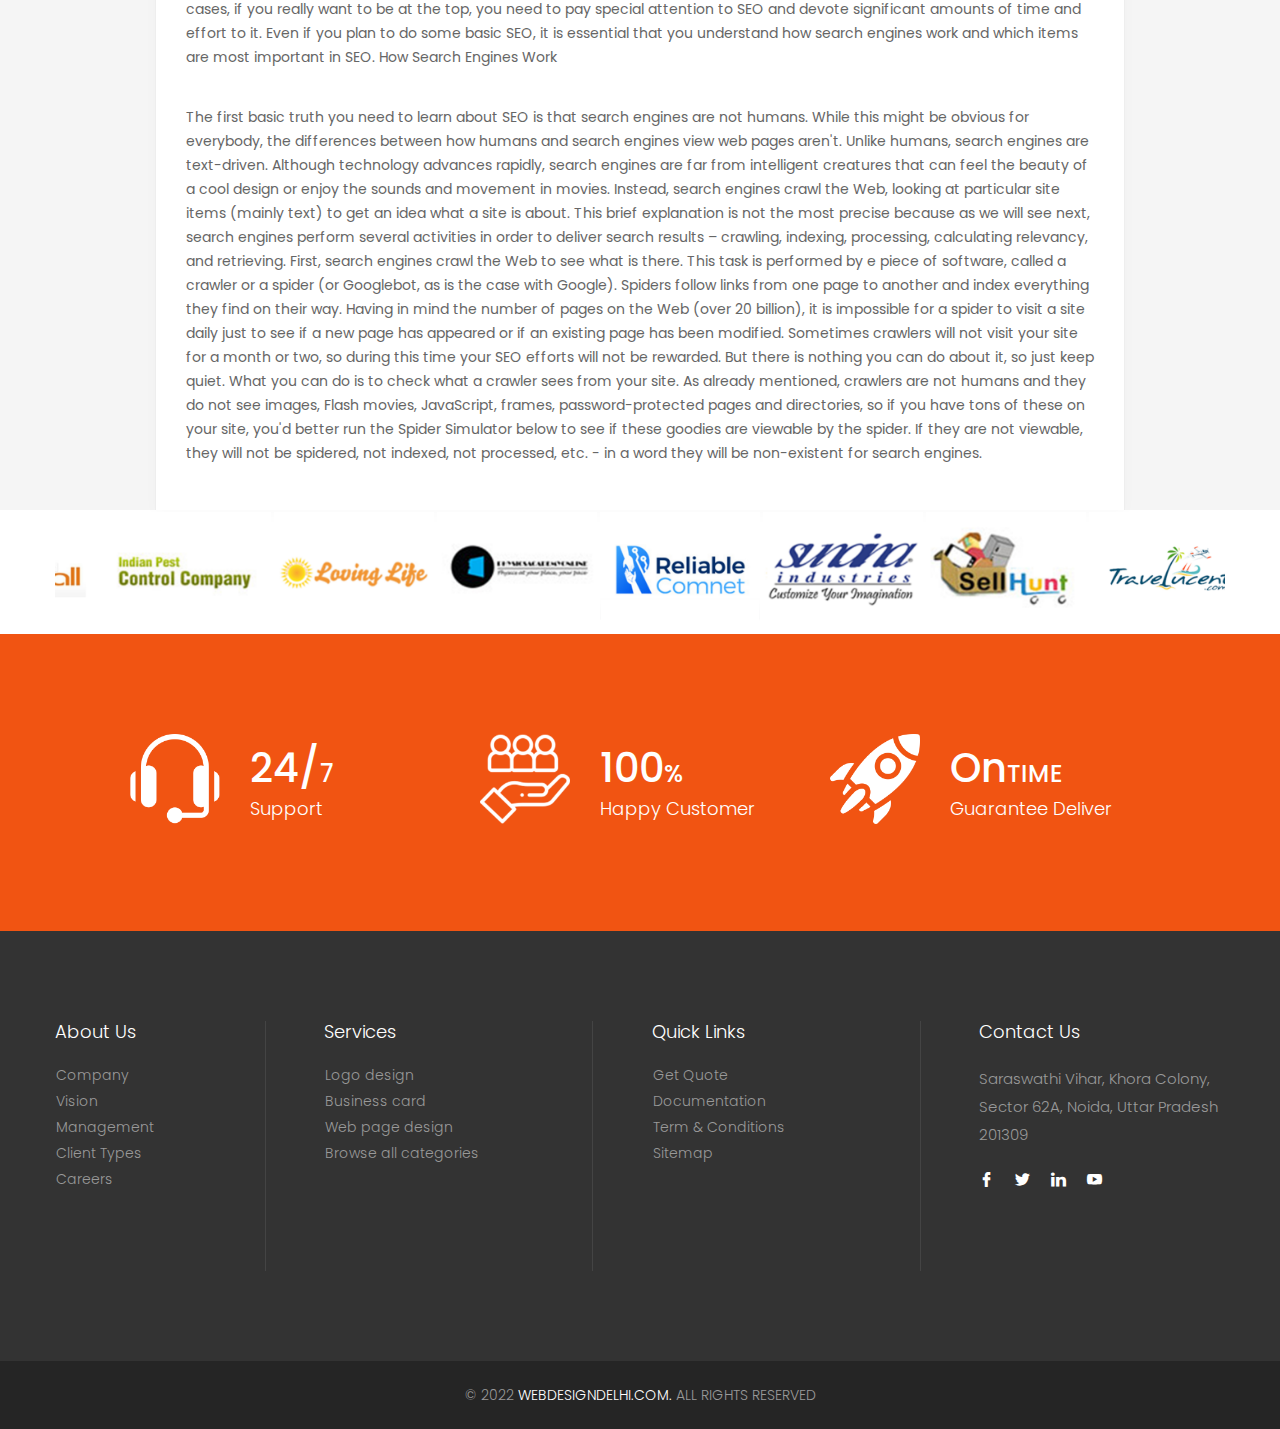
<file: seo.html>
<!doctype html>
<html lang="en">

<head>
  <meta charset="utf-8">
  <meta name="viewport" content="width=device-width, initial-scale=1, shrink-to-fit=no">
  <link rel="shortcut icon" type="image/x-icon" href="images/SCL-Favicon.png">
  <title>Welcome to Web Design Delhi</title>
  <link rel="stylesheet" href="css/bootstrap.min.css">
  <link rel="stylesheet" href="css/style.css">
  <link rel="stylesheet" href="css/combined.css">
  <link rel="stylesheet" href="css/icons.css">
</head>
<!--[if lt IE 9]>
    <script src="https://oss.maxcdn.com/html5shiv/3.7.2/html5shiv.min.js"></script>
    <script src="https://oss.maxcdn.com/respond/1.4.2/respond.min.js"></script>
<![endif]-->

<body>

  <!--mobile nav-->
  <div class="bodyOverlay accordion" onclick="closeNav()" id="bodyOverlay" style="display:none;"></div>
  <div id="mySidenav" class="sidenav"> <span class="closebtn" onclick="closeNav()"><i class="icon-cancel"></i></span>
    <div class="navbarHeader">
      <h4>Menu</h4>
    </div>
    <ul class="navList">
      <li><a href="index.html">Home</a></li>
      <li><a href="about-us.html">About Us</a></li>
      <li><a href="services.html">Services</a></li>
      <li><a href="contact-us.html">Contact Us</a></li>
      <li><a href="faq.html">Faq</a></li>
    </ul>
  </div>
  <!--mobile nav-->

  <!--header-->
  <header>
    <nav class="navbar navbar-expand-lg navbar-light">
      <div class="container">
        <div class="iconsNav iconsNavMob"> <a href="javascript:;" class="navGrid" onclick="openNav()"><i
              class="icon-menu-grid"></i></a> </div>
        <a href="tel:+91 9268788016" class="mobLogin"><i class="icon-phone"></i>Call</a> <a
          class="navbar-brand transEff" href="index.html" title="webdesigndelhi"><img src="images/logo.png"
            title="webdesigndelhi" alt="webdesigndelhi"></a>
        <div class="collapse navbar-collapse" id="collapsibleNavbar">
          <ul class="navbar-nav ml-auto">
            <li><a href="index.html">Home</a></li>
            <li><a href="about-us.html">About Us</a></li>
            <li><a href="services.html">Services</a></li>
            <li><a href="contact-us.html">Contact Us</a></li>
            <li><a href="faq.html">Faq</a></li>
            <li><a href="tel:+91 9268788016" class="contaNumber"><i class="icon-phone"></i> +91
                9268788016</a></li>
          </ul>

        </div>
      </div>
    </nav>
  </header>
  <!--header end-->

  <!--page title-->
  <div class="pageTitleCon">
    <div class="container">
      <h1>SEO</h1>
      <!--breadcrumb-->
      <ul class="breadcrumb">
        <li><a href="index.html">Home</a></li>
        <li>SEO</li>
      </ul>
    </div>
  </div>
  <!--page title end-->

  <!--middlle-->
  <div class="middleGray">
    <div class="container">
      <div class="row">
        <div class="col-lg-10 offset-lg-1">
          <div class="cmsBox">
            <div class="cmsArea">
              <div class="csmservicebg">
                <div class="row">
                  <div class="col-sm-5">
                    <div class="row justify-content-center">
                      <div class="col-12 col-lg-12"> <a href="seo.html" class="card cardEffect">
                        <figure><img src="images/scaticon4.png" alt="" /></figure>
                        <figcaption>
                          <h4>SEO</h4>
                        </figcaption>
                      </a></div>

                    </div>
                  </div>

                  <div class="col-sm-7">
                    <div class="row">
                      <div class="col-6 col-lg-3"> <a href="webdesign.html" class="card cardEffect">
                          <figure><img src="images/scaticon1.png" alt="" /></figure>
                          <figcaption>
                            <h4>WEB DESIGNING</h4>
                          </figcaption>
                        </a> </div>
                      <div class="col-6 col-lg-3"> <a href="webhost.html" class="card cardEffect">
                          <figure><img src="images/scaticon2.png" alt="" /></figure>
                          <figcaption>
                            <h4>WEB HOSTING</h4>
                          </figcaption>
                        </a> </div>
                      <div class="col-6 col-lg-3"> <a href="webdevlopment.html" class="card cardEffect">
                          <figure><img src="images/scaticon3.png" alt="" /></figure>
                          <figcaption>
                            <h4>WEB DEVELOPMENT</h4>
                          </figcaption>
                        </a> </div>
                      <div class="col-6 col-lg-3"> <a href="seo.html" class="card cardEffect">
                          <figure><img src="images/scaticon4.png" alt="" /></figure>
                          <figcaption>
                            <h4>SEO</h4>
                          </figcaption>
                        </a> </div>
                      <div class="col-6 col-lg-3"> <a href="domain.html" class="card cardEffect">
                          <figure><img src="images/domain.png" alt="" /></figure>
                          <figcaption>
                            <h4>DOMAIN SERVICES</h4>
                          </figcaption>
                        </a> </div>
                      <div class="col-6 col-lg-3"> <a href="emailservices.html" class="card cardEffect">
                          <figure><img src="images/email.png" alt="" /></figure>
                          <figcaption>
                            <h4>EMAIL SERVISES</h4>
                          </figcaption>
                        </a> </div>
                      <div class="col-6 col-lg-3"> <a href="googlepartner.html" class="card cardEffect">
                          <figure><img src="images/gpartner.png" alt="" /></figure>
                          <figcaption>
                            <h4>GOOGLE PARTNER</h4>
                          </figcaption>
                        </a> </div>
                      <div class="col-6 col-lg-3"> <a href="socialmedia.html" class="card cardEffect">
                          <figure><img src="images/so-media.png" alt="" /></figure>
                          <figcaption>
                            <h4>SOCIAL MEDIA</h4>
                          </figcaption>
                        </a> </div>
                    </div>
                  </div>
                </div>
              </div>
 
              <br><br>
              <p>
                Search Engine Optimization (SEO) is often considered the more technical part of Web marketing. This is true because SEO does help in the promotion of sites and at the same time it requires some technical knowledge – at least familiarity with basic HTML. SEO is sometimes also called SEO copyrighting because most of the techniques that are used to promote sites in search engines deal with text. Generally, SEO can be defined as the activity of optimizing Web pages or whole sites in order to make them more search engine-friendly, thus getting higher positions in search results.
              </p>
              <br>
              <p>
                One of the basic truths in SEO is that even if you do all the things that are necessary to do, this does not automatically guarantee you top ratings but if you neglect basic rules, this certainly will not go unnoticed. Also, if you set realistic goals – i.e to get into the top 30 results in Google for a particular keyword, rather than be the number one for 10 keywords in 5 search engines, you will feel happier and more satisfied with your results. Although SEO helps to increase the traffic to one's site, SEO is not advertising. Of course, you can be included in paid search results for given keywords but basically the idea behind the SEO techniques is to get top placement because your site is relevant to a particular search term, not because you pay. SEO can be a 30-minute job or a permanent activity. Sometimes it is enough to do some generic SEO in order to get high in search engines – for instance, if you are a leader for rare keywords, then you do not have a lot to do in order to get decent placement. But in most cases, if you really want to be at the top, you need to pay special attention to SEO and devote significant amounts of time and effort to it. Even if you plan to do some basic SEO, it is essential that you understand how search engines work and which items are most important in SEO. How Search Engines Work
              </p>
              <br><br>
              <p>
                The first basic truth you need to learn about SEO is that search engines are not humans. While this might be obvious for everybody, the differences between how humans and search engines view web pages aren't. Unlike humans, search engines are text-driven. Although technology advances rapidly, search engines are far from intelligent creatures that can feel the beauty of a cool design or enjoy the sounds and movement in movies. Instead, search engines crawl the Web, looking at particular site items (mainly text) to get an idea what a site is about. This brief explanation is not the most precise because as we will see next, search engines perform several activities in order to deliver search results – crawling, indexing, processing, calculating relevancy, and retrieving. First, search engines crawl the Web to see what is there. This task is performed by e piece of software, called a crawler or a spider (or Googlebot, as is the case with Google). Spiders follow links from one page to another and index everything they find on their way. Having in mind the number of pages on the Web (over 20 billion), it is impossible for a spider to visit a site daily just to see if a new page has appeared or if an existing page has been modified. Sometimes crawlers will not visit your site for a month or two, so during this time your SEO efforts will not be rewarded. But there is nothing you can do about it, so just keep quiet. What you can do is to check what a crawler sees from your site. As already mentioned, crawlers are not humans and they do not see images, Flash movies, JavaScript, frames, password-protected pages and directories, so if you have tons of these on your site, you'd better run the Spider Simulator below to see if these goodies are viewable by the spider. If they are not viewable, they will not be spidered, not indexed, not processed, etc. - in a word they will be non-existent for search engines.
              </p>
              
       
                 
            </div>
            </div>
          </div>
        </div>
      </div>
      <div class="clearfix"></div>
    </div>
  </div>
  <!--middlle end-->

  <!--------------marqee------------->
  <div class=" container">
    <div class="gallery-scroller pl4 pr2">
      <div class="marquee o-hid" id="mycrawler2">
        <a href="gallery.html"><img src="assets/portfolio/Aeroindia.jpg" width="160px" height="120"></a>
        <a href="gallery.html"> <img src="assets/portfolio/avasyakta.jpg" width="160px" height="120"></a>
        <a href="gallery.html"><img src="assets/portfolio/courier.jpg" width="160px" height="120"></a>
        <a href="gallery.html"><img src="assets/portfolio/defexpo.jpg" width="160px" height="120"></a>
        <a href="gallery.html"><img src="assets/portfolio/dgi.jpg" width="160px" height="120"></a>
        <a href="gallery.html"><img src="assets/portfolio/indianpestcontrol.jpg" width="160px" height="120"></a>
        <a href="gallery.html"><img src="assets/portfolio/lovinglife.jpg" width="160px" height="120"></a>

        <a href="gallery.html"><img src="assets/portfolio/phisics.jpg" width="160px" height="120"></a>
        <a href="gallery.html"> <img src="assets/portfolio/reliable.jpg" width="160px" height="120"></a>
        <a href="gallery.html"><img src="assets/portfolio/seaindia.jpg" width="160px" height="120"></a>
        <a href="gallery.html"><img src="assets/portfolio/sellhunt.jpg" width="160px" height="120"></a>
        <a href="gallery.html"><img src="assets/portfolio/travel.jpg" width="160px" height="120"></a>
        <a href="gallery.html"><img src="assets/portfolio/v.jpg" width="160px" height="120"></a>
        <a href="gallery.html"><img src="assets/portfolio/waywheels.jpg" width="160px" height="120"></a>

      </div>
    </div>
  </div>
  <!-- company info-->
  <div class="companyInfoCon">
    <div class="container">
      <div class="row">
        <div class="col-md-4">
          <div class="innerBox">
            <div class="media">
              <figure><img src="images/cinfoicon1.png" class="align-self-start" alt="" /></figure>
              <div class="media-body">
                <h4>24/<span>7</span></h4>
                <p>Support</p>
              </div>
            </div>
          </div>
        </div>
        <div class="col-md-4">
          <div class="innerBox">
            <div class="media">
              <figure><img src="images/cinfoicon2.png" class="align-self-start" alt="" /></figure>
              <div class="media-body">
                <h4>100<span>%</span></h4>
                <p>Happy Customer</p>
              </div>
            </div>
          </div>
        </div>
        <div class="col-md-4">
          <div class="innerBox">
            <div class="media">
              <figure><img src="images/cinfoicon3.png" class="align-self-start" alt="" /></figure>
              <div class="media-body">
                <h4>On<span class="text-uppercase">Time</span></h4>
                <p>Guarantee Deliver</p>
              </div>
            </div>
          </div>
        </div>
        <div class="clearfix"></div>
      </div>
    </div>
  </div>
  <!-- company info end-->

  <!--footer-->
  <footer>
    <div class="container">
      <div class="column">
        <h3>About Us</h3>
        <div class="fLinks"> <a href="company.html">Company</a> <a href="#">Vision</a> <a href="#">Management</a> <a
            href="#">Client Types</a> <a href="#">Careers</a> </div>
      </div>
      <div class="column">
        <h3>Services</h3>
        <div class="fLinks"> <a href="packages.html">Logo design</a> <a href="packages.html">Business card</a>
          <a href="packages.html">Web page design</a> <a href="category.html">Browse all categories</a>
        </div>
      </div>
      <div class="column">
        <h3>Quick Links</h3>
        <div class="fLinks"> <a href="#">Get Quote</a> <a href="#">Documentation</a> <a href="#">Term &
            Conditions</a>
          <a href="#">Sitemap</a>
        </div>
      </div>
      <div class="column">
        <h3>Contact Us</h3>
        <div class="fContactCon">
          <p>Saraswathi Vihar, Khora Colony,
            Sector 62A, Noida,
            Uttar Pradesh 201309</p>

          <div class="socialCon"> <a href="#" title="Facebook"><i class="icon-facebook"></i></a> <a href="#"
              title="Twitter"><i class="icon-twitter"></i></a> <a href="#" title="Linkedin"><i
                class="icon-linkedin"></i></a> <a href="#" title="Youtube"><i class="icon-youtube-play"></i></a> </div>
        </div>
      </div>
    </div>
    <div class="clearfix"></div>
    <div class="copyright">
      <p>© 2022 <span>Webdesigndelhi.com.</span> All Rights Reserved</p>
    </div>
  </footer>
  <p id="back-top" style="display: none;"><a href="#top" class="btn btn-default trans_eff"><i
        class="icon-angle-up"></i></a> </p>

  <!--footer ends-->

  <script src="scripts/jquery.min.js"></script>
  <script src="scripts/bootstrap.min.js"></script>
  <script src="scripts/owl.carousel.js"></script>
  <script src="scripts/function.js"></script>

  <!-- Init Skitter -->

  <script src="js/crawler.js" type="text/javascript"></script>
  <script type="text/javascript">
    marqueeInit({
      uniqueid: 'mycrawler2',
      style: {
        'padding': '0 10px',
        'width': '1280px',
        'border': '0px solid #CC3300'
      },
      inc: 5, //speed - pixel increment for each iteration of this marquee's movement
      mouse: 'cursor driven', //mouseover behavior ('pause' 'cursor driven' or false)
      moveatleast: 2,
      neutral: 150,
      persist: true,
      savedirection: true
    });

  </script>

</body>

</html>
</file>
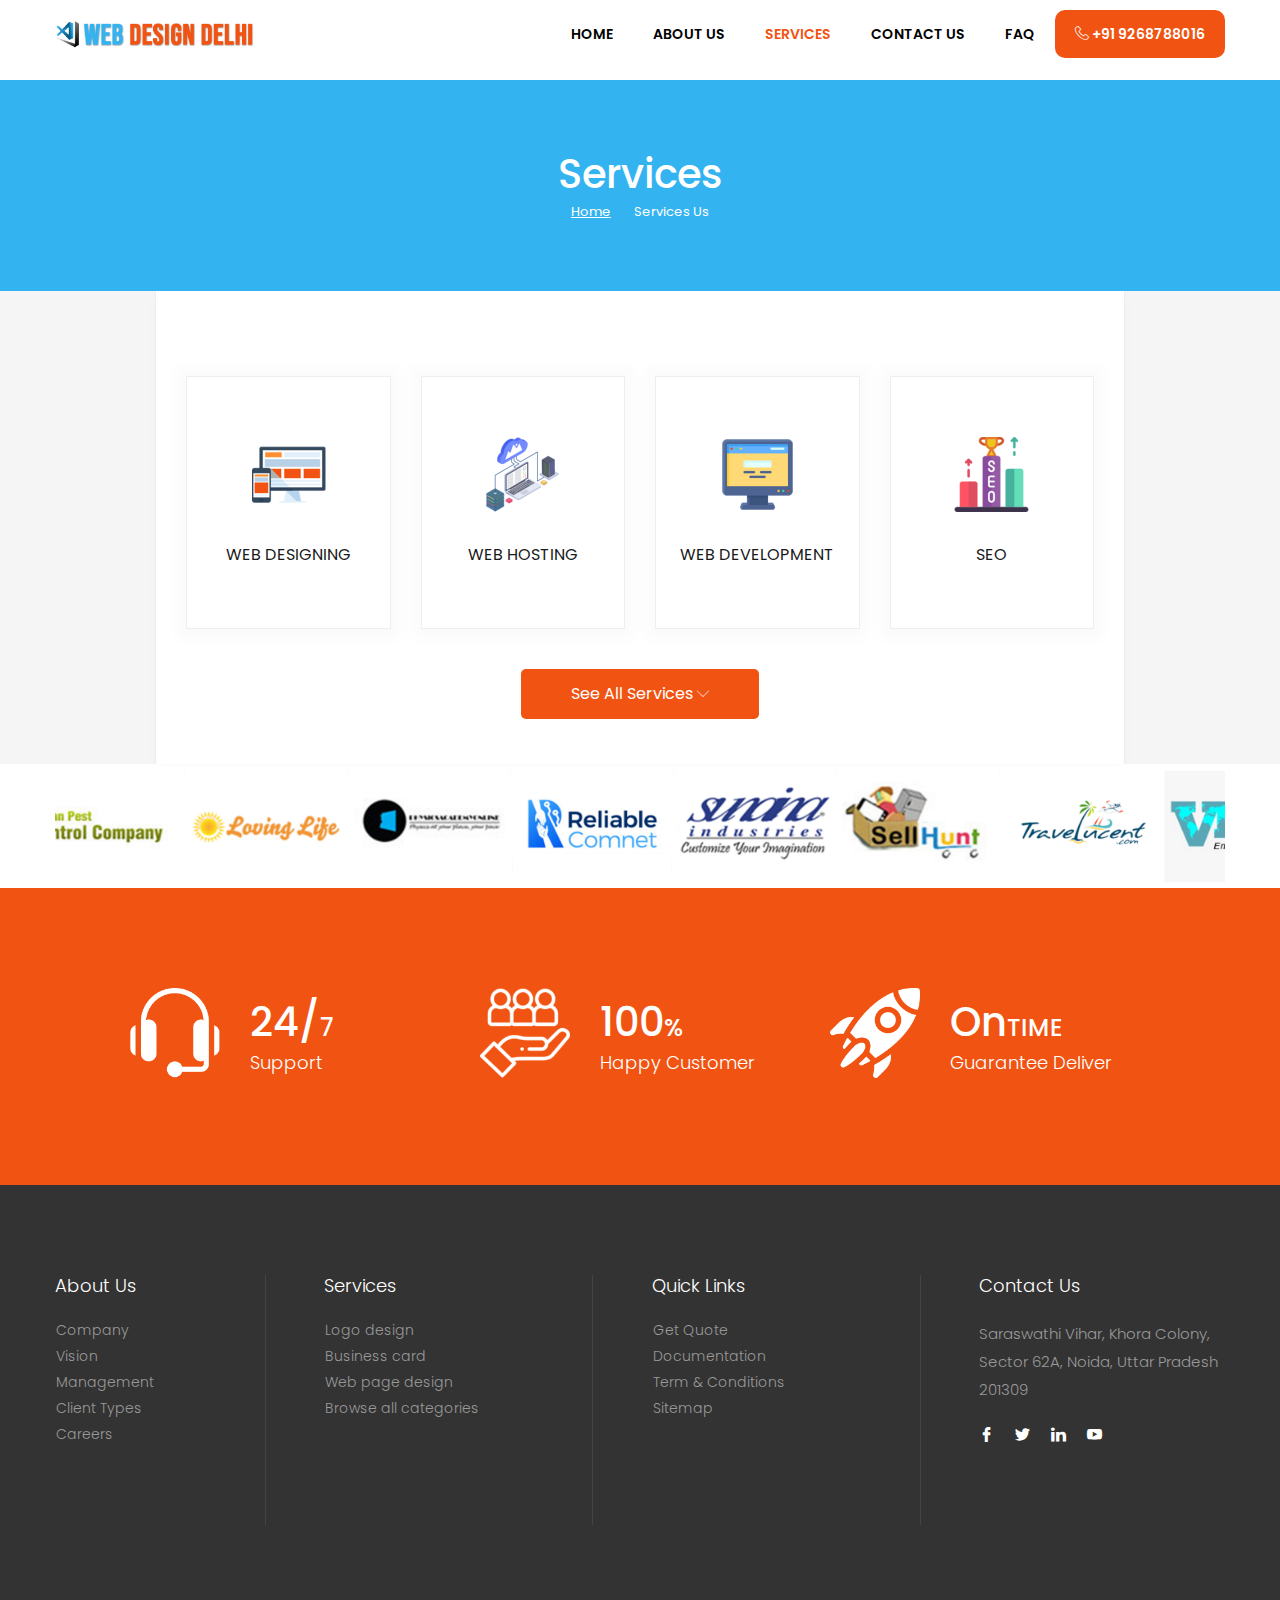
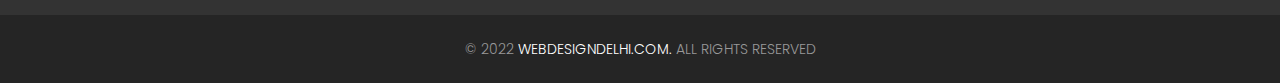
<file: services.html>
<!doctype html>
<html lang="en">

<head>
  <meta charset="utf-8">
  <meta name="viewport" content="width=device-width, initial-scale=1, shrink-to-fit=no">
  <link rel="shortcut icon" type="image/x-icon" href="images/SCL-Favicon.png">
  <title>Welcome to Web Design Delhi</title>
  <link rel="stylesheet" href="css/bootstrap.min.css">
  <link rel="stylesheet" href="css/style.css">
  <link rel="stylesheet" href="css/combined.css">
  <link rel="stylesheet" href="css/icons.css">
</head>
<!--[if lt IE 9]>
    <script src="https://oss.maxcdn.com/html5shiv/3.7.2/html5shiv.min.js"></script>
    <script src="https://oss.maxcdn.com/respond/1.4.2/respond.min.js"></script>
<![endif]-->

<body id="services">

  <!--mobile nav-->
  <div class="bodyOverlay accordion" onclick="closeNav()" id="bodyOverlay" style="display:none;"></div>
  <div id="mySidenav" class="sidenav"> <span class="closebtn" onclick="closeNav()"><i class="icon-cancel"></i></span>
    <div class="navbarHeader">
      <h4>Menu</h4>
    </div>
    <ul class="navList">
      <li><a href="index.html">Home</a></li>
      <li><a href="about-us.html">About Us</a></li>
      <li><a href="services.html" class="services">Services</a></li>
      <li><a href="contact-us.html">Contact Us</a></li>
      <li><a href="faq.html">Faq</a></li>
    </ul>
  </div>
  <!--mobile nav-->

  <!--header-->
  <header>
    <nav class="navbar navbar-expand-lg navbar-light">
      <div class="container">
        <div class="iconsNav iconsNavMob"> <a href="javascript:;" class="navGrid" onclick="openNav()"><i
              class="icon-menu-grid"></i></a> </div>
        <a href="tel:+91 9268788016" class="mobLogin"><i class="icon-phone"></i>Call</a> <a class="navbar-brand transEff"
          href="index.html" title="webdesigndelhi"><img src="images/logo.png" title="webdesigndelhi" alt="webdesigndelhi"></a>
        <div class="collapse navbar-collapse" id="collapsibleNavbar">
          <ul class="navbar-nav ml-auto">
            <li><a href="index.html">Home</a></li>
            <li><a href="about-us.html">About Us</a></li>
            <li><a href="services.html" class="services">Services</a></li>
            <li><a href="contact-us.html">Contact Us</a></li>
            <li><a href="faq.html">Faq</a></li>
            <li><a href="tel:+91 9268788016" class="contaNumber"><i class="icon-phone"></i> +91 9268788016</a></li>
          </ul>

        </div>
      </div>
    </nav>
  </header>
  <!--header end-->

<!--page title-->
<div class="pageTitleCon">
    <div class="container">
      <h1>Services</h1>
  <!--breadcrumb-->
      <ul class="breadcrumb">
        <li><a href="index.html">Home</a></li>
        <li>Services Us</li>
      </ul>
    </div>
  </div>
  <!--page title end--> 
  
  <!--middlle-->
  <div class="middleGray">
    <div class="container">
      <div class="row">
        <div class="col-lg-10 offset-lg-1">
          <div class="cmsBox">
            <div class="cmsArea">
              <div class="sCatSection">
                
                <div class="row">
                  <div class="col-6 col-lg-3"> <a href="#" class="card cardEffect">
                      <figure><img src="images/scaticon1.png" alt="" /></figure>
                      <figcaption>
                        <h4>WEB DESIGNING</h4>
                      </figcaption>
                    </a> </div>
                  <div class="col-6 col-lg-3"> <a href="#" class="card cardEffect">
                      <figure><img src="images/scaticon2.png" alt="" /></figure>
                      <figcaption>
                        <h4>WEB HOSTING</h4>
                      </figcaption>
                    </a> </div>
                  <div class="col-6 col-lg-3"> <a href="#" class="card cardEffect">
                      <figure><img src="images/scaticon3.png" alt="" /></figure>
                      <figcaption>
                        <h4>WEB DEVELOPMENT</h4>
                      </figcaption>
                    </a> </div>
                  <div class="col-6 col-lg-3"> <a href="#" class="card cardEffect">
                      <figure><img src="images/scaticon4.png" alt="" /></figure>
                      <figcaption>
                        <h4>SEO</h4>
                      </figcaption>
                    </a> </div>
                </div>
                <div class="row moreCatCon" style="display: none;">
                  <div class="col-6 col-lg-3"> <a href="#" class="card cardEffect">
                      <figure><img src="images/domain.png" alt="" /></figure>
                      <figcaption>
                        <h4>DOMAIN SERVICES</h4>
                      </figcaption>
                    </a> </div>
                  <div class="col-6 col-lg-3"> <a href="#" class="card cardEffect">
                      <figure><img src="images/email.png" alt="" /></figure>
                      <figcaption>
                        <h4>EMAIL SERVISES</h4>
                      </figcaption>
                    </a> </div>
                  <div class="col-6 col-lg-3"> <a href="#" class="card cardEffect">
                      <figure><img src="images/gpartner.png" alt="" /></figure>
                      <figcaption>
                        <h4>GOOGLE PARTNER</h4>
                      </figcaption>
                    </a> </div>
                  <div class="col-6 col-lg-3"> <a href="#" class="card cardEffect">
                      <figure><img src="images/so-media.png" alt="" /></figure>
                      <figcaption>
                        <h4>SOCIAL MEDIA</h4>
                      </figcaption>
                    </a> </div>
                </div>
                <div class="row moreCatCon" style="display: none;">
                  <div class="col-6 col-lg-3"> <a href="#" class="card cardEffect">
                      <figure><img src="images/gbusiness.png" alt="" /></figure>
                      <figcaption>
                        <h4>GOOGLE MY BUSINESS</h4>
                      </figcaption>
                    </a> </div>
                  
                </div>
                  <a href="javascript:;" class="btn btn1 btn-danger moreCatebtn">See All Services <i
                      class="icon-angle-down"></i></a> <a href="javascript:;" class="btn btn1 btn-danger lessCatebtn"
                    style="display: none;">Browse All Categories <i class="icon-angle-up"></i></a>
                
              </div>
            
            </div>
          </div>
        </div>
      </div>
      <div class="clearfix"></div>
    </div>
  </div>
  <!--middlle end--> 
  
  <!--------------marqee------------->
  <div class=" container">
    <div class="gallery-scroller pl4 pr2">
      <div class="marquee o-hid" id="mycrawler2">
        <a href="gallery.html"><img src="assets/portfolio/Aeroindia.jpg" width="160px" height="120"></a>
        <a href="gallery.html"> <img src="assets/portfolio/avasyakta.jpg" width="160px" height="120"></a>
        <a href="gallery.html"><img src="assets/portfolio/courier.jpg" width="160px" height="120"></a>
        <a href="gallery.html"><img src="assets/portfolio/defexpo.jpg" width="160px" height="120"></a>
        <a href="gallery.html"><img src="assets/portfolio/dgi.jpg" width="160px" height="120"></a>
        <a href="gallery.html"><img src="assets/portfolio/indianpestcontrol.jpg" width="160px" height="120"></a>
        <a href="gallery.html"><img src="assets/portfolio/lovinglife.jpg" width="160px" height="120"></a>

        <a href="gallery.html"><img src="assets/portfolio/phisics.jpg" width="160px" height="120"></a>
        <a href="gallery.html"> <img src="assets/portfolio/reliable.jpg" width="160px" height="120"></a>
        <a href="gallery.html"><img src="assets/portfolio/seaindia.jpg" width="160px" height="120"></a>
        <a href="gallery.html"><img src="assets/portfolio/sellhunt.jpg" width="160px" height="120"></a>
        <a href="gallery.html"><img src="assets/portfolio/travel.jpg" width="160px" height="120"></a>
        <a href="gallery.html"><img src="assets/portfolio/v.jpg" width="160px" height="120"></a>
        <a href="gallery.html"><img src="assets/portfolio/waywheels.jpg" width="160px" height="120"></a>

      </div>
    </div>
  </div>
  <!-- company info-->
  <div class="companyInfoCon">
    <div class="container">
      <div class="row">
        <div class="col-md-4">
          <div class="innerBox">
            <div class="media">
              <figure><img src="images/cinfoicon1.png" class="align-self-start" alt="" /></figure>
              <div class="media-body">
                <h4>24/<span>7</span></h4>
                <p>Support</p>
              </div>
            </div>
          </div>
        </div>
        <div class="col-md-4">
          <div class="innerBox">
            <div class="media">
              <figure><img src="images/cinfoicon2.png" class="align-self-start" alt="" /></figure>
              <div class="media-body">
                <h4>100<span>%</span></h4>
                <p>Happy Customer</p>
              </div>
            </div>
          </div>
        </div>
        <div class="col-md-4">
          <div class="innerBox">
            <div class="media">
              <figure><img src="images/cinfoicon3.png" class="align-self-start" alt="" /></figure>
              <div class="media-body">
                <h4>On<span class="text-uppercase">Time</span></h4>
                <p>Guarantee Deliver</p>
              </div>
            </div>
          </div>
        </div>
        <div class="clearfix"></div>
      </div>
    </div>
  </div>
  <!-- company info end-->

  <!--footer-->
  <footer>
    <div class="container">
      <div class="column">
        <h3>About Us</h3>
        <div class="fLinks"> <a href="company.html">Company</a> <a href="#">Vision</a> <a href="#">Management</a> <a
            href="#">Client Types</a> <a href="#">Careers</a> </div>
      </div>
      <div class="column">
        <h3>Services</h3>
        <div class="fLinks"> <a href="packages.html">Logo design</a> <a href="packages.html">Business card</a> <a
            href="packages.html">Web page design</a> <a href="category.html">Browse all categories</a> </div>
      </div>
      <div class="column">
        <h3>Quick Links</h3>
        <div class="fLinks"> <a href="#">Get Quote</a> <a href="#">Documentation</a> <a href="#">Term & Conditions</a>
          <a href="#">Sitemap</a>
        </div>
      </div>
      <div class="column">
        <h3>Contact Us</h3>
        <div class="fContactCon">
          <p>Saraswathi Vihar, Khora Colony,
            Sector 62A, Noida,
            Uttar Pradesh 201309</p>

          <div class="socialCon"> <a href="#" title="Facebook"><i class="icon-facebook"></i></a> <a href="#"
              title="Twitter"><i class="icon-twitter"></i></a> <a href="#" title="Linkedin"><i
                class="icon-linkedin"></i></a> <a href="#" title="Youtube"><i class="icon-youtube-play"></i></a> </div>
        </div>
      </div>
    </div>
    <div class="clearfix"></div>
    <div class="copyright">
      <p>© 2022 <span>Webdesigndelhi.com.</span> All Rights Reserved</p>
    </div>
  </footer>
  <p id="back-top" style="display: none;"><a href="#top" class="btn btn-default trans_eff"><i
        class="icon-angle-up"></i></a> </p>

  <!--footer ends-->

  <script src="scripts/jquery.min.js"></script>
  <script src="scripts/bootstrap.min.js"></script>
  <script src="scripts/owl.carousel.js"></script>
  <script src="scripts/function.js"></script>

  <!-- Init Skitter -->

  <script src="js/crawler.js" type="text/javascript"></script>
  <script type="text/javascript">
    marqueeInit({
      uniqueid: 'mycrawler2',
      style: {
        'padding': '0 10px',
        'width': '1280px',
        'border': '0px solid #CC3300'
      },
      inc: 5, //speed - pixel increment for each iteration of this marquee's movement
      mouse: 'cursor driven', //mouseover behavior ('pause' 'cursor driven' or false)
      moveatleast: 2,
      neutral: 150,
      persist: true,
      savedirection: true
    });

  </script>

</body>

</html>
</file>
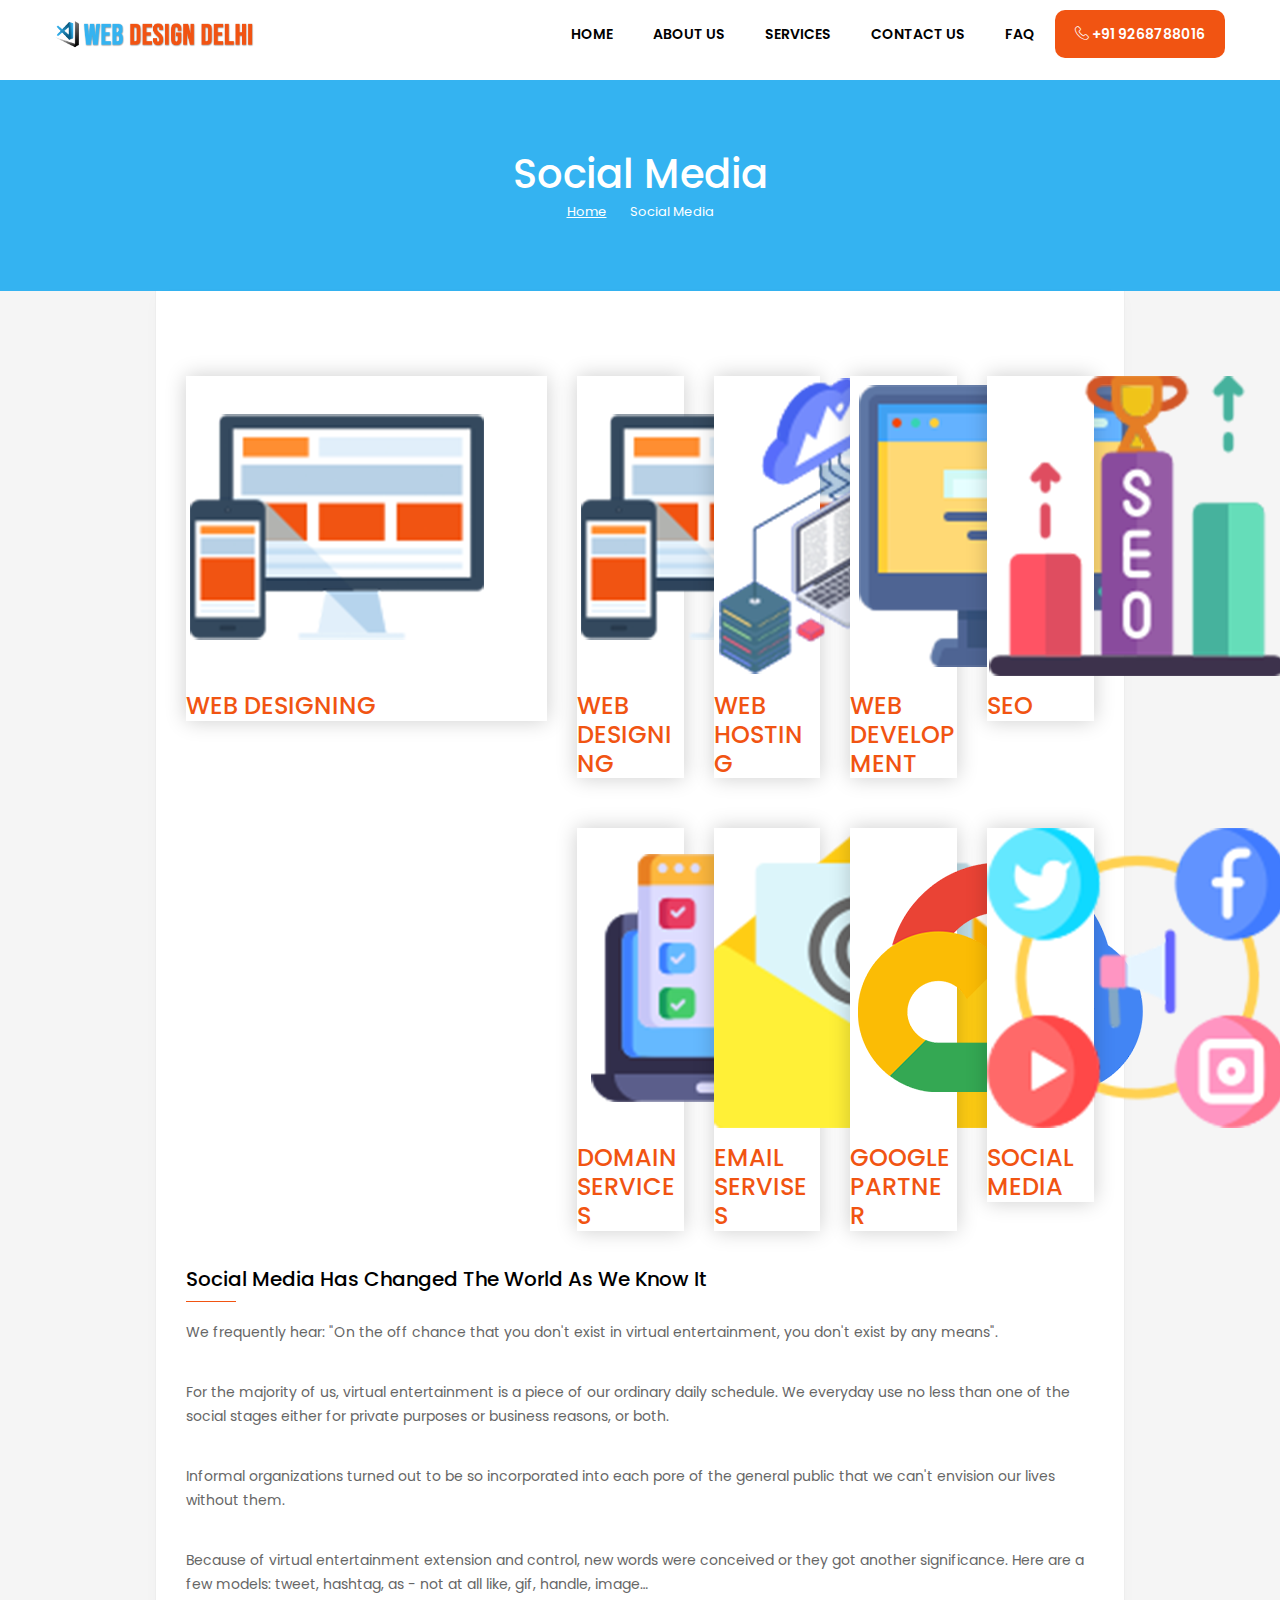
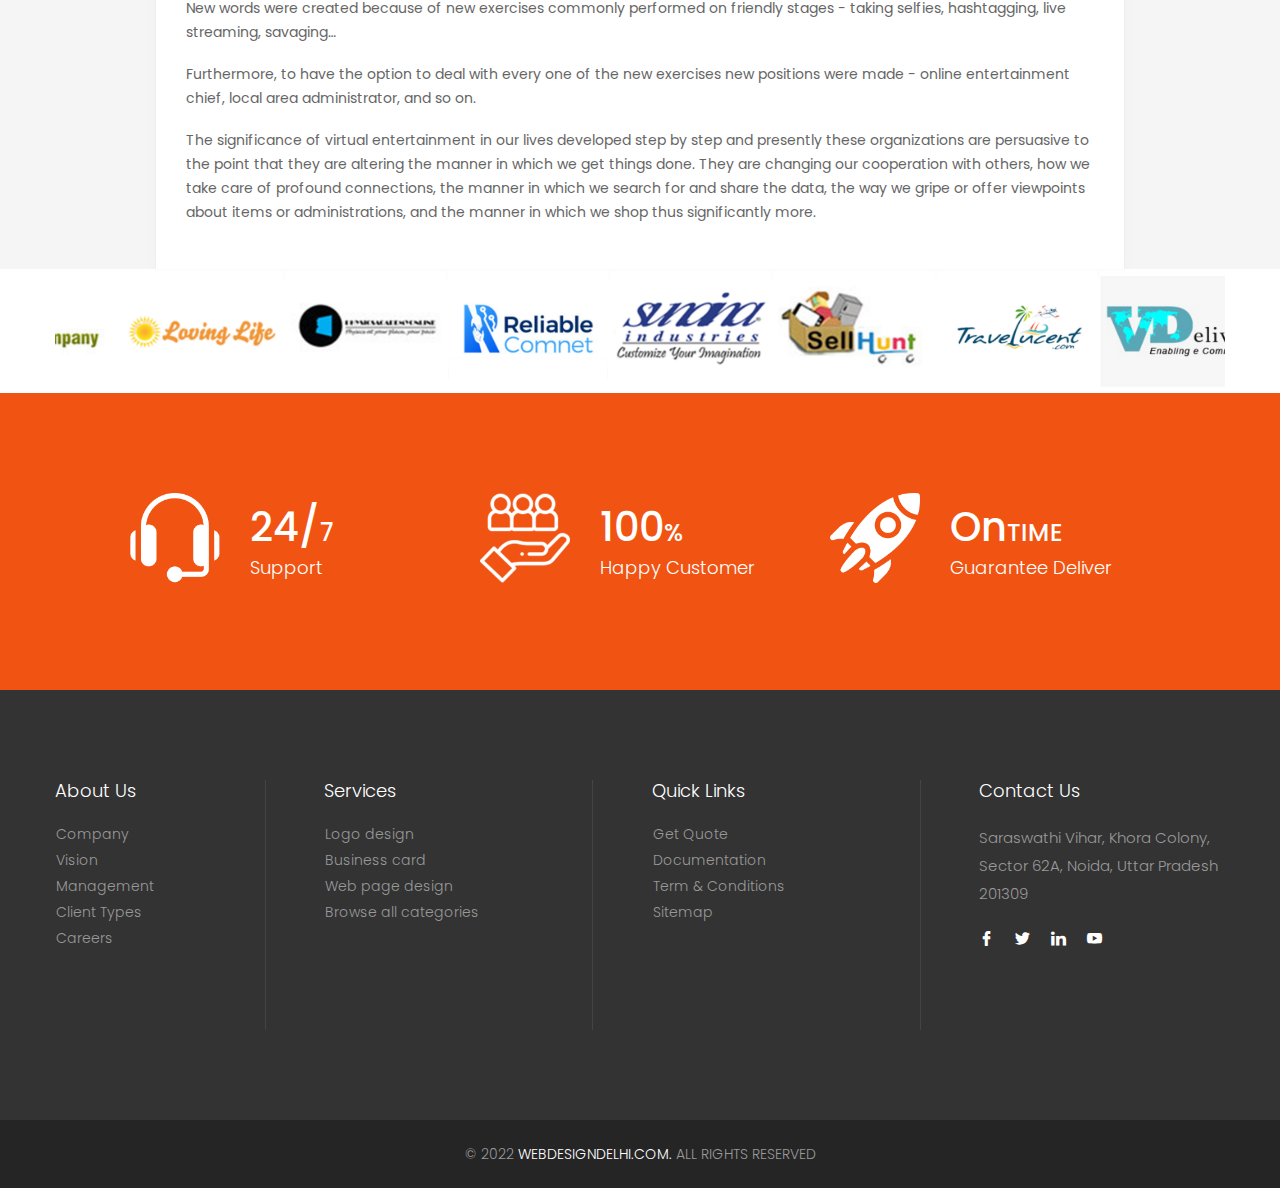
<file: socialmedia.html>
<!doctype html>
<html lang="en">

<head>
  <meta charset="utf-8">
  <meta name="viewport" content="width=device-width, initial-scale=1, shrink-to-fit=no">
  <link rel="shortcut icon" type="image/x-icon" href="images/SCL-Favicon.png">
  <title>Welcome to Web Design Delhi</title>
  <link rel="stylesheet" href="css/bootstrap.min.css">
  <link rel="stylesheet" href="css/style.css">
  <link rel="stylesheet" href="css/combined.css">
  <link rel="stylesheet" href="css/icons.css">
</head>
<!--[if lt IE 9]>
    <script src="https://oss.maxcdn.com/html5shiv/3.7.2/html5shiv.min.js"></script>
    <script src="https://oss.maxcdn.com/respond/1.4.2/respond.min.js"></script>
<![endif]-->

<body>

  <!--mobile nav-->
  <div class="bodyOverlay accordion" onclick="closeNav()" id="bodyOverlay" style="display:none;"></div>
  <div id="mySidenav" class="sidenav"> <span class="closebtn" onclick="closeNav()"><i class="icon-cancel"></i></span>
    <div class="navbarHeader">
      <h4>Menu</h4>
    </div>
    <ul class="navList">
      <li><a href="index.html">Home</a></li>
      <li><a href="about-us.html">About Us</a></li>
      <li><a href="services.html">Services</a></li>
      <li><a href="contact-us.html">Contact Us</a></li>
      <li><a href="faq.html">Faq</a></li>
    </ul>
  </div>
  <!--mobile nav-->

  <!--header-->
  <header>
    <nav class="navbar navbar-expand-lg navbar-light">
      <div class="container">
        <div class="iconsNav iconsNavMob"> <a href="javascript:;" class="navGrid" onclick="openNav()"><i
              class="icon-menu-grid"></i></a> </div>
        <a href="tel:+91 9268788016" class="mobLogin"><i class="icon-phone"></i>Call</a> <a
          class="navbar-brand transEff" href="index.html" title="webdesigndelhi"><img src="images/logo.png"
            title="webdesigndelhi" alt="webdesigndelhi"></a>
        <div class="collapse navbar-collapse" id="collapsibleNavbar">
          <ul class="navbar-nav ml-auto">
            <li><a href="index.html">Home</a></li>
            <li><a href="about-us.html">About Us</a></li>
            <li><a href="services.html">Services</a></li>
            <li><a href="contact-us.html">Contact Us</a></li>
            <li><a href="faq.html">Faq</a></li>
            <li><a href="tel:+91 9268788016" class="contaNumber"><i class="icon-phone"></i> +91
                9268788016</a></li>
          </ul>

        </div>
      </div>
    </nav>
  </header>
  <!--header end-->

  <!--page title-->
  <div class="pageTitleCon">
    <div class="container">
      <h1>Social Media</h1>
      <!--breadcrumb-->
      <ul class="breadcrumb">
        <li><a href="index.html">Home</a></li>
        <li>Social Media</li>
      </ul>
    </div>
  </div>
  <!--page title end-->

  <!--middlle-->
  <div class="middleGray">
    <div class="container">
      <div class="row">
        <div class="col-lg-10 offset-lg-1">
          <div class="cmsBox">
            <div class="cmsArea">
              <div class="csmservicebg">
                <div class="row">
                  <div class="col-sm-5">
                    <div class="row justify-content-center">
                      <div class="col-12 col-lg-12"> <a href="webdesign.html" class="card cardEffect">
                          <figure><img src="images/scaticon1.png" alt="" /></figure>
                          <figcaption>
                            <h4>WEB DESIGNING</h4>
                          </figcaption>
                        </a> </div>

                    </div>
                  </div>

                  <div class="col-sm-7">
                    <div class="row">
                      <div class="col-6 col-lg-3"> <a href="webdesign.html" class="card cardEffect">
                          <figure><img src="images/scaticon1.png" alt="" /></figure>
                          <figcaption>
                            <h4>WEB DESIGNING</h4>
                          </figcaption>
                        </a> </div>
                      <div class="col-6 col-lg-3"> <a href="webhost.html" class="card cardEffect">
                          <figure><img src="images/scaticon2.png" alt="" /></figure>
                          <figcaption>
                            <h4>WEB HOSTING</h4>
                          </figcaption>
                        </a> </div>
                      <div class="col-6 col-lg-3"> <a href="webdevlopment.html" class="card cardEffect">
                          <figure><img src="images/scaticon3.png" alt="" /></figure>
                          <figcaption>
                            <h4>WEB DEVELOPMENT</h4>
                          </figcaption>
                        </a> </div>
                      <div class="col-6 col-lg-3"> <a href="seo.html" class="card cardEffect">
                          <figure><img src="images/scaticon4.png" alt="" /></figure>
                          <figcaption>
                            <h4>SEO</h4>
                          </figcaption>
                        </a> </div>
                      <div class="col-6 col-lg-3"> <a href="domain.html" class="card cardEffect">
                          <figure><img src="images/domain.png" alt="" /></figure>
                          <figcaption>
                            <h4>DOMAIN SERVICES</h4>
                          </figcaption>
                        </a> </div>
                      <div class="col-6 col-lg-3"> <a href="emailservices.html" class="card cardEffect">
                          <figure><img src="images/email.png" alt="" /></figure>
                          <figcaption>
                            <h4>EMAIL SERVISES</h4>
                          </figcaption>
                        </a> </div>
                      <div class="col-6 col-lg-3"> <a href="googlepartner.html" class="card cardEffect">
                          <figure><img src="images/gpartner.png" alt="" /></figure>
                          <figcaption>
                            <h4>GOOGLE PARTNER</h4>
                          </figcaption>
                        </a> </div>
                      <div class="col-6 col-lg-3"> <a href="socialmedia.html" class="card cardEffect">
                          <figure><img src="images/so-media.png" alt="" /></figure>
                          <figcaption>
                            <h4>SOCIAL MEDIA</h4>
                          </figcaption>
                        </a> </div>
                    </div>
                  </div>
                </div>
              </div>

              <br><br>
              <h2>Social Media Has Changed The World As We Know It</h2>
              <br>
              <p>
                We frequently hear: "On the off chance that you don't exist in virtual entertainment, you don't exist by
                any means".


              </p>
              <br><br>
              <p>
                For the majority of us, virtual entertainment is a piece of our ordinary daily schedule. We everyday use
                no less than one of the social stages either for private purposes or business reasons, or both.

              </p>
              <br><br>
              <p>

                Informal organizations turned out to be so incorporated into each pore of the general public that we
                can't envision our lives without them.

              </p>
              <br><br>
              <p>


                Because of virtual entertainment extension and control, new words were conceived or they got another
                significance. Here are a few models: tweet, hashtag, as - not at all like, gif, handle, image…
              </p>

              <p>
                New words were created because of new exercises commonly performed on friendly stages - taking selfies,
                hashtagging, live streaming, savaging…

              </p>
              <br>
              <p>
                Furthermore, to have the option to deal with every one of the new exercises new positions were made -
                online entertainment chief, local area administrator, and so on.

              </p>
              <br>
              <p>

                The significance of virtual entertainment in our lives developed step by step and presently these
                organizations are persuasive to the point that they are altering the manner in which we get things done.
                They are changing our cooperation with others, how we take care of profound connections, the manner in
                which we search for and share the data, the way we gripe or offer viewpoints about items or
                administrations, and the manner in which we shop thus significantly more.
              </p>
            </div>
          </div>
        </div>
      </div>
      <div class="clearfix"></div>
    </div>
  </div>
  <!--middlle end-->

  <!--------------marqee------------->
  <div class=" container">
    <div class="gallery-scroller pl4 pr2">
      <div class="marquee o-hid" id="mycrawler2">
        <a href="gallery.html"><img src="assets/portfolio/Aeroindia.jpg" width="160px" height="120"></a>
        <a href="gallery.html"> <img src="assets/portfolio/avasyakta.jpg" width="160px" height="120"></a>
        <a href="gallery.html"><img src="assets/portfolio/courier.jpg" width="160px" height="120"></a>
        <a href="gallery.html"><img src="assets/portfolio/defexpo.jpg" width="160px" height="120"></a>
        <a href="gallery.html"><img src="assets/portfolio/dgi.jpg" width="160px" height="120"></a>
        <a href="gallery.html"><img src="assets/portfolio/indianpestcontrol.jpg" width="160px" height="120"></a>
        <a href="gallery.html"><img src="assets/portfolio/lovinglife.jpg" width="160px" height="120"></a>

        <a href="gallery.html"><img src="assets/portfolio/phisics.jpg" width="160px" height="120"></a>
        <a href="gallery.html"> <img src="assets/portfolio/reliable.jpg" width="160px" height="120"></a>
        <a href="gallery.html"><img src="assets/portfolio/seaindia.jpg" width="160px" height="120"></a>
        <a href="gallery.html"><img src="assets/portfolio/sellhunt.jpg" width="160px" height="120"></a>
        <a href="gallery.html"><img src="assets/portfolio/travel.jpg" width="160px" height="120"></a>
        <a href="gallery.html"><img src="assets/portfolio/v.jpg" width="160px" height="120"></a>
        <a href="gallery.html"><img src="assets/portfolio/waywheels.jpg" width="160px" height="120"></a>

      </div>
    </div>
  </div>
  <!-- company info-->
  <div class="companyInfoCon">
    <div class="container">
      <div class="row">
        <div class="col-md-4">
          <div class="innerBox">
            <div class="media">
              <figure><img src="images/cinfoicon1.png" class="align-self-start" alt="" /></figure>
              <div class="media-body">
                <h4>24/<span>7</span></h4>
                <p>Support</p>
              </div>
            </div>
          </div>
        </div>
        <div class="col-md-4">
          <div class="innerBox">
            <div class="media">
              <figure><img src="images/cinfoicon2.png" class="align-self-start" alt="" /></figure>
              <div class="media-body">
                <h4>100<span>%</span></h4>
                <p>Happy Customer</p>
              </div>
            </div>
          </div>
        </div>
        <div class="col-md-4">
          <div class="innerBox">
            <div class="media">
              <figure><img src="images/cinfoicon3.png" class="align-self-start" alt="" /></figure>
              <div class="media-body">
                <h4>On<span class="text-uppercase">Time</span></h4>
                <p>Guarantee Deliver</p>
              </div>
            </div>
          </div>
        </div>
        <div class="clearfix"></div>
      </div>
    </div>
  </div>
  <!-- company info end-->

  <!--footer-->
  <footer>
    <div class="container">
      <div class="column">
        <h3>About Us</h3>
        <div class="fLinks"> <a href="company.html">Company</a> <a href="#">Vision</a> <a href="#">Management</a> <a
            href="#">Client Types</a> <a href="#">Careers</a> </div>
      </div>
      <div class="column">
        <h3>Services</h3>
        <div class="fLinks"> <a href="packages.html">Logo design</a> <a href="packages.html">Business card</a>
          <a href="packages.html">Web page design</a> <a href="category.html">Browse all categories</a>
        </div>
      </div>
      <div class="column">
        <h3>Quick Links</h3>
        <div class="fLinks"> <a href="#">Get Quote</a> <a href="#">Documentation</a> <a href="#">Term &
            Conditions</a>
          <a href="#">Sitemap</a>
        </div>
      </div>
      <div class="column">
        <h3>Contact Us</h3>
        <div class="fContactCon">
          <p>Saraswathi Vihar, Khora Colony,
            Sector 62A, Noida,
            Uttar Pradesh 201309</p>

          <div class="socialCon"> <a href="#" title="Facebook"><i class="icon-facebook"></i></a> <a href="#"
              title="Twitter"><i class="icon-twitter"></i></a> <a href="#" title="Linkedin"><i
                class="icon-linkedin"></i></a> <a href="#" title="Youtube"><i class="icon-youtube-play"></i></a> </div>
        </div>
      </div>
    </div>
    <div class="clearfix"></div>
    <div class="copyright">
      <p>© 2022 <span>Webdesigndelhi.com.</span> All Rights Reserved</p>
    </div>
  </footer>
  <p id="back-top" style="display: none;"><a href="#top" class="btn btn-default trans_eff"><i
        class="icon-angle-up"></i></a> </p>

  <!--footer ends-->

  <script src="scripts/jquery.min.js"></script>
  <script src="scripts/bootstrap.min.js"></script>
  <script src="scripts/owl.carousel.js"></script>
  <script src="scripts/function.js"></script>

  <!-- Init Skitter -->

  <script src="js/crawler.js" type="text/javascript"></script>
  <script type="text/javascript">
    marqueeInit({
      uniqueid: 'mycrawler2',
      style: {
        'padding': '0 10px',
        'width': '1280px',
        'border': '0px solid #CC3300'
      },
      inc: 5, //speed - pixel increment for each iteration of this marquee's movement
      mouse: 'cursor driven', //mouseover behavior ('pause' 'cursor driven' or false)
      moveatleast: 2,
      neutral: 150,
      persist: true,
      savedirection: true
    });

  </script>

</body>

</html>
</file>
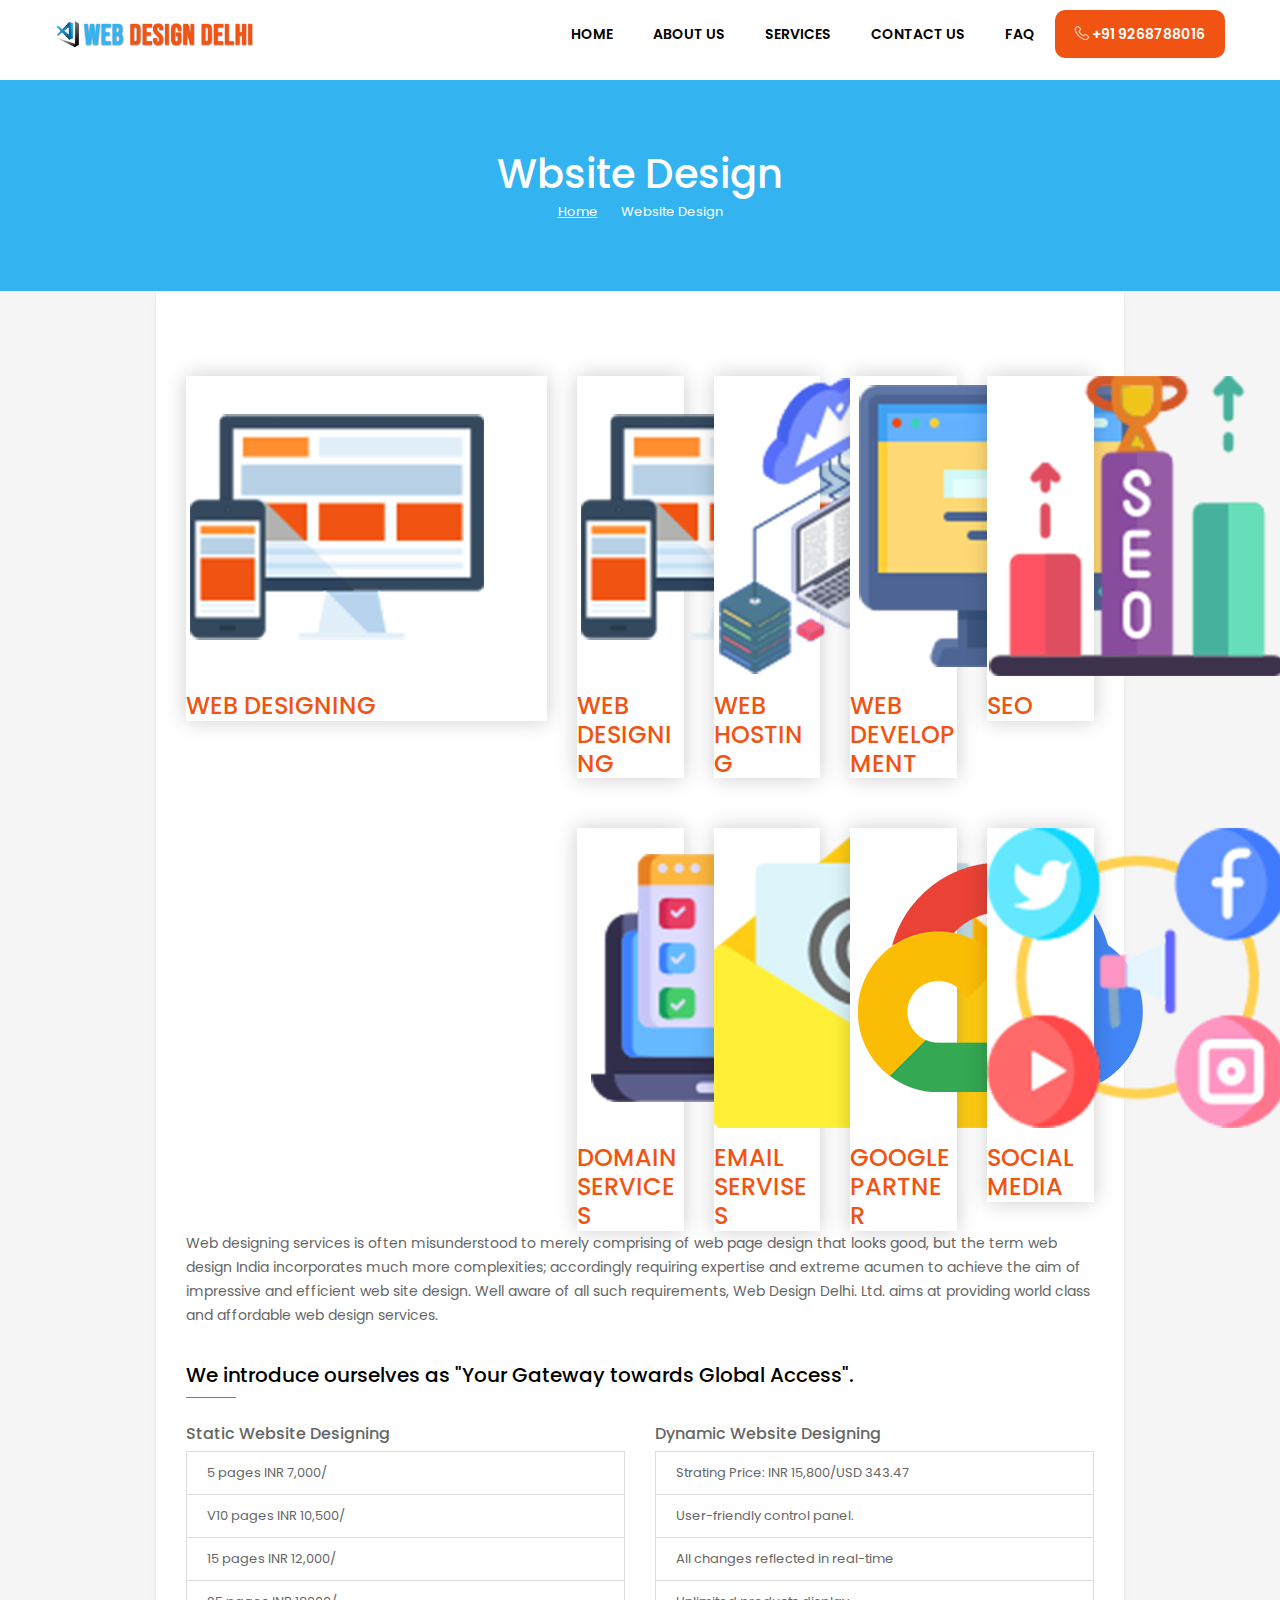
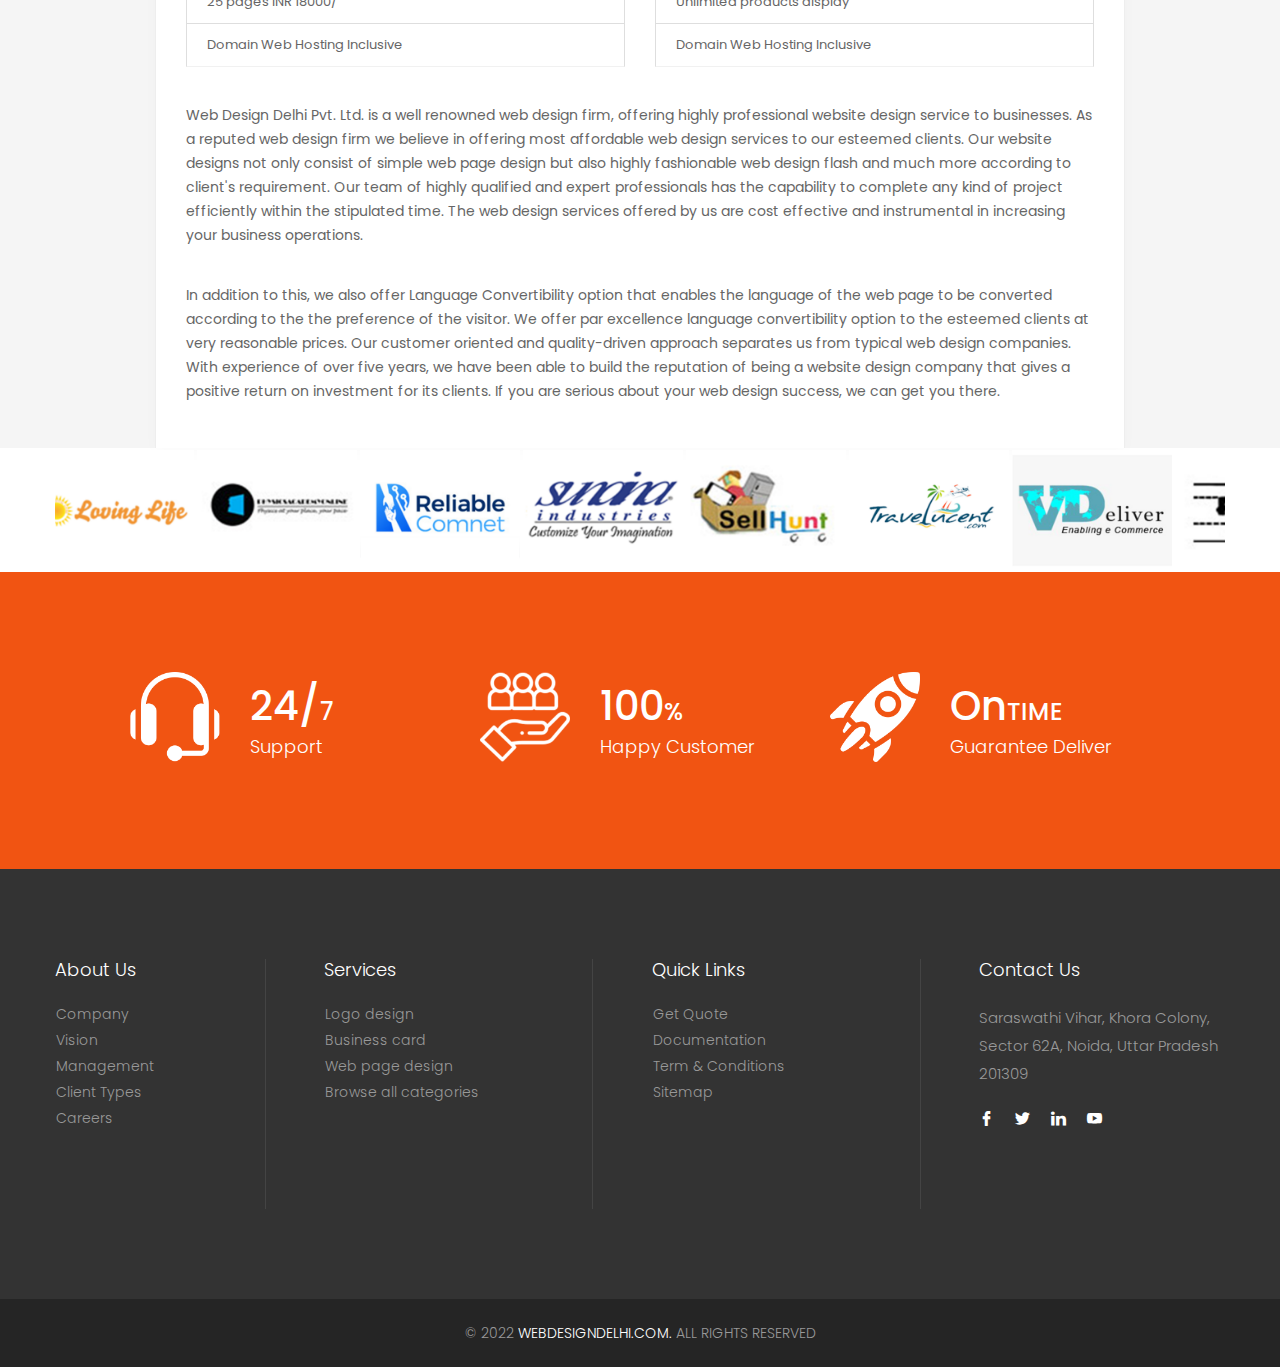
<file: webdesign.html>
<!doctype html>
<html lang="en">

<head>
    <meta charset="utf-8">
    <meta name="viewport" content="width=device-width, initial-scale=1, shrink-to-fit=no">
    <link rel="shortcut icon" type="image/x-icon" href="images/SCL-Favicon.png">
    <title>Welcome to Web Design Delhi</title>
    <link rel="stylesheet" href="css/bootstrap.min.css">
    <link rel="stylesheet" href="css/style.css">
    <link rel="stylesheet" href="css/combined.css">
    <link rel="stylesheet" href="css/icons.css">
</head>
<!--[if lt IE 9]>
    <script src="https://oss.maxcdn.com/html5shiv/3.7.2/html5shiv.min.js"></script>
    <script src="https://oss.maxcdn.com/respond/1.4.2/respond.min.js"></script>
<![endif]-->

<body>

    <!--mobile nav-->
    <div class="bodyOverlay accordion" onclick="closeNav()" id="bodyOverlay" style="display:none;"></div>
    <div id="mySidenav" class="sidenav"> <span class="closebtn" onclick="closeNav()"><i class="icon-cancel"></i></span>
        <div class="navbarHeader">
            <h4>Menu</h4>
        </div>
        <ul class="navList">
            <li><a href="index.html">Home</a></li>
            <li><a href="about-us.html">About Us</a></li>
            <li><a href="services.html">Services</a></li>
            <li><a href="contact-us.html">Contact Us</a></li>
            <li><a href="faq.html">Faq</a></li>
        </ul>
    </div>
    <!--mobile nav-->

    <!--header-->
    <header>
        <nav class="navbar navbar-expand-lg navbar-light">
            <div class="container">
                <div class="iconsNav iconsNavMob"> <a href="javascript:;" class="navGrid" onclick="openNav()"><i
                            class="icon-menu-grid"></i></a> </div>
                <a href="tel:+91 9268788016" class="mobLogin"><i class="icon-phone"></i>Call</a> <a
                    class="navbar-brand transEff" href="index.html" title="webdesigndelhi"><img src="images/logo.png"
                        title="webdesigndelhi" alt="webdesigndelhi"></a>
                <div class="collapse navbar-collapse" id="collapsibleNavbar">
                    <ul class="navbar-nav ml-auto">
                        <li><a href="index.html">Home</a></li>
                        <li><a href="about-us.html">About Us</a></li>
                        <li><a href="services.html">Services</a></li>
                        <li><a href="contact-us.html">Contact Us</a></li>
                        <li><a href="faq.html">Faq</a></li>
                        <li><a href="tel:+91 9268788016" class="contaNumber"><i class="icon-phone"></i> +91
                                9268788016</a></li>
                    </ul>

                </div>
            </div>
        </nav>
    </header>
    <!--header end-->

    <!--page title-->
    <div class="pageTitleCon">
        <div class="container">
            <h1>Wbsite Design</h1>
            <!--breadcrumb-->
            <ul class="breadcrumb">
                <li><a href="index.html">Home</a></li>
                <li>Website Design</li>
            </ul>
        </div>
    </div>
    <!--page title end-->

    <!--middlle-->
    <div class="middleGray">
        <div class="container">
            <div class="row">
                <div class="col-lg-10 offset-lg-1">
                    <div class="cmsBox">
                        <div class="cmsArea">
                            <div class="csmservicebg">
                                <div class="row">
                                    <div class="col-sm-5">
                                        <div class="row justify-content-center">
                                            <div class="col-12 col-lg-12"> <a href="webdesign.html"
                                                    class="card cardEffect">
                                                    <figure><img src="images/scaticon1.png" alt="" /></figure>
                                                    <figcaption>
                                                        <h4>WEB DESIGNING</h4>
                                                    </figcaption>
                                                </a> </div>

                                        </div>
                                    </div>

                                    <div class="col-sm-7">
                                        <div class="row">
                                            <div class="col-6 col-lg-3"> <a href="webdesign.html"
                                                    class="card cardEffect">
                                                    <figure><img src="images/scaticon1.png" alt="" /></figure>
                                                    <figcaption>
                                                        <h4>WEB DESIGNING</h4>
                                                    </figcaption>
                                                </a> </div>
                                            <div class="col-6 col-lg-3"> <a href="webhost.html" class="card cardEffect">
                                                    <figure><img src="images/scaticon2.png" alt="" /></figure>
                                                    <figcaption>
                                                        <h4>WEB HOSTING</h4>
                                                    </figcaption>
                                                </a> </div>
                                            <div class="col-6 col-lg-3"> <a href="webdevlopment.html"
                                                    class="card cardEffect">
                                                    <figure><img src="images/scaticon3.png" alt="" /></figure>
                                                    <figcaption>
                                                        <h4>WEB DEVELOPMENT</h4>
                                                    </figcaption>
                                                </a> </div>
                                            <div class="col-6 col-lg-3"> <a href="seo.html" class="card cardEffect">
                                                    <figure><img src="images/scaticon4.png" alt="" /></figure>
                                                    <figcaption>
                                                        <h4>SEO</h4>
                                                    </figcaption>
                                                </a> </div>
                                            <div class="col-6 col-lg-3"> <a href="domain.html" class="card cardEffect">
                                                    <figure><img src="images/domain.png" alt="" /></figure>
                                                    <figcaption>
                                                        <h4>DOMAIN SERVICES</h4>
                                                    </figcaption>
                                                </a> </div>
                                            <div class="col-6 col-lg-3"> <a href="emailservices.html"
                                                    class="card cardEffect">
                                                    <figure><img src="images/email.png" alt="" /></figure>
                                                    <figcaption>
                                                        <h4>EMAIL SERVISES</h4>
                                                    </figcaption>
                                                </a> </div>
                                            <div class="col-6 col-lg-3"> <a href="googlepartner.html"
                                                    class="card cardEffect">
                                                    <figure><img src="images/gpartner.png" alt="" /></figure>
                                                    <figcaption>
                                                        <h4>GOOGLE PARTNER</h4>
                                                    </figcaption>
                                                </a> </div>
                                            <div class="col-6 col-lg-3"> <a href="socialmedia.html"
                                                    class="card cardEffect">
                                                    <figure><img src="images/so-media.png" alt="" /></figure>
                                                    <figcaption>
                                                        <h4>SOCIAL MEDIA</h4>
                                                    </figcaption>
                                                </a> </div>
                                        </div>
                                    </div>
                                </div>
                            </div>




                            <p>
                                Web designing services is often misunderstood to merely comprising of web page design
                                that looks good, but the term web design India incorporates much more complexities;
                                accordingly requiring expertise and extreme acumen to achieve the aim of impressive and
                                efficient web site design. Well aware of all such requirements, Web Design Delhi. Ltd.
                                aims at providing world class and affordable web design services.
                            </p>
                            <br><br>
                            <h2>We introduce ourselves as "Your Gateway towards Global Access".</h2>
                            
                            <br>
                            <div class="row">
                                <div class=" col-sm-6">
                                    <h6 class=" mt-2 pb-2">Static Website Designing</h6>
                                    <div class="list-group">
                                        <li class="list-group-item">5 pages INR 7,000/</li>
                                        <li class="list-group-item">V10 pages INR 10,500/</li>
                                        <li class="list-group-item">15 pages INR 12,000/</li>
                                        <li class="list-group-item">25 pages INR 18000/</li>
                                        <li class="list-group-item">Domain Web Hosting Inclusive</li>
                                    </div>
                                </div>
                                <div class=" col-sm-6">
                                    <h6 class=" mt-2 pb-2">Dynamic Website Designing</h6>
                                    <div class="list-group">
                                        <li class="list-group-item ">Strating Price: INR 15,800/USD 343.47</li>
                                        <li class="list-group-item">User-friendly control panel.</li>
                                        <li class="list-group-item">All changes reflected in real-time</li>
                                        <li class="list-group-item">Unlimited products display</li>
                                        <li class="list-group-item">Domain Web Hosting Inclusive</li>
                                    </div>
                                </div>
                            </div>
<br><br>
<p>
    Web Design Delhi Pvt. Ltd. is a well renowned web design firm, offering highly professional website design service to businesses. As a reputed web design firm we believe in offering most affordable web design services to our esteemed clients. Our website designs not only consist of simple web page design but also highly fashionable web design flash and much more according to client's requirement. Our team of highly qualified and expert professionals has the capability to complete any kind of project efficiently within the stipulated time. The web design services offered by us are cost effective and instrumental in increasing your business operations.
</p>
<br><br>
<p>
    In addition to this, we also offer Language Convertibility option that enables the language of the web page to be converted according to the the preference of the visitor. We offer par excellence language convertibility option to the esteemed clients at very reasonable prices. Our customer oriented and quality-driven approach separates us from typical web design companies. With experience of over five years, we have been able to build the reputation of being a website design company that gives a positive return on investment for its clients. If you are serious about your web design success, we can get you there.
</p>



                        </div>
                    </div>
                </div>
            </div>
            <div class="clearfix"></div>
        </div>
    </div>
    <!--middlle end-->

    <!--------------marqee------------->
    <div class=" container">
        <div class="gallery-scroller pl4 pr2">
            <div class="marquee o-hid" id="mycrawler2">
                <a href="gallery.html"><img src="assets/portfolio/Aeroindia.jpg" width="160px" height="120"></a>
                <a href="gallery.html"> <img src="assets/portfolio/avasyakta.jpg" width="160px" height="120"></a>
                <a href="gallery.html"><img src="assets/portfolio/courier.jpg" width="160px" height="120"></a>
                <a href="gallery.html"><img src="assets/portfolio/defexpo.jpg" width="160px" height="120"></a>
                <a href="gallery.html"><img src="assets/portfolio/dgi.jpg" width="160px" height="120"></a>
                <a href="gallery.html"><img src="assets/portfolio/indianpestcontrol.jpg" width="160px" height="120"></a>
                <a href="gallery.html"><img src="assets/portfolio/lovinglife.jpg" width="160px" height="120"></a>

                <a href="gallery.html"><img src="assets/portfolio/phisics.jpg" width="160px" height="120"></a>
                <a href="gallery.html"> <img src="assets/portfolio/reliable.jpg" width="160px" height="120"></a>
                <a href="gallery.html"><img src="assets/portfolio/seaindia.jpg" width="160px" height="120"></a>
                <a href="gallery.html"><img src="assets/portfolio/sellhunt.jpg" width="160px" height="120"></a>
                <a href="gallery.html"><img src="assets/portfolio/travel.jpg" width="160px" height="120"></a>
                <a href="gallery.html"><img src="assets/portfolio/v.jpg" width="160px" height="120"></a>
                <a href="gallery.html"><img src="assets/portfolio/waywheels.jpg" width="160px" height="120"></a>

            </div>
        </div>
    </div>
    <!-- company info-->
    <div class="companyInfoCon">
        <div class="container">
            <div class="row">
                <div class="col-md-4">
                    <div class="innerBox">
                        <div class="media">
                            <figure><img src="images/cinfoicon1.png" class="align-self-start" alt="" /></figure>
                            <div class="media-body">
                                <h4>24/<span>7</span></h4>
                                <p>Support</p>
                            </div>
                        </div>
                    </div>
                </div>
                <div class="col-md-4">
                    <div class="innerBox">
                        <div class="media">
                            <figure><img src="images/cinfoicon2.png" class="align-self-start" alt="" /></figure>
                            <div class="media-body">
                                <h4>100<span>%</span></h4>
                                <p>Happy Customer</p>
                            </div>
                        </div>
                    </div>
                </div>
                <div class="col-md-4">
                    <div class="innerBox">
                        <div class="media">
                            <figure><img src="images/cinfoicon3.png" class="align-self-start" alt="" /></figure>
                            <div class="media-body">
                                <h4>On<span class="text-uppercase">Time</span></h4>
                                <p>Guarantee Deliver</p>
                            </div>
                        </div>
                    </div>
                </div>
                <div class="clearfix"></div>
            </div>
        </div>
    </div>
    <!-- company info end-->

    <!--footer-->
    <footer>
        <div class="container">
            <div class="column">
                <h3>About Us</h3>
                <div class="fLinks"> <a href="company.html">Company</a> <a href="#">Vision</a> <a
                        href="#">Management</a> <a href="#">Client Types</a> <a href="#">Careers</a> </div>
            </div>
            <div class="column">
                <h3>Services</h3>
                <div class="fLinks"> <a href="packages.html">Logo design</a> <a href="packages.html">Business card</a>
                    <a href="packages.html">Web page design</a> <a href="category.html">Browse all categories</a>
                </div>
            </div>
            <div class="column">
                <h3>Quick Links</h3>
                <div class="fLinks"> <a href="#">Get Quote</a> <a href="#">Documentation</a> <a href="#">Term &
                        Conditions</a>
                    <a href="#">Sitemap</a>
                </div>
            </div>
            <div class="column">
                <h3>Contact Us</h3>
                <div class="fContactCon">
                    <p>Saraswathi Vihar, Khora Colony,
                        Sector 62A, Noida,
                        Uttar Pradesh 201309</p>

                    <div class="socialCon"> <a href="#" title="Facebook"><i class="icon-facebook"></i></a> <a href="#"
                            title="Twitter"><i class="icon-twitter"></i></a> <a href="#" title="Linkedin"><i
                                class="icon-linkedin"></i></a> <a href="#" title="Youtube"><i
                                class="icon-youtube-play"></i></a> </div>
                </div>
            </div>
        </div>
        <div class="clearfix"></div>
        <div class="copyright">
            <p>© 2022 <span>Webdesigndelhi.com.</span> All Rights Reserved</p>
        </div>
    </footer>
    <p id="back-top" style="display: none;"><a href="#top" class="btn btn-default trans_eff"><i
                class="icon-angle-up"></i></a> </p>

    <!--footer ends-->

    <script src="scripts/jquery.min.js"></script>
    <script src="scripts/bootstrap.min.js"></script>
    <script src="scripts/owl.carousel.js"></script>
    <script src="scripts/function.js"></script>

    <!-- Init Skitter -->

    <script src="js/crawler.js" type="text/javascript"></script>
    <script type="text/javascript">
        marqueeInit({
            uniqueid: 'mycrawler2',
            style: {
                'padding': '0 10px',
                'width': '1280px',
                'border': '0px solid #CC3300'
            },
            inc: 5, //speed - pixel increment for each iteration of this marquee's movement
            mouse: 'cursor driven', //mouseover behavior ('pause' 'cursor driven' or false)
            moveatleast: 2,
            neutral: 150,
            persist: true,
            savedirection: true
        });

    </script>

</body>

</html>
</file>
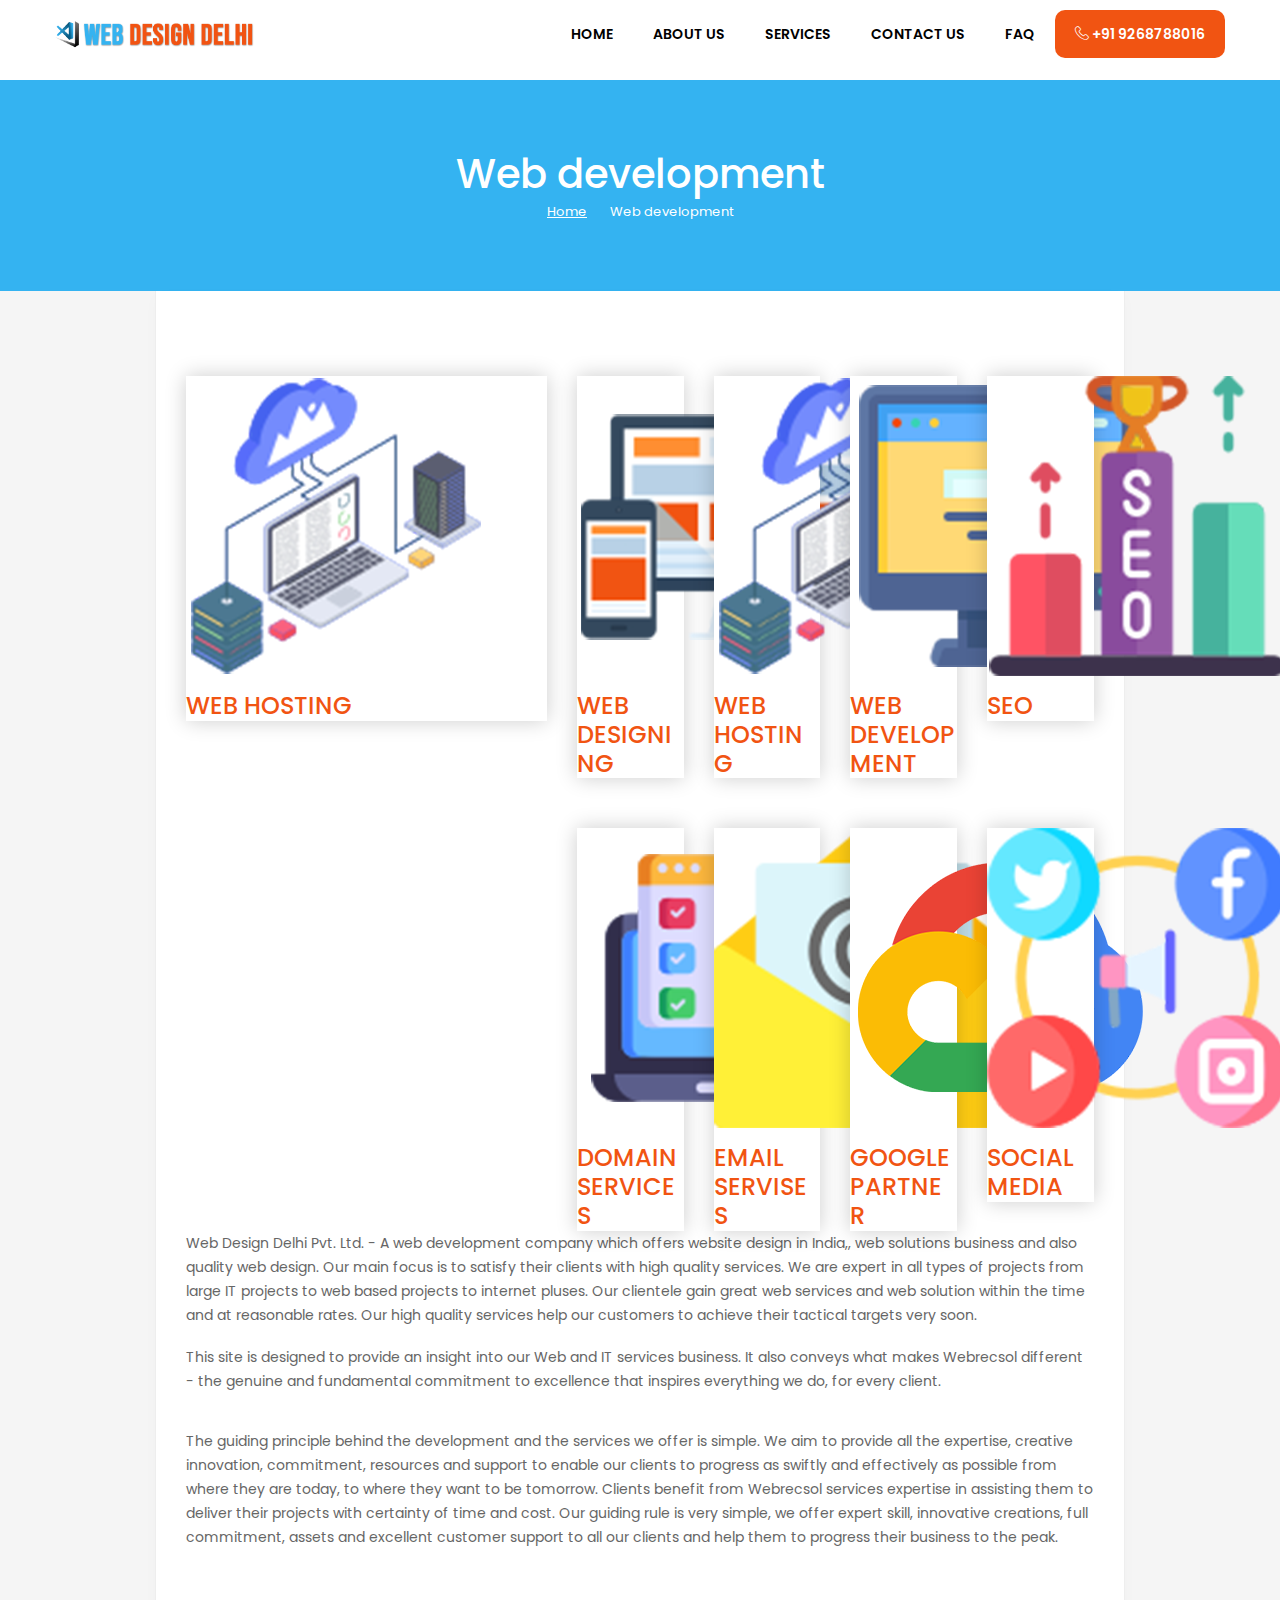
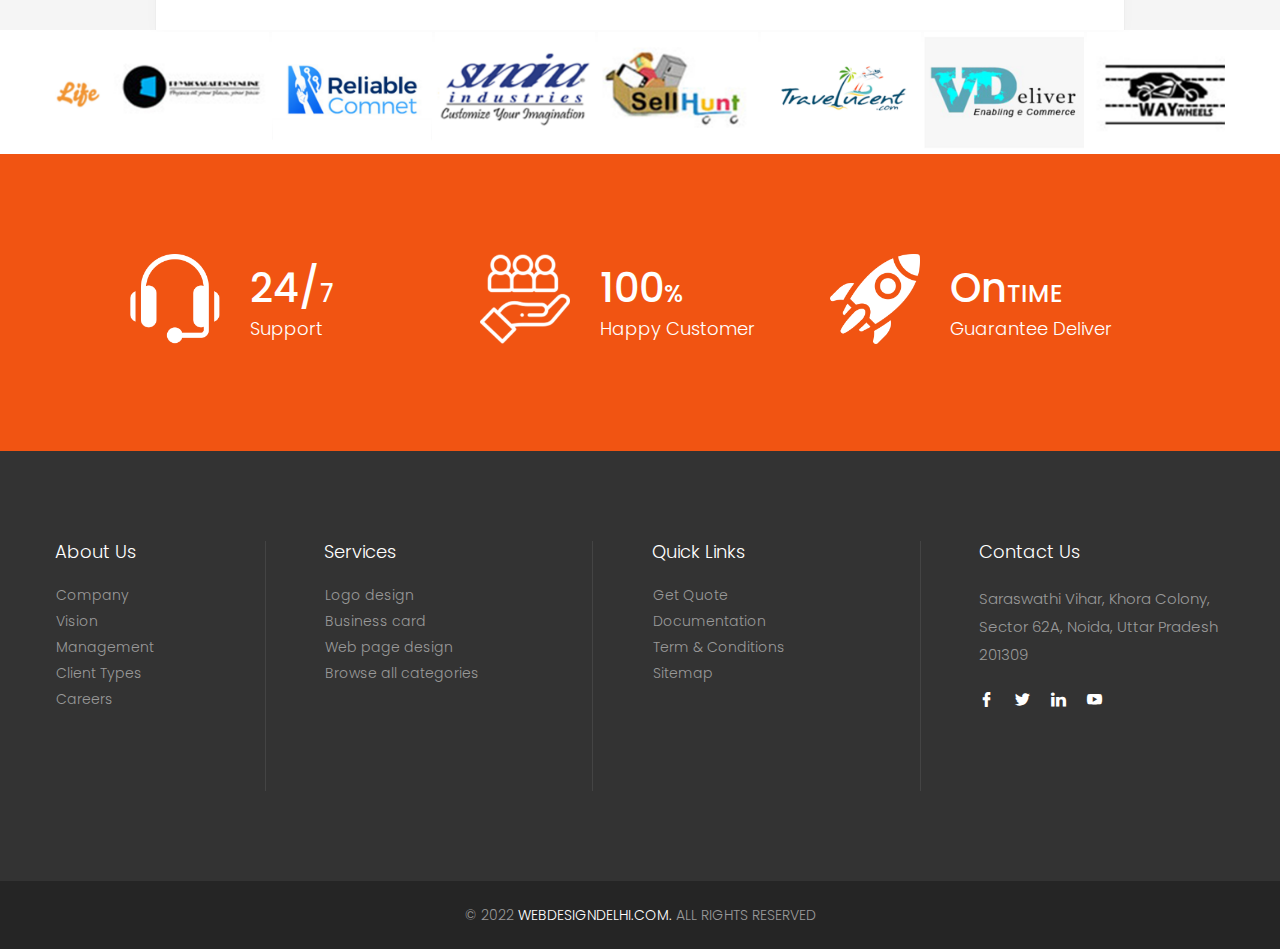
<file: webdevlopment.html>
<!doctype html>
<html lang="en">

<head>
  <meta charset="utf-8">
  <meta name="viewport" content="width=device-width, initial-scale=1, shrink-to-fit=no">
  <link rel="shortcut icon" type="image/x-icon" href="images/SCL-Favicon.png">
  <title>Welcome to Web Design Delhi</title>
  <link rel="stylesheet" href="css/bootstrap.min.css">
  <link rel="stylesheet" href="css/style.css">
  <link rel="stylesheet" href="css/combined.css">
  <link rel="stylesheet" href="css/icons.css">
</head>
<!--[if lt IE 9]>
    <script src="https://oss.maxcdn.com/html5shiv/3.7.2/html5shiv.min.js"></script>
    <script src="https://oss.maxcdn.com/respond/1.4.2/respond.min.js"></script>
<![endif]-->

<body>

  <!--mobile nav-->
  <div class="bodyOverlay accordion" onclick="closeNav()" id="bodyOverlay" style="display:none;"></div>
  <div id="mySidenav" class="sidenav"> <span class="closebtn" onclick="closeNav()"><i class="icon-cancel"></i></span>
    <div class="navbarHeader">
      <h4>Menu</h4>
    </div>
    <ul class="navList">
      <li><a href="index.html">Home</a></li>
      <li><a href="about-us.html">About Us</a></li>
      <li><a href="services.html">Services</a></li>
      <li><a href="contact-us.html">Contact Us</a></li>
      <li><a href="faq.html">Faq</a></li>
    </ul>
  </div>
  <!--mobile nav-->

  <!--header-->
  <header>
    <nav class="navbar navbar-expand-lg navbar-light">
      <div class="container">
        <div class="iconsNav iconsNavMob"> <a href="javascript:;" class="navGrid" onclick="openNav()"><i
              class="icon-menu-grid"></i></a> </div>
        <a href="tel:+91 9268788016" class="mobLogin"><i class="icon-phone"></i>Call</a> <a
          class="navbar-brand transEff" href="index.html" title="webdesigndelhi"><img src="images/logo.png"
            title="webdesigndelhi" alt="webdesigndelhi"></a>
        <div class="collapse navbar-collapse" id="collapsibleNavbar">
          <ul class="navbar-nav ml-auto">
            <li><a href="index.html">Home</a></li>
            <li><a href="about-us.html">About Us</a></li>
            <li><a href="services.html">Services</a></li>
            <li><a href="contact-us.html">Contact Us</a></li>
            <li><a href="faq.html">Faq</a></li>
            <li><a href="tel:+91 9268788016" class="contaNumber"><i class="icon-phone"></i> +91
                9268788016</a></li>
          </ul>

        </div>
      </div>
    </nav>
  </header>
  <!--header end-->

  <!--page title-->
  <div class="pageTitleCon">
    <div class="container">
      <h1>Web development</h1>
      <!--breadcrumb-->
      <ul class="breadcrumb">
        <li><a href="index.html">Home</a></li>
        <li>Web development</li>
      </ul>
    </div>
  </div>
  <!--page title end-->

  <!--middlle-->
  <div class="middleGray">
    <div class="container">
      <div class="row">
        <div class="col-lg-10 offset-lg-1">
          <div class="cmsBox">
            <div class="cmsArea">
              <div class="csmservicebg">
                <div class="row">
                  <div class="col-sm-5">
                    <div class="row justify-content-center">
                      <div class="col-12 col-lg-12"> <a href="webhost.html" class="card cardEffect">
                        <figure><img src="images/scaticon2.png" alt="" /></figure>
                        <figcaption>
                          <h4>WEB HOSTING</h4>
                        </figcaption>
                      </a> </div>

                    </div>
                  </div>

                  <div class="col-sm-7">
                    <div class="row">
                      <div class="col-6 col-lg-3"> <a href="webdesign.html" class="card cardEffect">
                          <figure><img src="images/scaticon1.png" alt="" /></figure>
                          <figcaption>
                            <h4>WEB DESIGNING</h4>
                          </figcaption>
                        </a> </div>
                      <div class="col-6 col-lg-3"> <a href="webhost.html" class="card cardEffect">
                          <figure><img src="images/scaticon2.png" alt="" /></figure>
                          <figcaption>
                            <h4>WEB HOSTING</h4>
                          </figcaption>
                        </a> </div>
                      <div class="col-6 col-lg-3"> <a href="webdevlopment.html" class="card cardEffect">
                          <figure><img src="images/scaticon3.png" alt="" /></figure>
                          <figcaption>
                            <h4>WEB DEVELOPMENT</h4>
                          </figcaption>
                        </a> </div>
                      <div class="col-6 col-lg-3"> <a href="seo.html" class="card cardEffect">
                          <figure><img src="images/scaticon4.png" alt="" /></figure>
                          <figcaption>
                            <h4>SEO</h4>
                          </figcaption>
                        </a> </div>
                      <div class="col-6 col-lg-3"> <a href="domain.html" class="card cardEffect">
                          <figure><img src="images/domain.png" alt="" /></figure>
                          <figcaption>
                            <h4>DOMAIN SERVICES</h4>
                          </figcaption>
                        </a> </div>
                      <div class="col-6 col-lg-3"> <a href="emailservices.html" class="card cardEffect">
                          <figure><img src="images/email.png" alt="" /></figure>
                          <figcaption>
                            <h4>EMAIL SERVISES</h4>
                          </figcaption>
                        </a> </div>
                      <div class="col-6 col-lg-3"> <a href="googlepartner.html" class="card cardEffect">
                          <figure><img src="images/gpartner.png" alt="" /></figure>
                          <figcaption>
                            <h4>GOOGLE PARTNER</h4>
                          </figcaption>
                        </a> </div>
                      <div class="col-6 col-lg-3"> <a href="socialmedia.html" class="card cardEffect">
                          <figure><img src="images/so-media.png" alt="" /></figure>
                          <figcaption>
                            <h4>SOCIAL MEDIA</h4>
                          </figcaption>
                        </a> </div>
                    </div>
                  </div>
                </div>
              </div>



              <p>
                Web Design Delhi Pvt. Ltd. - A web development company which offers website design in India,, web solutions business and also quality web design. Our main focus is to satisfy their clients with high quality services. We are expert in all types of projects from large IT projects to web based projects to internet pluses. Our clientele gain great web services and web solution within the time and at reasonable rates. Our high quality services help our customers to achieve their tactical targets very soon.
              </p>
              <br>
              <p>
                This site is designed to provide an insight into our Web and IT services business. It also conveys what makes Webrecsol different - the genuine and fundamental commitment to excellence that inspires everything we do, for every client.
              </p>
              <br><br>
              <p>
                The guiding principle behind the development and the services we offer is simple. We aim to provide all the expertise, creative innovation, commitment, resources and support to enable our clients to progress as swiftly and effectively as possible from where they are today, to where they want to be tomorrow. Clients benefit from Webrecsol services expertise in assisting them to deliver their projects with certainty of time and cost. Our guiding rule is very simple, we offer expert skill, innovative creations, full commitment, assets and excellent customer support to all our clients and help them to progress their business to the peak.
              </p>
              <br><br>
                
       
                 
            </div>
            </div>
          </div>
        </div>
      </div>
      <div class="clearfix"></div>
    </div>
  </div>
  <!--middlle end-->

  <!--------------marqee------------->
  <div class=" container">
    <div class="gallery-scroller pl4 pr2">
      <div class="marquee o-hid" id="mycrawler2">
        <a href="gallery.html"><img src="assets/portfolio/Aeroindia.jpg" width="160px" height="120"></a>
        <a href="gallery.html"> <img src="assets/portfolio/avasyakta.jpg" width="160px" height="120"></a>
        <a href="gallery.html"><img src="assets/portfolio/courier.jpg" width="160px" height="120"></a>
        <a href="gallery.html"><img src="assets/portfolio/defexpo.jpg" width="160px" height="120"></a>
        <a href="gallery.html"><img src="assets/portfolio/dgi.jpg" width="160px" height="120"></a>
        <a href="gallery.html"><img src="assets/portfolio/indianpestcontrol.jpg" width="160px" height="120"></a>
        <a href="gallery.html"><img src="assets/portfolio/lovinglife.jpg" width="160px" height="120"></a>

        <a href="gallery.html"><img src="assets/portfolio/phisics.jpg" width="160px" height="120"></a>
        <a href="gallery.html"> <img src="assets/portfolio/reliable.jpg" width="160px" height="120"></a>
        <a href="gallery.html"><img src="assets/portfolio/seaindia.jpg" width="160px" height="120"></a>
        <a href="gallery.html"><img src="assets/portfolio/sellhunt.jpg" width="160px" height="120"></a>
        <a href="gallery.html"><img src="assets/portfolio/travel.jpg" width="160px" height="120"></a>
        <a href="gallery.html"><img src="assets/portfolio/v.jpg" width="160px" height="120"></a>
        <a href="gallery.html"><img src="assets/portfolio/waywheels.jpg" width="160px" height="120"></a>

      </div>
    </div>
  </div>
  <!-- company info-->
  <div class="companyInfoCon">
    <div class="container">
      <div class="row">
        <div class="col-md-4">
          <div class="innerBox">
            <div class="media">
              <figure><img src="images/cinfoicon1.png" class="align-self-start" alt="" /></figure>
              <div class="media-body">
                <h4>24/<span>7</span></h4>
                <p>Support</p>
              </div>
            </div>
          </div>
        </div>
        <div class="col-md-4">
          <div class="innerBox">
            <div class="media">
              <figure><img src="images/cinfoicon2.png" class="align-self-start" alt="" /></figure>
              <div class="media-body">
                <h4>100<span>%</span></h4>
                <p>Happy Customer</p>
              </div>
            </div>
          </div>
        </div>
        <div class="col-md-4">
          <div class="innerBox">
            <div class="media">
              <figure><img src="images/cinfoicon3.png" class="align-self-start" alt="" /></figure>
              <div class="media-body">
                <h4>On<span class="text-uppercase">Time</span></h4>
                <p>Guarantee Deliver</p>
              </div>
            </div>
          </div>
        </div>
        <div class="clearfix"></div>
      </div>
    </div>
  </div>
  <!-- company info end-->

  <!--footer-->
  <footer>
    <div class="container">
      <div class="column">
        <h3>About Us</h3>
        <div class="fLinks"> <a href="company.html">Company</a> <a href="#">Vision</a> <a href="#">Management</a> <a
            href="#">Client Types</a> <a href="#">Careers</a> </div>
      </div>
      <div class="column">
        <h3>Services</h3>
        <div class="fLinks"> <a href="packages.html">Logo design</a> <a href="packages.html">Business card</a>
          <a href="packages.html">Web page design</a> <a href="category.html">Browse all categories</a>
        </div>
      </div>
      <div class="column">
        <h3>Quick Links</h3>
        <div class="fLinks"> <a href="#">Get Quote</a> <a href="#">Documentation</a> <a href="#">Term &
            Conditions</a>
          <a href="#">Sitemap</a>
        </div>
      </div>
      <div class="column">
        <h3>Contact Us</h3>
        <div class="fContactCon">
          <p>Saraswathi Vihar, Khora Colony,
            Sector 62A, Noida,
            Uttar Pradesh 201309</p>

          <div class="socialCon"> <a href="#" title="Facebook"><i class="icon-facebook"></i></a> <a href="#"
              title="Twitter"><i class="icon-twitter"></i></a> <a href="#" title="Linkedin"><i
                class="icon-linkedin"></i></a> <a href="#" title="Youtube"><i class="icon-youtube-play"></i></a> </div>
        </div>
      </div>
    </div>
    <div class="clearfix"></div>
    <div class="copyright">
      <p>© 2022 <span>Webdesigndelhi.com.</span> All Rights Reserved</p>
    </div>
  </footer>
  <p id="back-top" style="display: none;"><a href="#top" class="btn btn-default trans_eff"><i
        class="icon-angle-up"></i></a> </p>

  <!--footer ends-->

  <script src="scripts/jquery.min.js"></script>
  <script src="scripts/bootstrap.min.js"></script>
  <script src="scripts/owl.carousel.js"></script>
  <script src="scripts/function.js"></script>

  <!-- Init Skitter -->

  <script src="js/crawler.js" type="text/javascript"></script>
  <script type="text/javascript">
    marqueeInit({
      uniqueid: 'mycrawler2',
      style: {
        'padding': '0 10px',
        'width': '1280px',
        'border': '0px solid #CC3300'
      },
      inc: 5, //speed - pixel increment for each iteration of this marquee's movement
      mouse: 'cursor driven', //mouseover behavior ('pause' 'cursor driven' or false)
      moveatleast: 2,
      neutral: 150,
      persist: true,
      savedirection: true
    });

  </script>

</body>

</html>
</file>
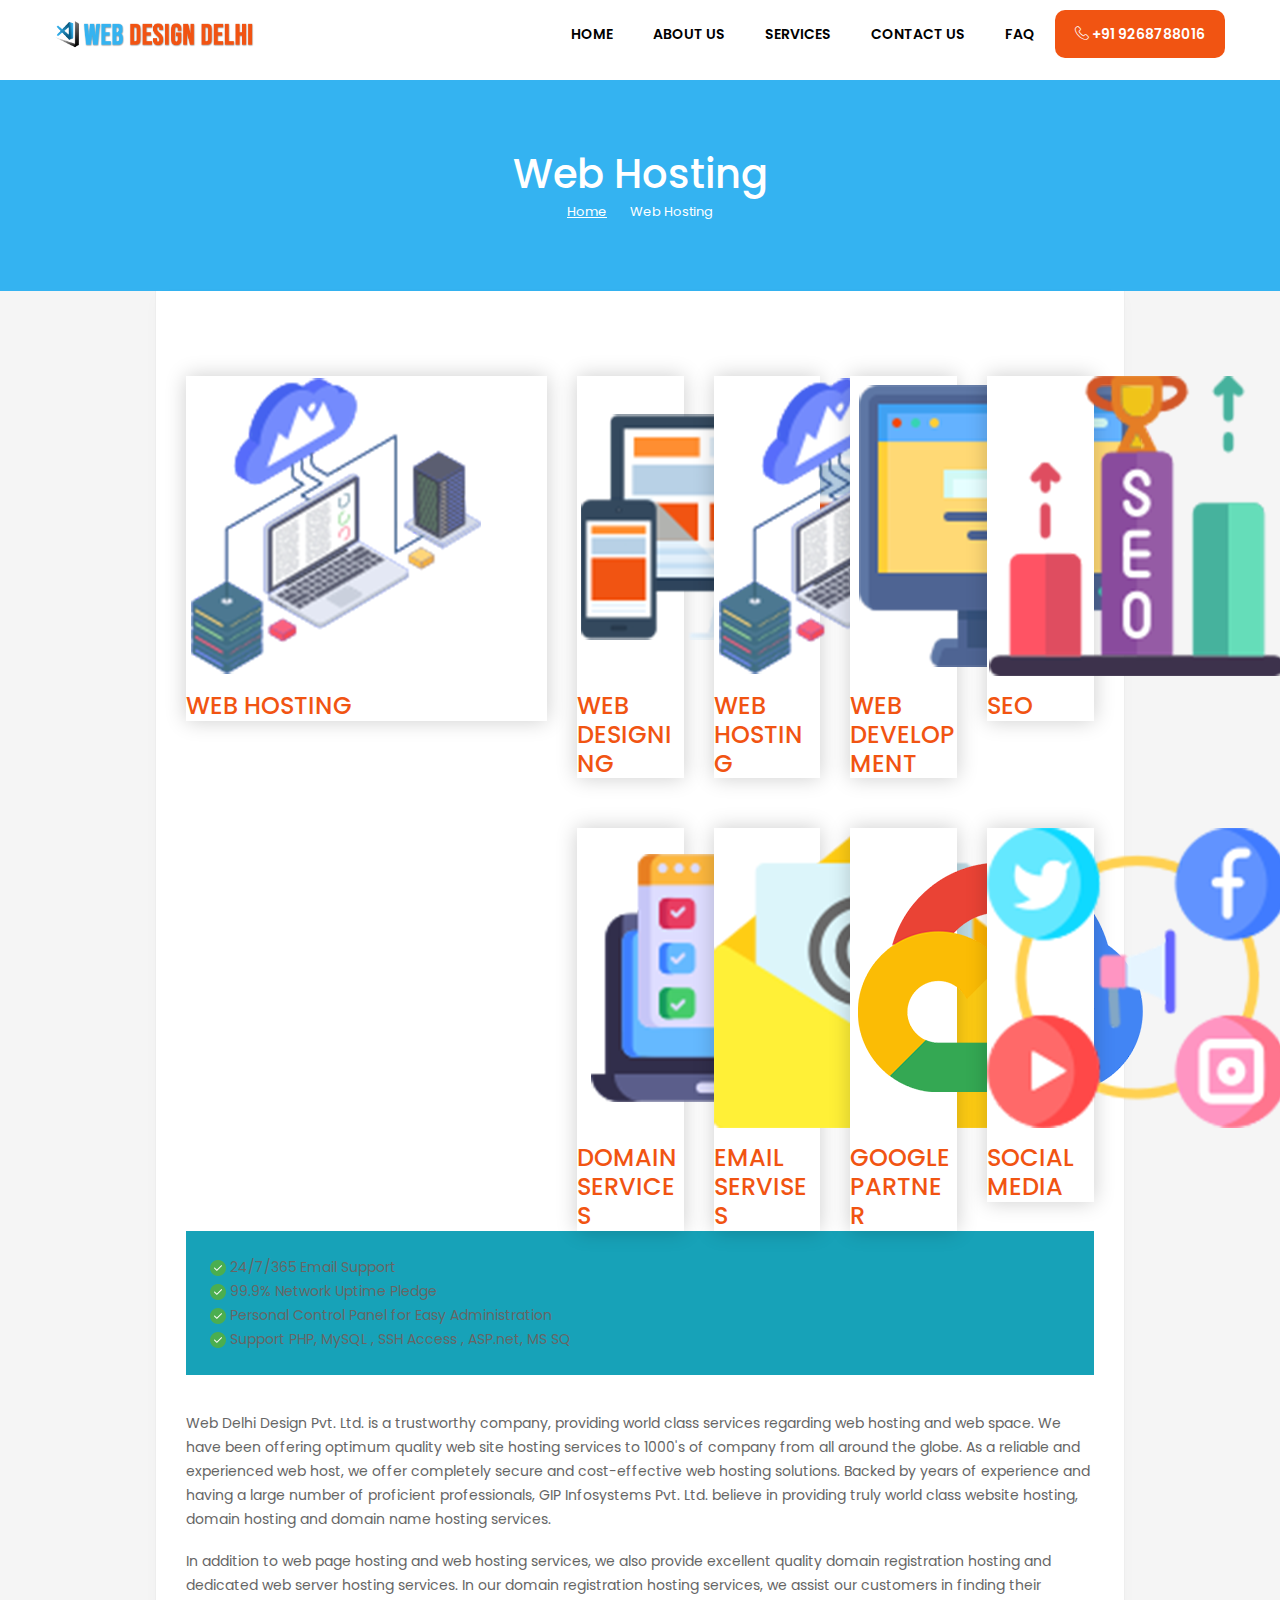
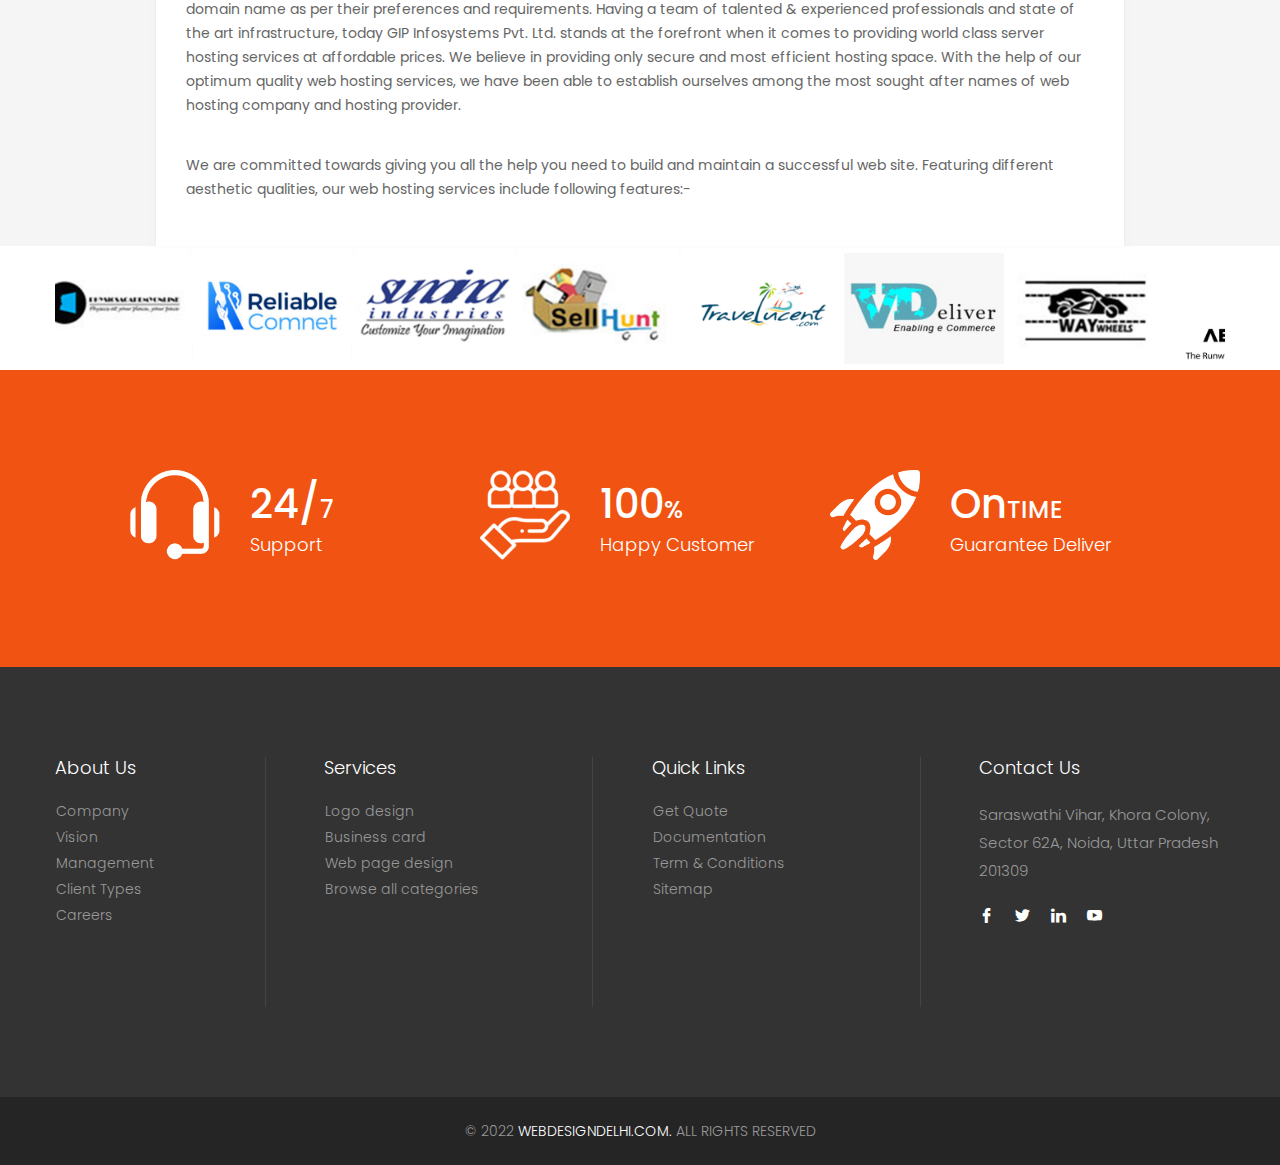
<file: webhost.html>
<!doctype html>
<html lang="en">

<head>
  <meta charset="utf-8">
  <meta name="viewport" content="width=device-width, initial-scale=1, shrink-to-fit=no">
  <link rel="shortcut icon" type="image/x-icon" href="images/SCL-Favicon.png">
  <title>Welcome to Web Design Delhi</title>
  <link rel="stylesheet" href="css/bootstrap.min.css">
  <link rel="stylesheet" href="css/style.css">
  <link rel="stylesheet" href="css/combined.css">
  <link rel="stylesheet" href="css/icons.css">
</head>
<!--[if lt IE 9]>
    <script src="https://oss.maxcdn.com/html5shiv/3.7.2/html5shiv.min.js"></script>
    <script src="https://oss.maxcdn.com/respond/1.4.2/respond.min.js"></script>
<![endif]-->

<body>

  <!--mobile nav-->
  <div class="bodyOverlay accordion" onclick="closeNav()" id="bodyOverlay" style="display:none;"></div>
  <div id="mySidenav" class="sidenav"> <span class="closebtn" onclick="closeNav()"><i class="icon-cancel"></i></span>
    <div class="navbarHeader">
      <h4>Menu</h4>
    </div>
    <ul class="navList">
      <li><a href="index.html">Home</a></li>
      <li><a href="about-us.html">About Us</a></li>
      <li><a href="services.html">Services</a></li>
      <li><a href="contact-us.html">Contact Us</a></li>
      <li><a href="faq.html">Faq</a></li>
    </ul>
  </div>
  <!--mobile nav-->

  <!--header-->
  <header>
    <nav class="navbar navbar-expand-lg navbar-light">
      <div class="container">
        <div class="iconsNav iconsNavMob"> <a href="javascript:;" class="navGrid" onclick="openNav()"><i
              class="icon-menu-grid"></i></a> </div>
        <a href="tel:+91 9268788016" class="mobLogin"><i class="icon-phone"></i>Call</a> <a
          class="navbar-brand transEff" href="index.html" title="webdesigndelhi"><img src="images/logo.png"
            title="webdesigndelhi" alt="webdesigndelhi"></a>
        <div class="collapse navbar-collapse" id="collapsibleNavbar">
          <ul class="navbar-nav ml-auto">
            <li><a href="index.html">Home</a></li>
            <li><a href="about-us.html">About Us</a></li>
            <li><a href="services.html">Services</a></li>
            <li><a href="contact-us.html">Contact Us</a></li>
            <li><a href="faq.html">Faq</a></li>
            <li><a href="tel:+91 9268788016" class="contaNumber"><i class="icon-phone"></i> +91
                9268788016</a></li>
          </ul>

        </div>
      </div>
    </nav>
  </header>
  <!--header end-->

  <!--page title-->
  <div class="pageTitleCon">
    <div class="container">
      <h1>Web Hosting</h1>
      <!--breadcrumb-->
      <ul class="breadcrumb">
        <li><a href="index.html">Home</a></li>
        <li>Web Hosting</li>
      </ul>
    </div>
  </div>
  <!--page title end-->

  <!--middlle-->
  <div class="middleGray">
    <div class="container">
      <div class="row">
        <div class="col-lg-10 offset-lg-1">
          <div class="cmsBox">
            <div class="cmsArea">
              <div class="csmservicebg">
                <div class="row">
                  <div class="col-sm-5">
                    <div class="row justify-content-center">
                      <div class="col-12 col-lg-12"> <a href="webhost.html" class="card cardEffect">
                        <figure><img src="images/scaticon2.png" alt="" /></figure>
                        <figcaption>
                          <h4>WEB HOSTING</h4>
                        </figcaption>
                      </a> </div>

                    </div>
                  </div>

                  <div class="col-sm-7">
                    <div class="row">
                      <div class="col-6 col-lg-3"> <a href="webdesign.html" class="card cardEffect">
                          <figure><img src="images/scaticon1.png" alt="" /></figure>
                          <figcaption>
                            <h4>WEB DESIGNING</h4>
                          </figcaption>
                        </a> </div>
                      <div class="col-6 col-lg-3"> <a href="webhost.html" class="card cardEffect">
                          <figure><img src="images/scaticon2.png" alt="" /></figure>
                          <figcaption>
                            <h4>WEB HOSTING</h4>
                          </figcaption>
                        </a> </div>
                      <div class="col-6 col-lg-3"> <a href="webdevlopment.html" class="card cardEffect">
                          <figure><img src="images/scaticon3.png" alt="" /></figure>
                          <figcaption>
                            <h4>WEB DEVELOPMENT</h4>
                          </figcaption>
                        </a> </div>
                      <div class="col-6 col-lg-3"> <a href="seo.html" class="card cardEffect">
                          <figure><img src="images/scaticon4.png" alt="" /></figure>
                          <figcaption>
                            <h4>SEO</h4>
                          </figcaption>
                        </a> </div>
                      <div class="col-6 col-lg-3"> <a href="domain.html" class="card cardEffect">
                          <figure><img src="images/domain.png" alt="" /></figure>
                          <figcaption>
                            <h4>DOMAIN SERVICES</h4>
                          </figcaption>
                        </a> </div>
                      <div class="col-6 col-lg-3"> <a href="emailservices.html" class="card cardEffect">
                          <figure><img src="images/email.png" alt="" /></figure>
                          <figcaption>
                            <h4>EMAIL SERVISES</h4>
                          </figcaption>
                        </a> </div>
                      <div class="col-6 col-lg-3"> <a href="googlepartner.html" class="card cardEffect">
                          <figure><img src="images/gpartner.png" alt="" /></figure>
                          <figcaption>
                            <h4>GOOGLE PARTNER</h4>
                          </figcaption>
                        </a> </div>
                      <div class="col-6 col-lg-3"> <a href="socialmedia.html" class="card cardEffect">
                          <figure><img src="images/so-media.png" alt="" /></figure>
                          <figcaption>
                            <h4>SOCIAL MEDIA</h4>
                          </figcaption>
                        </a> </div>
                    </div>
                  </div>
                </div>
              </div>

              <div class=" p-4 bg-info">
               <p><img src="images/correct.png" alt=""> 24/7/365 Email Support</p>
               <p><img src="images/correct.png" alt="">  99.9% Network Uptime Pledge</p>
               <p><img src="images/correct.png" alt="">  Personal Control Panel for Easy Administration</p>
               <p><img src="images/correct.png" alt="">  Support PHP, MySQL , SSH Access , ASP.net, MS SQ</p>
              </div> 
              <br><br>
              <p>
               Web Delhi Design Pvt. Ltd. is a trustworthy company, providing world class services regarding web hosting and web space. We have been offering optimum quality web site hosting services to 1000's of company from all around the globe. As a reliable and experienced web host, we offer completely secure and cost-effective web hosting solutions. Backed by years of experience and having a large number of proficient professionals, GIP Infosystems Pvt. Ltd. believe in providing truly world class website hosting, domain hosting and domain name hosting services.
              </p>
              <br>
              <p>
                In addition to web page hosting and web hosting services, we also provide excellent quality domain registration hosting and dedicated web server hosting services. In our domain registration hosting services, we assist our customers in finding their domain name as per their preferences and requirements. Having a team of talented & experienced professionals and state of the art infrastructure, today GIP Infosystems Pvt. Ltd. stands at the forefront when it comes to providing world class server hosting services at affordable prices. We believe in providing only secure and most efficient hosting space. With the help of our optimum quality web hosting services, we have been able to establish ourselves among the most sought after names of web hosting company and hosting provider.
              </p>
              <br><br>
              <p>
                We are committed towards giving you all the help you need to build and maintain a successful web site. Featuring different aesthetic qualities, our web hosting services include following features:-
              </p>
              
       
                 
            </div>
            </div>
          </div>
        </div>
      </div>
      <div class="clearfix"></div>
    </div>
  </div>
  <!--middlle end-->

  <!--------------marqee------------->
  <div class=" container">
    <div class="gallery-scroller pl4 pr2">
      <div class="marquee o-hid" id="mycrawler2">
        <a href="gallery.html"><img src="assets/portfolio/Aeroindia.jpg" width="160px" height="120"></a>
        <a href="gallery.html"> <img src="assets/portfolio/avasyakta.jpg" width="160px" height="120"></a>
        <a href="gallery.html"><img src="assets/portfolio/courier.jpg" width="160px" height="120"></a>
        <a href="gallery.html"><img src="assets/portfolio/defexpo.jpg" width="160px" height="120"></a>
        <a href="gallery.html"><img src="assets/portfolio/dgi.jpg" width="160px" height="120"></a>
        <a href="gallery.html"><img src="assets/portfolio/indianpestcontrol.jpg" width="160px" height="120"></a>
        <a href="gallery.html"><img src="assets/portfolio/lovinglife.jpg" width="160px" height="120"></a>

        <a href="gallery.html"><img src="assets/portfolio/phisics.jpg" width="160px" height="120"></a>
        <a href="gallery.html"> <img src="assets/portfolio/reliable.jpg" width="160px" height="120"></a>
        <a href="gallery.html"><img src="assets/portfolio/seaindia.jpg" width="160px" height="120"></a>
        <a href="gallery.html"><img src="assets/portfolio/sellhunt.jpg" width="160px" height="120"></a>
        <a href="gallery.html"><img src="assets/portfolio/travel.jpg" width="160px" height="120"></a>
        <a href="gallery.html"><img src="assets/portfolio/v.jpg" width="160px" height="120"></a>
        <a href="gallery.html"><img src="assets/portfolio/waywheels.jpg" width="160px" height="120"></a>

      </div>
    </div>
  </div>
  <!-- company info-->
  <div class="companyInfoCon">
    <div class="container">
      <div class="row">
        <div class="col-md-4">
          <div class="innerBox">
            <div class="media">
              <figure><img src="images/cinfoicon1.png" class="align-self-start" alt="" /></figure>
              <div class="media-body">
                <h4>24/<span>7</span></h4>
                <p>Support</p>
              </div>
            </div>
          </div>
        </div>
        <div class="col-md-4">
          <div class="innerBox">
            <div class="media">
              <figure><img src="images/cinfoicon2.png" class="align-self-start" alt="" /></figure>
              <div class="media-body">
                <h4>100<span>%</span></h4>
                <p>Happy Customer</p>
              </div>
            </div>
          </div>
        </div>
        <div class="col-md-4">
          <div class="innerBox">
            <div class="media">
              <figure><img src="images/cinfoicon3.png" class="align-self-start" alt="" /></figure>
              <div class="media-body">
                <h4>On<span class="text-uppercase">Time</span></h4>
                <p>Guarantee Deliver</p>
              </div>
            </div>
          </div>
        </div>
        <div class="clearfix"></div>
      </div>
    </div>
  </div>
  <!-- company info end-->

  <!--footer-->
  <footer>
    <div class="container">
      <div class="column">
        <h3>About Us</h3>
        <div class="fLinks"> <a href="company.html">Company</a> <a href="#">Vision</a> <a href="#">Management</a> <a
            href="#">Client Types</a> <a href="#">Careers</a> </div>
      </div>
      <div class="column">
        <h3>Services</h3>
        <div class="fLinks"> <a href="packages.html">Logo design</a> <a href="packages.html">Business card</a>
          <a href="packages.html">Web page design</a> <a href="category.html">Browse all categories</a>
        </div>
      </div>
      <div class="column">
        <h3>Quick Links</h3>
        <div class="fLinks"> <a href="#">Get Quote</a> <a href="#">Documentation</a> <a href="#">Term &
            Conditions</a>
          <a href="#">Sitemap</a>
        </div>
      </div>
      <div class="column">
        <h3>Contact Us</h3>
        <div class="fContactCon">
          <p>Saraswathi Vihar, Khora Colony,
            Sector 62A, Noida,
            Uttar Pradesh 201309</p>

          <div class="socialCon"> <a href="#" title="Facebook"><i class="icon-facebook"></i></a> <a href="#"
              title="Twitter"><i class="icon-twitter"></i></a> <a href="#" title="Linkedin"><i
                class="icon-linkedin"></i></a> <a href="#" title="Youtube"><i class="icon-youtube-play"></i></a> </div>
        </div>
      </div>
    </div>
    <div class="clearfix"></div>
    <div class="copyright">
      <p>© 2022 <span>Webdesigndelhi.com.</span> All Rights Reserved</p>
    </div>
  </footer>
  <p id="back-top" style="display: none;"><a href="#top" class="btn btn-default trans_eff"><i
        class="icon-angle-up"></i></a> </p>

  <!--footer ends-->

  <script src="scripts/jquery.min.js"></script>
  <script src="scripts/bootstrap.min.js"></script>
  <script src="scripts/owl.carousel.js"></script>
  <script src="scripts/function.js"></script>

  <!-- Init Skitter -->

  <script src="js/crawler.js" type="text/javascript"></script>
  <script type="text/javascript">
    marqueeInit({
      uniqueid: 'mycrawler2',
      style: {
        'padding': '0 10px',
        'width': '1280px',
        'border': '0px solid #CC3300'
      },
      inc: 5, //speed - pixel increment for each iteration of this marquee's movement
      mouse: 'cursor driven', //mouseover behavior ('pause' 'cursor driven' or false)
      moveatleast: 2,
      neutral: 150,
      persist: true,
      savedirection: true
    });

  </script>

</body>

</html>
</file>
<file: css/style.css>
@import url("https://fonts.googleapis.com/css?family=Poppins:100,200,300,400,500,600,700,800&display=swap");
*,
h1,
h2,
h3,
h4,
h5,
h6,
p {
  margin: 0;
  padding: 0;
  -ms-box-sizing: border-box;
  box-sizing: border-box;
}

body {
  margin: 0;
  padding: 0;
  font: 400 13px/18px "Poppins", sans-serif;
  color: #666666;
  background: #fff;
}
body a {
  color: #f15412;
}
body a:hover {
  text-decoration: none;
}

#home .home, #about .about, #services .services, #faq .faq, #contact .contact {
  color: #f15412;
}

.text-primary {
  color: #35b3f0 !important;
}

.mt-0 {
  margin-top: 0 !important;
}

.transEff {
  -webkittransition: all 0.3s ease-in-out;
  -moz-transition: all 0.3s ease-in-out;
  -o-transition: all 0.3s ease-in-out;
  -ms-transition: all 0.3s ease-in-out;
}

.container {
  max-width: 1200px;
  padding-right: 15px;
  padding-left: 15px;
  margin-right: auto;
  margin-left: auto;
}

.display-3 {
  font-size: 33px;
  line-height: 36px;
  color: #1a1a1a;
  font-weight: 600;
}

#back-top {
  position: fixed;
  bottom: 10px;
  right: 15px;
  z-index: 3;
  display: block;
}

#back-top .btn-default {
  display: inline-block;
  background: rgba(255, 255, 255, 0.5);
  overflow: hidden;
  padding: 16px 0;
  border-radius: 100%;
  line-height: inherit !important;
  color: #f15412;
  width: 50px;
  height: 50px;
  box-shadow: 0 0 20px 5px rgba(112, 130, 148, 0.2);
  border: 0;
  font-size: 16px;
  transition: all linear 0.3s;
  cursor: pointer;
}
#back-top .btn-default:hover {
  background: rgb(255, 255, 255);
}

.btn1 {
  height: 50px;
  line-height: 50px;
  border-radius: 5px;
  padding: 0 50px;
  border: 0;
  font-size: 16px;
}

.btn2 {
  height: 37px;
  line-height: 37px;
  border-radius: 5px;
  padding: 0 30px;
  border: 0;
  font-size: 14px;
}

.btn-danger {
  background: #f15412 !important;
  color: #ffffff !important;
  border: 0 !important;
  box-shadow: none !important;
}
.btn-danger:hover {
  background: #f15412 !important;
}

.btn-info {
  background: #34b3f1 !important;
  color: #ffffff !important;
  border: 0 !important;
  box-shadow: none !important;
}
.btn-info:hover {
  background: #34b3f1 !important;
}

.sbtn {
  width: 50px;
  height: 50px;
  background: #ffffff;
  text-align: center;
  font-size: 20px;
  color: #f15412;
  padding: 14px 0;
  display: inline-block;
  box-shadow: 0 5px 25px 5px rgba(0, 0, 0, 0.05);
}

.form-control {
  height: 45px;
  box-shadow: none;
  border: 0;
  border-radius: 5px;
  font-size: 15px;
  color: #777;
  border: 1px solid #ddd !important;
  box-shadow: 0 0 10px 0 rgba(0, 0, 0, 0.01);
  padding: 7px 15px;
}
.form-control:focus {
  border: 1px solid #34b3f1 !important;
  box-shadow: 0 0 10px 0 rgba(0, 0, 0, 0.03);
}

.form-group {
  margin-bottom: 10px;
}

@media screen and (max-width: 991px) {
  .display-3 {
    font-size: 36px;
    line-height: 40px;
  }
}
@media screen and (max-width: 767px) {
  .display-3 {
    font-size: 24px;
    line-height: 30px;
  }
}
.tooltip-inner {
  line-height: 18px;
  font-size: 13px;
  padding: 10px;
}

.commanBox {
  border: 1px solid #eee;
  box-shadow: 0 5px 15px rgba(0, 0, 0, 0.02);
  padding: 40px;
  background: #ffffff;
  margin: 30px 0;
}

@media screen and (max-width: 599px) {
  .commanBox {
    margin: 0;
    padding: 20px;
  }
}
header {
  background: #fff;
  height: auto;
  position: fixed;
  z-index: 16;
  width: 100%;
  -webkit-transition: all 0.3s ease-in-out;
  -moz-transition: all 0.3s ease-in-out;
  -o-transition: all 0.3s ease-in-out;
  -ms-transition: all 0.3s ease-in-out;
  padding: 10px 0;
}
header .navbar {
  padding: 0;
}
header .navbar .navbar-collapse {
  float: left;
  position: relative;
}
header .navbar .navbar-nav {
  float: left !important;
}
header .navbar .navbar-nav li {
  padding: 0;
  margin: 0;
}
header .navbar .navbar-nav li a {
  font-size: 14px;
  color: #000;
  padding: 15px 20px;
  font-weight: 600;
  text-transform: uppercase;
  text-decoration: none;
  display: block;
}
header .navbar .navbar-nav li a:hover {
  color: #1a1a1a;
}
header .navbar-brand {
  max-width: 200px;
  height: auto;
  padding: 0;
}
header .navbar-brand img {
  width: 100%;
  height: auto;
  display: block;
}
header .topRightButtons {
  position: absolute;
  right: 0;
}
header .topRightButtons a {
  color: #1a1a1a;
  font-size: 14px;
  border-radius: 7px;
  text-transform: uppercase;
  border: 1px solid #f5f5f5;
  display: inline-block;
  padding: 0 25px;
  line-height: 40px;
  margin-left: 2px;
  text-decoration: none;
  background: #ffffff;
  box-shadow: 0 5px 15px 0 rgba(0, 0, 0, 0.02);
}
header .topRightButtons a i {
  margin-right: 3px;
  font-size: 13px;
}
header .topRightButtons a:hover {
  background: #fefefe;
}
header .iconsNavMob {
  display: none;
}
header .mobLogin {
  position: absolute;
  right: 15px;
  font-size: 15px;
  text-transform: uppercase;
  color: #1a1a1a;
  display: none;
}
header .mobLogin i {
  font-size: 13px;
  margin-right: 5px;
}
header .mobLogin:hover {
  color: #f15412;
  text-decoration: none;
}

header .topRightButtons a:nth-child(2) {
  background: #f15412;
  color: #ffffff;
  border-color: #f15412;
}
header .topRightButtons a:nth-child(2):hover {
  background: #f15412;
  border-color: #f15412;
}

.header_fixer {
  background: #fff;
  -webkit-transition: all 0.3s ease-in-out;
  -moz-transition: all 0.3s ease-in-out;
  -o-transition: all 0.3s ease-in-out;
  -ms-transition: all 0.3s ease-in-out;
  box-shadow: 0 5px 10px -10px rgba(0, 0, 0, 0.6);
  padding: 10px 0;
}
.header_fixer .navbar .navbar-nav li a {
  color: #000;
}
.header_fixer .navbar .navbar-nav li a:hover {
  color: rgba(39, 52, 86, 0.8);
}
.header_fixer .navbar-brand {
  max-width: 180px;
  transition: 0.5s;
}

@media screen and (max-width: 1151px) {
  header .navbar .navbar-nav li a {
    padding: 0 20px;
  }
}
@media screen and (max-width: 991px) {
  header {
    position: fixed;
    background: rgba(255, 255, 255, 0.99);
    box-shadow: 0 5px 10px -10px rgba(0, 0, 0, 0.6);
  }
  header .navbar {
    display: block;
  }
  header .navbar-collapse {
    display: none !important;
  }
  header .navbar-brand {
    margin: 10px auto 10px auto !important;
    max-width: 120px !important;
    height: auto;
  }
  header .iconsNav {
    border-left: 0;
    height: auto;
    padding-left: 0;
    position: absolute;
    left: 5px;
  }
  header .iconsNav a {
    color: #1a1a1a;
    font-size: 24px;
    margin-top: 2px;
    margin-left: 13px;
    text-decoration: none;
  }
  header .iconsNavMob,
header .mobLogin {
    display: block;
  }
  .header_fixer .navbar-brand {
    margin: 10px auto 10px auto !important;
    max-width: 120px !important;
    height: auto;
  }
}
.bodyOverlay {
  position: fixed;
  top: 0;
  bottom: 0;
  left: 0;
  right: 0;
  background: rgba(0, 0, 0, 0.8);
  z-index: 98;
}

.sidenav {
  height: 100%;
  width: 230px;
  position: fixed;
  z-index: 99;
  top: 0;
  left: -320px;
  background: #ffffff;
  transition: 0.5s;
  display: none;
}

.sidenav .navbarHeader {
  background: #f15412;
  padding: 0;
  min-height: 50px;
  position: relative;
}
.sidenav .navbarHeader h4 {
  color: #ffffff;
  line-height: 50px;
  height: 50px;
  padding: 0 22px;
  display: block;
  font-size: 18px;
  text-transform: uppercase;
}

.sidenav ul.navList {
  padding: 0;
}

.sidenav ul.navList li a {
  border-top: 1px solid #eee;
  text-decoration: none;
  color: #1a1a1a;
  line-height: 42px;
  font-size: 14px;
  font-weight: 400;
  display: block;
  padding: 0 12px 0 20px;
}

.sidenav ul.navList li a i {
  font-size: 17px;
  margin-right: 5px;
}

.sidenav ul.navList a:hover,
.sidenav ul.navList li a.active {
  background: #f15412;
  color: #ffffff;
}

.sidenav .logo {
  width: 120px;
  display: block;
  float: left;
}
.sidenav .logo img {
  width: 100%;
  height: auto;
  display: block;
}

.sidenav .closebtn {
  position: absolute;
  top: 18px;
  cursor: pointer;
  right: -25px;
  color: #ffffff;
  font-size: 16px;
}

.sidenav .navbarFooter {
  position: absolute;
  bottom: 0;
  width: 100%;
}

.sidenav .navbarFooter a {
  display: block;
  line-height: 40px;
  font-size: 13px;
  color: #fff;
  height: 40px;
  font-weight: 500;
  background: #000;
  padding: 0 12px;
  border-left: 1px solid #479845;
}

.sidenav .navbarFooter a:hover {
  background: #f15412;
  text-decoration: none;
}

.sidenav .navbarFooter a:first-child {
  border: 0;
}

.sidenav .navbarFooter a i {
  font-size: 17px;
  margin-right: 5px;
}

.subLinks {
  background: #333;
  padding: 7px 0;
  display: none;
}
.subLinks a {
  border: 0 !important;
  background: #333 !important;
  line-height: 25px !important;
  height: auto;
  padding: 0 0 0 45px !important;
  text-transform: inherit !important;
  font-weight: 400 !important;
  position: relative;
}
.subLinks a:after {
  position: absolute;
  left: 35px;
  content: "-";
}

a.mob_link_dd b {
  width: 16px;
  height: 16px;
  float: right;
  display: block;
  background-image: url(../images/plus.png);
  background-repeat: no-repeat;
  margin: 14px 0 0 0;
}

a.mob_link_dd_act b {
  width: 16px;
  height: 16px;
  float: right;
  display: block;
  background-image: url(../images/minus.png);
  background-repeat: no-repeat;
  margin: 14px 0 0 0;
}

@media screen and (max-width: 991px) {
  .sidenav {
    display: block;
  }
}
.sliderCon {
  width: 100%;
  overflow: hidden;
  padding: 100px 0 0px;
  height: auto;
}
.sliderCon .container {
  padding: 0 4%;
}
.sliderCon .imgSlideCon {
  width: 47%;
  float: left;
}
.sliderCon .imgSlideCon .item {
  padding: 30px 30px 70px 30px;
}
.sliderCon .imgSlideCon figure {
  width: 100%;
  height: auto;
  display: block;
  margin: 0;
  overflow: hidden;
  border-radius: 30px;
}
.sliderCon .imgSlideCon figure img {
  width: 100%;
  height: auto;
  display: block;
  margin: 0;
}
.sliderCon .mobSlider {
  display: none;
}
.sliderCon .owl-dots {
  display: none !important;
}

@media screen and (max-width: 1279px) {
  .sliderCon {
    padding-bottom: 100px;
  }
  .sliderCon .container {
    padding: 0;
  }
  .sliderCon .textCon {
    padding: 4% 0;
  }
}
@media screen and (max-width: 991px) {
  .owl-carousel {
    padding-top: 60px !important;
  }
  .sliderCon {
    min-height: auto;
    padding: 80px 0 100px 0;
  }
  .sliderCon .container {
    padding: 0;
  }
  .sliderCon .textCon {
    padding: 4% 0 0 0;
  }
  .sliderCon .textCon h2 {
    font-size: 30px;
    line-height: 40px;
  }
  .sliderCon .textCon h2:after {
    margin: 15px 0 0 0;
  }
  .sliderCon .textCon p {
    font-size: 16px;
    line-height: 26px;
    margin-top: 20px;
    padding: 0 15px 0 0;
  }
  .sliderCon .textCon .btn-danger {
    margin-top: 20px;
  }
}
@media screen and (max-width: 767px) {
  .owl-carousel {
    padding-top: 60px !important;
  }
  .sliderCon {
    padding: 80px 0 60px 0;
  }
  .sliderCon .container {
    padding: 0;
  }
  .sliderCon .textCon {
    padding: 15px;
    width: 100%;
    text-align: center;
    float: none;
  }
  .sliderCon .textCon h2 {
    font-size: 30px;
    line-height: 40px;
  }
  .sliderCon .textCon h2:after {
    position: static;
    margin: 15px auto 0 auto;
    display: block;
  }
  .sliderCon .textCon p {
    padding: 0 7%;
    margin-top: -15px;
  }
  .sliderCon .imgSlideCon {
    width: 90%;
    display: block;
    float: none;
    margin: auto;
  }
  .sliderCon .imgSlideCon .item {
    padding: 10px 10px 40px 10px;
  }
  .sliderCon .deskSlider {
    display: none;
  }
  .sliderCon .mobSlider {
    display: block;
    margin-top: 15px;
  }
}
.sCatSection {
  padding-top: 70px;
  padding-bottom: 70px;
  text-align: center;
}
.sCatSection .row {
  margin-top: 20px;
}
.sCatSection .moreCatCon {
  margin-top: 0;
}
.sCatSection .card {
  border: 0;
  padding: 60px 15px 60px;
  box-shadow: 0 0 15px 10px rgba(0, 0, 0, 0.02);
  border-radius: 0;
  text-align: center;
  position: relative;
  overflow: hidden;
  margin: 30px 0 0 0;
  text-decoration: none;
  border: 1px solid #eee;
  -webkit-transition: all 0.3s ease-in-out;
  -moz-transition: all 0.3s ease-in-out;
  -o-transition: all 0.3s ease-in-out;
  -ms-transition: all 0.3s ease-in-out;
}
.sCatSection .card:hover {
  transform: scale(1.1);
}
.sCatSection .card figure {
  font-size: 45px;
  width: 75px;
  height: 75px;
  border-radius: 100%;
  margin: auto;
}
.sCatSection .card figure img {
  width: 100%;
  height: auto;
  display: block;
}
.sCatSection .card figcaption {
  padding: 30px 0 0 0;
}
.sCatSection .card figcaption h4 {
  font-size: 22px;
  line-height: 26px;
  font-weight: 400;
  color: #1a1a1a;
}
.sCatSection .card span {
  display: block;
}
.sCatSection .btn-danger {
  margin-top: 40px;
}
.sCatSection .btn-danger i {
  font-size: 12px;
}

.sCatSectionInside {
  padding: 40px 0 40px 0;
}
.sCatSectionInside .card {
  margin: 0 0 30px 0;
}

@media screen and (max-width: 991px) {
  .sCatSection {
    padding: 25px 0 35px;
  }
  .sCatSection .row {
    margin-top: 0px;
  }
  .sCatSection .btn-danger {
    margin-top: 25px;
  }
  .sCatSectionInside {
    padding: 50px 0 20px 0;
  }
}
@media screen and (max-width: 599px) {
  .sCatSection .row {
    margin: 15px 0 0 0;
  }
  .sCatSection .col-6 {
    padding: 0 7px;
  }
  .sCatSection .card {
    padding: 40px 15px 40px;
    margin: 7px 0;
  }
  .sCatSection .card figcaption {
    padding: 20px 0 0 0;
  }
  .sCatSection .card figcaption h4 {
    font-size: 16px;
    line-height: 26px;
  }
  .sCatSection .btn-danger {
    padding: 0 25px;
    font-size: 14px;
  }
  .sCatSectionInside {
    padding: 15px 0 25px 0;
  }
}
@media screen and (max-width: 480px) {
  .sCatSection .row {
    margin: 15px 0 0 0;
  }
  .sCatSection .col-6 {
    padding: 0 7px;
  }
  .sCatSection .card {
    padding: 25px 15px 20px;
    margin: 7px 0;
  }
  .sCatSection .card figure {
    width: 50px;
    height: 50px;
  }
  .sCatSection .card figcaption {
    padding: 10px 0 0 0;
  }
  .sCatSection .card figcaption h4 {
    font-size: 12px;
    line-height: 20px;
  }
}
.portfolioCon {
  background: #eee;
  padding: 100px 0 100px;
  height: auto;
  background-attachment: fixed;
}
.portfolioCon .pBox {
  padding: 30px 0;
}
.portfolioCon .pBox figure {
  width: 100%;
  height: auto;
  margin: 0;
  display: block;
  position: relative;
}
.portfolioCon .pBox figure:hover {
  box-shadow: 0 0 15px 10px rgba(0, 0, 0, 0.07);
}
.portfolioCon .pBox figure img {
  width: 100%;
  height: auto;
  display: block;
}
.portfolioCon .pBox figure .arowBtn {
  background: rgba(255, 255, 255, 0.5);
  position: absolute;
  width: 40px;
  bottom: 0;
  right: 0;
  height: 40px;
  font-size: 18px;
  padding: 10px 0;
  color: #ffffff;
  text-decoration: none;
}
.portfolioCon .pBox:hover figure .arowBtn {
  background: #f15412;
  color: #ffffff;
  border-color: #f15412;
}
.portfolioCon .owl-nav {
  display: none;
}
.portfolioCon .tab-content {
  margin-top: 15px;
  overflow: hidden;
}
.portfolioCon .nav-tabs {
  text-align: right;
  display: block;
  border: 0;
  margin-top: -35px;
  margin-right: -5px;
}
.portfolioCon .nav-tabs .nav-item {
  display: inline-block;
  background: none;
}
.portfolioCon .nav-tabs .nav-item .nav-link {
  padding: 0 20px;
  line-height: 40px;
  border-radius: 7px;
  background: rgba(255, 255, 255, 0.3);
  border: 0;
  margin: 0 3px;
  font-size: 14px;
  color: #4d4d4d;
  position: relative;
}
.portfolioCon .nav-tabs .nav-item.show .nav-link,
.portfolioCon .nav-tabs .nav-link.active {
  color: #f15412;
  background: #ffffff;
}
.portfolioCon .nav-tabs .nav-item.show .nav-link:after,
.portfolioCon .nav-tabs .nav-link.active:after {
  content: "";
  width: 40px;
  height: 2px;
  background: #f15412;
  position: static;
  display: block;
  margin: auto;
}
.portfolioCon .owl-dots {
  display: none !important;
}

@media screen and (max-width: 991px) {
  .portfolioCon {
    text-align: center;
    padding: 30px 0 20px;
  }
  .portfolioCon .nav-tabs {
    text-align: center;
    margin-top: 30px;
    margin-right: 0;
  }
  .portfolioCon .nav-tabs .nav-item {
    margin: 5px 2px;
  }
}
@media screen and (max-width: 767px) {
  .portfolioCon .pBox {
    padding: 15px 0;
  }
  .portfolioCon .pBox figure {
    width: 100%;
    height: auto;
    margin: 0;
    display: block;
    position: relative;
  }
  .portfolioCon .pBox figure:hover {
    box-shadow: 0 0 5px 5px rgba(0, 0, 0, 0.05);
  }
  .portfolioCon .pBox figure img {
    width: 100%;
    height: auto;
    display: block;
  }
  .portfolioCon .pBox figure .arowBtn {
    background: rgba(255, 255, 255, 0.5);
    position: absolute;
    width: 40px;
    bottom: 0;
    right: 0;
    height: 40px;
    font-size: 18px;
    padding: 10px 0;
    color: #ffffff;
    text-decoration: none;
  }
  .portfolioCon .pBox:hover figure .arowBtn {
    background: #f15412;
    color: #ffffff;
    border-color: #f15412;
  }
  .portfolioCon .nav-tabs {
    text-align: center;
    display: block;
    border: 0;
    margin-top: 30px;
    margin-right: 0;
  }
  .portfolioCon .nav-tabs .nav-item {
    display: inline-block;
    background: none;
  }
}
@media screen and (max-width: 599px) {
  .portfolioCon {
    text-align: center;
  }
  .portfolioCon .nav-tabs {
    text-align: center;
    display: block;
    border: 0;
    margin-top: 10px;
  }
}
/********************************/
.pdfBg {
  padding: 100px 0 100px;
  background: #fcfaf7 url(../images/bg-shape.png) no-repeat right top;
}
.pdfBg .row {
  margin-top: 20px;
}
.pdfBg .chooseItemBox {
  background: #f1f1f1;
  text-align: center;
  margin: 30px 0 0 0;
  border: 1px solid rgba(0, 0, 0, 0.125);
  padding: 10px;
}
.pdfBg .chooseItemBox:hover {
  box-shadow: 0 0 15px 10px rgba(0, 0, 0, 0.03);
}
.pdfBg .chooseItemBox a {
  display: block;
  text-decoration: none;
}
.pdfBg .chooseItemBox a img {
  width: auto;
  margin: auto;
}
.pdfBg .chooseItemBox a h4 {
  font-size: 14px;
  font-weight: 600;
  line-height: 35px;
  background: #35b3f0;
  color: #fff;
}

.whyChooseCon {
  padding: 50px 0 70px;
}
.whyChooseCon .row {
  margin-top: 20px;
}
.whyChooseCon .chooseItemBox {
  background: #ffffff;
  margin: 30px 0 0 0;
  box-shadow: 0 0 15px 10px rgba(0, 0, 0, 0.03);
  padding: 30px;
}
.whyChooseCon .chooseItemBox .media figure {
  width: 100px;
  height: 100px;
  border-radius: 100%;
  background: #f9f9f9;
  border: 2px solid #f5f5f5;
  text-align: center;
  margin: 0;
  padding: 20px;
  margin-right: 20px;
}
.whyChooseCon .chooseItemBox .media figure img {
  width: 100%;
}
.whyChooseCon .chooseItemBox .media .media-body h4 {
  font-size: 20px;
  color: #4d4d4d;
}
.whyChooseCon .chooseItemBox .media .media-body p {
  margin-top: 10px;
  font-size: 14px;
  line-height: 22px;
  font-weight: 300;
}

@media screen and (max-width: 991px) {
  .whyChooseCon {
    padding: 25px 0 35px;
  }
  .whyChooseCon .row {
    margin-top: -5px;
  }
}
@media screen and (max-width: 599px) {
  .whyChooseCon .chooseItemBox {
    background: #ffffff;
    margin: 30px 0 0 0;
    box-shadow: 0 0 15px 10px rgba(0, 0, 0, 0.01);
    padding: 30px 20px;
  }
  .whyChooseCon .chooseItemBox .media {
    display: block;
    text-align: center;
  }
  .whyChooseCon .chooseItemBox .media figure {
    margin: auto;
  }
  .whyChooseCon .chooseItemBox .media figure img {
    width: 100%;
  }
  .whyChooseCon .chooseItemBox .media .media-body {
    width: 100%;
    display: block;
    margin-top: 20px;
  }
  .whyChooseCon .chooseItemBox .media .media-body h4 {
    font-size: 16px;
    font-weight: 600;
  }
}
.tsCon {
  background: #eee;
  padding: 50px 0 20px;
}
.tsCon .owl-theme {
  margin: 15px 0 20px 0;
}
.tsCon .owl-theme .item {
  padding: 30px;
}
.tsCon .card {
  background: #ffffff;
  border: 0;
  border-radius: 0;
  padding: 40px;
  position: relative;
  box-shadow: 0 0 15px 5px rgba(0, 0, 0, 0.03);
  overflow: hidden;
}
.tsCon .card .card-body .leftPanel {
  width: 70%;
  float: left;
}
.tsCon .card .card-body .leftPanel .clientInfo {
  width: 20%;
  float: left;
  text-align: center;
}
.tsCon .card .card-body .leftPanel .clientInfo figure {
  width: 80px;
  height: 80px;
  border-radius: 100%;
  display: inline-block;
  margin-bottom: 10px;
}
.tsCon .card .card-body .leftPanel .clientInfo figure img {
  width: 100%;
  height: auto;
  display: block;
}
.tsCon .card .card-body .leftPanel .clientInfo h6 {
  font-weight: 600;
  font-size: 14px;
  color: #000;
}
.tsCon .card .card-body .leftPanel p {
  font-size: 15px;
  line-height: 28px;
  width: 80%;
  float: left;
  padding-left: 20px;
}
.tsCon .card .card-body .rightPanel {
  width: 25%;
  float: right;
  text-align: center;
}
.tsCon .card .card-body .rightPanel a {
  color: #cccccc;
}
.tsCon .card .card-body .rightPanel figure {
  width: 100%;
  height: auto;
  display: block;
  margin-bottom: 10px;
}
.tsCon .card .card-body .rightPanel figure img {
  width: 100%;
  height: auto;
  display: block;
}
.tsCon .owl-carousel .owl-item {
  text-align: left;
}
.tsCon .owl-next,
.tsCon .owl-prev {
  display: none !important;
}
.tsCon .owl-next {
  right: -20px;
  opacity: 0.5;
}
.tsCon .owl-prev {
  left: -20px;
  opacity: 0.5;
}

@media screen and (max-width: 1279px) {
  .tsCon .owl-theme {
    margin: 0;
  }
  .tsCon .owl-next {
    right: 0px;
    opacity: 0.5;
  }
  .tsCon .owl-prev {
    left: 0px;
    opacity: 0.5;
  }
}
@media screen and (max-width: 991px) {
  .tsCon {
    padding: 25px 0 20px;
  }
  .tsCon .card .card-body .leftPanel .clientInfo {
    width: 100%;
    text-align: left;
  }
  .tsCon .card .card-body .leftPanel p {
    width: 100%;
    padding-left: 0;
    margin-top: 15px;
  }
}
@media screen and (max-width: 767px) {
  .tsCon .owl-next {
    right: 0px;
  }
  .tsCon .owl-prev {
    left: 0px;
  }
  .tsCon .card {
    padding: 25px;
  }
}
@media screen and (max-width: 599px) {
  .tsCon .owl-theme {
    margin-top: 10px;
  }
  .tsCon .owl-theme .item {
    padding: 10px;
  }
  .tsCon .card {
    padding: 5px;
  }
  .tsCon .card .card-body .leftPanel {
    width: 100%;
    float: left;
  }
  .tsCon .card .card-body .leftPanel .clientInfo {
    text-align: center;
  }
  .tsCon .card .card-body .leftPanel p {
    font-size: 13px;
    line-height: 24px;
  }
  .tsCon .card .card-body .rightPanel {
    width: 100%;
    margin-top: 30px;
  }
}
.companyInfoCon {
  background: #f15412;
  padding: 100px 0;
}
.companyInfoCon .container {
  padding-left: 7%;
  padding-right: 7%;
}
.companyInfoCon .innerBox {
  color: #ffffff;
}
.companyInfoCon .innerBox .media figure {
  width: 90px;
  height: 90px;
  margin: 0 30px 0 0;
}
.companyInfoCon .innerBox .media figure img {
  width: 100%;
  height: auto;
  display: block;
}
.companyInfoCon .innerBox .media .media-body {
  padding: 10px 0;
}
.companyInfoCon .innerBox .media .media-body h4 {
  font-size: 40px;
}
.companyInfoCon .innerBox .media .media-body h4 span {
  font-size: 24px;
}
.companyInfoCon .innerBox .media .media-body p {
  font-size: 18px;
  font-weight: 300;
  margin-top: 5px;
  line-height: 24px;
}

@media screen and (max-width: 1151px) {
  .companyInfoCon .container {
    padding-left: 15px;
    padding-right: 15px;
  }
}
@media screen and (max-width: 991px) {
  .companyInfoCon {
    padding: 25px 0;
  }
  .companyInfoCon .innerBox .media figure {
    width: 70px;
    height: 70px;
    margin: 0 15px 0 0;
  }
  .companyInfoCon .innerBox .media .media-body h4 {
    font-size: 24px;
  }
  .companyInfoCon .innerBox .media .media-body h4 span {
    font-size: 24px;
  }
  .companyInfoCon .innerBox .media .media-body p {
    font-size: 15px;
    margin-top: 0px;
    line-height: 24px;
  }
}
@media screen and (max-width: 767px) {
  .companyInfoCon .innerBox {
    border: 2px solid rgba(255, 255, 255, 0.3);
    padding: 20px;
    margin: 10px 0;
  }
}
footer {
  background: #333333;
  padding: 90px 0 0 0;
}
footer .column {
  width: 25%;
  float: left;
  min-height: 250px;
  border-right: 1px solid #444;
  float: left;
  padding: 0 5%;
}
footer h3 {
  font-size: 18px;
  font-weight: 300;
  color: #ffffff;
}
footer .fLinks {
  margin: 20px 0 0 1px;
}
footer .fLinks a {
  display: block;
  color: #999;
  font-size: 14px;
  line-height: 20px;
  padding: 3px 0;
  font-weight: 300;
}
footer .fContactCon {
  margin-top: 20px;
}
footer .fContactCon p {
  color: #999;
  font-size: 15px;
  line-height: 28px;
  padding: 3px 0;
  font-weight: 300;
}
footer .socialCon {
  margin-top: 20px;
}
footer .socialCon a {
  display: inline-block;
  border-radius: 100%;
  text-align: center;
  color: #ffffff;
  font-size: 15px;
  margin: 0 18px 0 0;
  text-decoration: none;
}
footer .copyright {
  background: #252525;
  margin: 90px 0 0 0;
  padding: 25px 0;
  text-align: center;
}
footer .copyright p {
  color: #999;
  text-transform: uppercase;
  font-size: 14px;
  font-weight: 300;
}
footer .copyright p span {
  color: #ffffff;
}

footer .column:nth-child(1) {
  width: 18%;
  padding-left: 0;
}

footer .column:nth-child(2) {
  width: 28%;
}

footer .column:nth-child(3) {
  width: 28%;
}

footer .column:nth-child(4) {
  width: 26%;
  border: 0;
  padding-right: 0;
}

@media screen and (max-width: 1151px) {
  footer .column {
    padding: 0 3%;
  }
}
@media screen and (max-width: 991px) {
  footer {
    text-align: center;
  }
  footer .column {
    padding: 0 5%;
  }
  footer .fLinks {
    margin-left: 0;
  }
  footer .copyright {
    margin: 30px 0 0 0;
  }
  footer .column:nth-child(1) {
    width: 33.333333%;
    padding-left: 0;
  }
  footer .column:nth-child(2) {
    width: 33.333333%;
  }
  footer .column:nth-child(3) {
    width: 33.333333%;
    border: 0;
    padding-right: 0;
  }
  footer .column:nth-child(4) {
    width: 100%;
    border: 0;
    padding: 0;
    text-align: center;
    min-height: auto;
    margin-top: 30px;
  }
}
@media screen and (max-width: 767px) {
  footer {
    text-align: center;
    padding: 50px 0 0 0;
  }
  footer .column {
    padding: 0 2%;
  }
  footer h3 {
    font-size: 16px;
  }
  footer .fLinks {
    margin-top: 10px;
  }
}
@media screen and (max-width: 599px) {
  footer {
    padding: 50px 0 0 0;
  }
  footer .column {
    padding: 0;
    border: 0 !important;
    margin-top: 20px;
    min-height: auto;
    border-bottom: 1px solid #444 !important;
    padding-bottom: 15px;
  }
  footer .column:nth-child(1) {
    width: 100%;
    margin: 0;
  }
  footer .column:nth-child(2) {
    width: 100%;
  }
  footer .column:nth-child(3) {
    width: 100%;
  }
  footer .column:nth-child(4) {
    border: 0 !important;
  }
}
.pageTitleCon {
  background: #34b3f1;
  padding: 150px 0 70px;
  text-align: center;
  position: relative;
}
.pageTitleCon:before {
  height: 80px;
  width: 100%;
  background: #ffffff;
  content: "";
  position: absolute;
  top: 0;
  left: 0;
}
.pageTitleCon h1 {
  color: #fff;
}
.pageTitleCon p {
  color: #aec2dd;
  font-size: 15px;
  line-height: 26px;
  margin-top: 10px;
}
.pageTitleCon .form-inline {
  text-align: center;
  display: block;
  margin-top: 30px;
}
.pageTitleCon .form-inline label {
  display: inline-block;
  margin-right: 25px;
  font-size: 16px;
  color: #aec2dd;
  font-weight: 300;
}
.pageTitleCon .form-inline .form-control {
  width: 265px;
  background: #34b3f1;
  color: #ffffff;
  border: 2px solid #34b3f1 !important;
  height: 50px !important;
  padding: 5px 20px;
  font-size: 15px;
}

.pageTitleCon2 {
  padding: 150px 0 100px;
}

@media screen and (max-width: 991px) {
  .pageTitleCon {
    padding: 100px 0 40px 0;
  }
  .pageTitleCon:before {
    height: 60px;
  }
  .pageTitleCon h1 {
    font-size: 24px;
    line-height: 30px;
  }
  .pageTitleCon2 {
    padding: 120px 0 90px;
  }
}
@media screen and (max-width: 767px) {
  .pageTitleCon .form-inline {
    text-align: center;
    margin-top: 15px;
  }
  .pageTitleCon .form-inline label {
    display: block;
    margin-right: 0;
  }
  .pageTitleCon .form-inline .form-control {
    width: 265px;
    margin: auto;
    display: block;
  }
}
.breadcrumb {
  text-align: center;
  display: block;
  width: auto;
  background: none;
  font-size: 13px;
  font-weight: 400;
  margin: 5px 0 0 0;
  padding: 0;
  color: #fff;
}
.breadcrumb li {
  display: inline-block;
}
.breadcrumb li a {
  font-weight: 400;
  text-decoration: underline;
  color: #fff;
}
.breadcrumb li a:hover {
  text-decoration: none;
}

.breadcrumb > li + li:before {
  color: #34b3f1;
  font-size: 10px;
  margin: 0 5px;
  content: "\e90c";
  font-family: "icomoon";
}

.packagesCon {
  padding: 0 0 100px 0;
}
.packagesCon .row {
  margin-top: -50px;
}
.packagesCon .packageBox {
  background: #f5f5f5;
  border: 1px solid #d4d8dc;
  padding: 40px 20px 30px 20px;
  min-height: 200px;
  position: relative;
  text-align: center;
}
.packagesCon .packageBox:hover {
  box-shadow: 0 0 25px 5px rgba(25, 65, 118, 0.2);
  border-color: #ffffff;
  background: #ffffff;
}
.packagesCon .packageBox h4 {
  font-size: 20px;
  font-weight: 700;
  color: #34b3f1;
  text-transform: uppercase;
  letter-spacing: 1.5px;
  line-height: 24px;
}
.packagesCon .packageBox .price {
  font-size: 35px;
  font-weight: 300;
  color: #000;
  line-height: 40px;
  margin-top: 25px;
}
.packagesCon .packageBox .price sup {
  font-size: 22px;
}
.packagesCon .packageBox hr {
  border-color: #d4d8dc;
  margin: 10px 0 0 0;
}
.packagesCon .packageBox ul {
  margin: 35px 0 35px 0;
}
.packagesCon .packageBox ul li {
  list-style: none;
  color: #2c3a49;
  font-size: 14px;
  line-height: 22px;
  padding: 5px 0;
}
.packagesCon .packageBox ul li i {
  width: 14px;
  height: 14px;
  border-radius: 100%;
  background: #2ebf3f;
  color: #ffffff;
  font-size: 9px;
  display: inline-block;
  padding: 3px 0;
  margin-right: 5px;
  vertical-align: text-top;
  margin-top: 2px;
}
.packagesCon .packageBox .btn-light {
  background: none !important;
  border: 1px solid #d4d8dc;
  line-height: 43px;
  height: 45px;
  padding: 0 30px;
  font-size: 15px;
  font-weight: 600;
}
.packagesCon .standard {
  background: #ffffff;
  border-color: #ffffff;
  box-shadow: 0 0 25px 5px rgba(25, 65, 118, 0.2);
}
.packagesCon .standard .btn-light {
  border: 0;
  background: #f15412 !important;
  color: #ffffff !important;
}
.packagesCon .standard .popularRibbon {
  position: absolute;
  background: url(../images/popular-ribbon.png) no-repeat;
  width: 131px;
  height: 38px;
  top: -7px;
  right: -15px;
  color: #ffffff;
}
.packagesCon .standard .popularRibbon p {
  font-size: 10px;
  letter-spacing: 1.5px;
  line-height: 16px;
  height: 28px;
  overflow: hidden;
  text-align: center;
  width: 120px;
  text-align: center;
  padding: 6px 0 6px 8px;
}

@media screen and (max-width: 991px) {
  .packagesCon {
    padding: 0 0 10px 0;
  }
  .packagesCon .packageBox {
    margin-bottom: 30px;
  }
}
.briefCon {
  padding: 50px 0;
}

.thanksCon {
  padding: 0 0 70px 0;
}
.thanksCon .row {
  margin-top: -70px;
}
.thanksCon .thanksBox {
  background: #ffffff;
  min-height: 200px;
  box-shadow: 0 0 25px 5px rgba(0, 0, 0, 0.05);
  text-align: center;
  padding: 70px;
}
.thanksCon .thanksBox h1 {
  font-weight: 600;
  font-size: 45px;
  color: #f15412;
  line-height: 55px;
}
.thanksCon .thanksBox h5 {
  margin-top: 15px;
}
.thanksCon .thanksBox p {
  font-size: 14px;
  font-weight: 300;
  line-height: 22px;
  color: #777;
  margin-top: 15px;
}
.thanksCon .thanksBox hr {
  border-top: 2px dotted #eee;
  margin-top: 30px;
}

@media screen and (max-width: 991px) {
  .thanksCon {
    padding: 0 0 50px 0;
  }
  .thanksCon .row {
    margin-top: -30px;
  }
}
@media screen and (max-width: 767px) {
  .thanksCon .thanksBox {
    padding: 40px 30px;
  }
  .thanksCon .thanksBox h5 {
    font-size: 16px;
    line-height: 24px;
  }
}
.modal-content {
  border-radius: 0;
  border: 0;
}
.modal-content .modal-content {
  border: 0;
}
.modal-content .modal-header {
  text-align: center;
  display: block;
  padding: 15px;
}
.modal-content .modal-title {
  color: #000;
  font-size: 25px;
}
.modal-content .modal-title2 {
  color: #000;
  font-size: 20px;
}
.modal-content .modal-title2 small {
  font-size: 14px;
  color: #777;
}
.modal-content .modal-body {
  background: #eee;
  padding: 30px 40px;
}
.modal-content .modal-body2 {
  background: #eee;
  padding: 25px 30px;
}
.modal-content .close {
  outline: 0;
  position: absolute;
  top: -11px;
  right: -11px;
  color: #ec0d10 !important;
  opacity: 1;
  text-shadow: none;
}

.modal {
  background: rgba(0, 0, 0, 0.8);
  padding: 0 !important;
}

@media only screen and (max-width: 599px) {
  .modal-dialog {
    margin: 1rem;
  }
}
.popupTable {
  background: #ffffff;
}
.popupTable table {
  margin: 0;
}
.popupTable table td {
  font-size: 13px;
}
.popupTable table td strong {
  color: #000;
}

.cartCon {
  border: 1px solid #f00;
  margin: 30px 0 30px;
  border: 1px solid #eee;
  box-shadow: 0 5px 15px rgba(0, 0, 0, 0.02);
  padding: 30px;
}

.cartColumns .col_1 {
  width: 7%;
  float: left;
}
.cartColumns .col_2 {
  width: 60%;
  float: left;
}
.cartColumns .col_3 {
  width: 10%;
  float: left;
}
.cartColumns .col_4 {
  width: 10%;
  float: left;
}
.cartColumns .col_5 {
  width: 13%;
  float: left;
}
.cartColumns .col_6 {
  width: 70%;
  float: left;
}

.cartTitle {
  background: #eee;
  padding: 15px 15px;
  font-size: 14px;
  color: #000;
  font-weight: 600;
}

.cartBox {
  border: 1px solid #eee;
  border-top: 0;
  box-shadow: 0 5px 15px rgba(0, 0, 0, 0.02);
  padding: 25px 15px;
}
.cartBox .thumbnailImg {
  width: 130px;
  height: 130px;
  border: 1px solid #ddd;
  overflow: hidden;
  background: #fff;
  display: block;
  float: left;
  margin-right: 20px;
}
.cartBox .productInfoTxt {
  float: left;
  width: 70%;
}
.cartBox .productInfoTxt .productTitle {
  font-size: 20px;
  line-height: 24px;
  font-weight: 600;
  color: #000;
}
.cartBox .productInfoTxt .productTitle span {
  font-weight: 400;
  color: #777;
  font-size: 16px;
}
.cartBox .productInfoTxt .table {
  border: 0;
  width: 95%;
  margin: 10px 0 0 0;
}
.cartBox .productInfoTxt .table td {
  padding: 4px 0;
  border: 0;
  border-bottom: 1px solid #eee;
  border-left: 1px solid #eee;
  padding-left: 15px;
}
.cartBox .productInfoTxt .table td strong {
  color: #000;
}
.cartBox .mobOnly {
  display: none;
}

.cartTitle2 {
  background: #000;
  color: #ffffff !important;
  font-weight: 500;
}

.cartCon .cartBox .productInfoTxt .table tr td:first-child {
  border-left: 0;
  padding-left: 0;
}

.auctionBtn a {
  font-size: 13px;
  width: 25px;
  display: inline-block;
  height: 25px;
  border-radius: 100%;
  background: #eee;
  border: 1px solid #ccc;
  color: #000;
  padding: 4px 0;
  text-decoration: none;
  margin: 2px;
}

.auctionBtn a.delete {
  background: #eee;
  font-size: 10px;
  padding: 4px 0;
}

.quantity {
  width: 40px;
  text-align: center;
  display: inline-block;
  height: 30px;
  border-radius: 3px;
  background: #f5f5f5;
  box-shadow: none !important;
}

.quantity:focus {
  box-shadow: none !important;
  border-color: #f15412;
}

.price {
  font-size: 16px;
  font-weight: 600;
  color: #f15412;
}

.btnCon {
  margin: 15px 0 0 0;
}
.btnCon .leftBtn {
  float: left;
}
.btnCon .rightBtn {
  float: right;
}

.totalAmount {
  text-align: right;
  padding: 15px 5px 5px;
}
.totalAmount p {
  font-size: 14px;
  line-height: 20px;
}
.totalAmount p strong {
  color: #000;
}
.totalAmount h6 {
  font-size: 18px;
  color: #f15412;
  margin-top: 5px;
}

@media only screen and (max-width: 991px) {
  .cartBox {
    border: 1px solid #eee;
    margin: 10px 0;
  }
  .cartBox .productInfoTxt .table {
    width: 100%;
  }
  .cartBox .mobOnly {
    display: inline-block;
  }
  .cartTitle {
    display: none;
  }
  .cartColumns .col_1 {
    width: 100%;
    float: left;
    margin-bottom: 5px;
    font-weight: 600;
  }
  .cartColumns .col_2 {
    width: 100%;
    float: left;
  }
  .cartColumns .col_3 {
    width: 100%;
    float: left;
    text-align: right !important;
    padding: 5px 0;
    margin-top: 15px;
  }
  .cartColumns .col_4 {
    width: 100%;
    float: left;
    text-align: right !important;
    padding: 5px 0;
  }
  .cartColumns .col_5 {
    width: 100%;
    float: left;
    text-align: right !important;
    padding: 5px 0 0 0;
  }
  .cartColumns .col_6 {
    width: 100%;
    float: left;
  }
  .auctionBtn a {
    text-align: center;
  }
}
@media only screen and (max-width: 767px) {
  .cartCon {
    padding: 15px 20px 20px;
  }
  .cartBox {
    border: 1px solid #eee;
    margin: 10px 0;
  }
  .cartBox .thumbnailImg {
    float: none;
    margin-bottom: 15px;
  }
  .cartBox .productInfoTxt {
    display: block;
    width: 100%;
  }
  .cartBox .productInfoTxt .productTitle {
    font-size: 16px;
  }
  .cartBox .productInfoTxt .productTitle span {
    font-size: 12px;
  }
  .cartBox .mobOnly {
    display: inline-block;
  }
  .cartTitle {
    display: none;
  }
  .cartColumns .col_1 {
    width: 100%;
    float: left;
    margin-bottom: 5px;
    font-weight: 600;
  }
  .cartColumns .col_2 {
    width: 100%;
    float: left;
  }
  .cartColumns .col_3 {
    width: 100%;
    float: left;
    text-align: right !important;
    padding: 5px 0;
    margin-top: 15px;
  }
  .cartColumns .col_4 {
    width: 100%;
    float: left;
    text-align: right !important;
    padding: 5px 0;
  }
  .cartColumns .col_5 {
    width: 100%;
    float: left;
    text-align: right !important;
    padding: 5px 0 0 0;
  }
  .cartColumns .col_6 {
    width: 100%;
    float: left;
  }
  .auctionBtn a {
    text-align: center;
  }
  .btnCon .btn1 {
    padding: 0 30px !important;
  }
}
@media only screen and (max-width: 599px) {
  .btnCon .leftBtn {
    display: block;
    float: none;
  }
  .btnCon .rightBtn {
    display: block;
    float: none;
  }
  .btnCon .btn1 {
    padding: 0 30px !important;
    display: block;
    margin: 3px 0;
  }
}
.loginTitle {
  margin-bottom: 20px;
}

.loginCon {
  padding: 0 0 70px 0;
}
.loginCon .bottomTxt {
  font-size: 15px;
  color: #777;
  margin-top: 25px;
}
.loginCon .bottomTxt a {
  color: #34b3f1;
  text-decoration: underline;
}
.loginCon .bottomTxt a:hover {
  text-decoration: none;
}
.loginCon .row {
  margin-top: -54px;
}
.loginCon .loginBox {
  background: #fff;
  width: 450px;
  border-radius: 5px;
  min-height: 100px;
  box-shadow: 0 0 25px 5px rgba(0, 0, 0, 0.03);
  margin: auto;
}
.loginCon .loginBox .tab {
  border-bottom: 1px solid #eee;
}
.loginCon .loginBox .tab a {
  width: 50%;
  float: left;
  text-align: center;
  font-size: 18px;
  line-height: 50px;
  color: #999;
  font-weight: 500;
  background: #f5f5f5;
  display: block;
  padding: 0 15px;
  border-top: 3px solid #ddd;
  text-transform: uppercase;
  text-decoration: none;
}
.loginCon .loginBox .tab h3 {
  width: 100%;
  text-align: center;
  font-size: 18px;
  line-height: 50px;
  color: #000;
  background: #f5f5f5;
  display: block;
  padding: 0 15px;
  border-top: 3px solid #f15412;
  text-transform: uppercase;
}
.loginCon .loginBox .tab a.active {
  background: #fff;
  color: #000;
  border-top-color: #f15412;
}
.loginCon .loginBox .form_con {
  padding: 25px 40px 40px;
}
.loginCon .loginBox .form_con h5 {
  font-size: 14px;
  font-weight: 400;
  color: #999;
}
.loginCon .forgot-password {
  margin-top: 10px;
  display: inline-block;
  text-decoration: underline;
  color: #000;
}
.loginCon .form-group {
  margin: 10px 0;
}
.loginCon .form-check-label {
  color: #aaa;
}
.loginCon .form-check-label .form-check-input {
  margin-top: 2px;
}
.loginCon .or {
  display: block;
  border-top: 2px dotted #eee;
  margin: 30px 0 50px;
  position: relative;
}
.loginCon .or:after {
  position: absolute;
  content: "OR";
  width: 35px;
  height: 35px;
  background: #ffffff;
  left: 50%;
  top: -18px;
  transform: translate(-50%, 0);
  border: 2px dotted #eee;
  border-radius: 100%;
  text-align: center;
  padding: 7px 0;
  font-weight: 500;
  color: #aaa;
  font-size: 14px;
}
.loginCon .facebookBtn {
  height: 50px;
  line-height: 50px;
  background: #3b5998;
  display: block;
  color: #ffffff;
  position: relative;
  border: 0;
  box-shadow: none !important;
}
.loginCon .facebookBtn:after {
  position: absolute;
  top: 0;
  left: 0;
  height: 50px;
  width: 55px;
  border-right: 1px solid #5776b5;
  content: "\e912";
  font-family: "icomoon";
  display: block;
  color: #ffffff;
  font-size: 20px;
}
.loginCon .radioBtns {
  margin: 15px 0 10px;
}
.loginCon .radioBtns label {
  width: 50%;
  float: left;
}
.loginCon .radioBtns label .btnInfo {
  text-transform: uppercase;
  text-align: center;
  border: 2px solid #34b3f1;
  color: #34b3f1;
  height: 50px;
  padding: 15px 15px;
  display: block;
  cursor: pointer;
}
.loginCon .radioBtns label .btnInfo h4 {
  font-size: 14px;
}
.loginCon .radioBtns label .selectStyleRadio {
  display: none;
}
.loginCon .cCheckPoint label {
  font-size: 14px;
  line-height: 22px;
  font-weight: 300;
}
.loginCon .cCheckPoint label .form-check-input {
  margin-top: 5px;
}
.loginCon .cCheckPoint .form-check {
  margin: 20px 0 25px;
}

.loginCon .radioBtns label:nth-child(1) .btnInfo {
  border-radius: 5px 0 0 5px;
  border-right: 1px solid #34b3f1;
}

.loginCon .radioBtns label:nth-child(2) .btnInfo {
  border-radius: 0 5px 5px 0;
  border-left: 1px solid #34b3f1;
}

.loginCon .radioBtns label .selectStyleRadio:checked + .btnInfo {
  background: #34b3f1;
  color: #ffffff;
}

@media only screen and (max-width: 599px) {
  .loginCon {
    padding: 30px 0;
  }
  .loginCon .loginBox {
    width: 100%;
  }
  .loginCon .loginBox .form_con {
    padding: 20px 30px 30px;
  }
  .loginCon .facebookBtn {
    font-size: 14px;
  }
  .loginCon .facebookBtn:after {
    width: 50px;
  }
}
@media only screen and (max-width: 599px) {
  .loginCon .facebookBtn {
    padding-left: 60px;
  }
  .loginCon .facebookBtn:after {
    width: 45px;
  }
}
.checkoutCon {
  border: 1px solid #eee;
  box-shadow: 0 5px 15px rgba(0, 0, 0, 0.02);
  padding: 40px;
  background: #ffffff;
  margin: 30px 0;
}
.checkoutCon .rightCartItems h3 {
  font-size: 18px;
  color: #000;
  font-weight: 600;
  line-height: 24px;
}
.checkoutCon .rightCartItems .cartBox {
  border: 1px solid #ddd;
  padding: 30px;
  box-shadow: 0 5px 15px rgba(0, 0, 0, 0.02);
  margin: 10px 0 0 0;
  position: relative;
}
.checkoutCon .rightCartItems .cartBox h4 {
  font-size: 16px;
  color: #000;
  line-height: 20px;
}
.checkoutCon .rightCartItems .cartBox h4 a {
  color: #000;
  text-decoration: none;
}
.checkoutCon .rightCartItems .cartBox h4 span {
  display: block;
  font-weight: 400;
  color: #777;
  font-size: 13px;
}
.checkoutCon .rightCartItems .cartBox hr {
  margin: 10px 0;
}
.checkoutCon .rightCartItems .cartBox p .price {
  color: #f15412;
  font-size: 14px;
}
.checkoutCon .rightCartItems .cartBox p strong {
  color: #000;
}
.checkoutCon .rightCartItems .cartBox .close {
  position: absolute;
  top: 10px;
  right: 10px;
  color: #ec0d10;
  font-size: 14px;
  opacity: 1 !important;
}
.checkoutCon .rightCartItems .cartBox .viewAll {
  background: #f15412;
  color: #ffffff;
  display: inline-block;
  padding: 2px 10px;
  border-radius: 3px;
  margin-top: 2px;
  text-decoration: none;
}

.billing_cont {
  display: none;
}

@media only screen and (max-width: 991px) {
  .checkoutCon {
    padding: 25px;
  }
  .checkoutCon .rightCartItems .cartBox {
    padding: 15px;
  }
}
@media only screen and (max-width: 767px) {
  .checkoutCon {
    padding: 25px;
  }
  .checkoutCon .rightCartItems {
    margin-top: 30px;
  }
  .checkoutCon .rightCartItems .cartBox {
    padding: 15px;
  }
}
@media only screen and (max-width: 599px) {
  .checkoutCon {
    padding: 20px;
  }
  .checkoutCon2 {
    margin-top: 0;
  }
}
.form-horizontal h4 {
  font-size: 16px;
  font-weight: 400;
  color: #999;
}
.form-horizontal .col-form-label {
  text-align: left;
  font-size: 18px;
  font-weight: 600;
  color: #000;
  padding: 0 15px 10px 15px;
  line-height: 24px;
}
.form-horizontal .col-form-label .red {
  color: #f15412;
}
.form-horizontal .fieldTopTxt {
  font-size: 15px;
  margin: 4px 0 10px 1px;
  line-height: 22px;
  font-weight: 500;
  color: #000;
}
.form-horizontal small {
  font-size: 12px;
  color: #888;
  font-weight: 400;
  margin: 7px 0 0 1px;
  display: block;
}
.form-horizontal small a {
  color: #34b3f1;
  text-decoration: underline;
}
.form-horizontal small a:hover {
  text-decoration: none;
}
.form-horizontal input[type=checkbox] {
  vertical-align: sub;
}
.form-horizontal hr {
  margin: 30px 0;
  border-top: 2px dotted #ddd;
}
.form-horizontal .countryCode {
  display: inline-block;
  max-width: 15%;
  margin-right: 1%;
  float: left;
}
.form-horizontal .contactNo {
  width: 84%;
  display: inline-block;
  float: right;
}
.form-horizontal .form-check-label {
  font-size: 14px;
  margin: 5px 0;
}
.form-horizontal .form-check-label span {
  color: #f15412;
  font-weight: 600;
}
.form-horizontal .form-check-label .form-check-input {
  margin-top: 2px;
}
.form-horizontal .box__dragndrop,
.form-horizontal .box__uploading,
.form-horizontal .box__success,
.form-horizontal .box__error {
  display: none;
}

.passwordCon {
  position: relative;
  display: block;
}
.passwordCon input[type=password] {
  padding-right: 36px;
}
.passwordCon .showPassword {
  position: absolute;
  top: 12px;
  font-size: 20px;
  right: 10px;
  color: #aaa;
  text-decoration: none;
}

@media only screen and (max-width: 767px) {
  .formBox {
    padding: 25px 25px 0 25px;
  }
  .form-horizontal .col-form-label {
    text-align: left;
  }
}
@media only screen and (max-width: 599px) {
  .formBox {
    padding: 0;
    border: 0;
  }
  .form-horizontal .col-form-label {
    text-align: left;
  }
}
.paymentCon hr {
  margin-top: 10px;
}
.paymentCon h6 {
  font-size: 16px;
  font-weight: 400;
}
.paymentCon h6 strong {
  font-weight: 600;
  color: #f15412;
}
.paymentCon .cardBox {
  background: #eee;
  padding: 20px 25px;
  margin-top: 15px;
}
.paymentCon .cardBox ul {
  margin: 0;
}
.paymentCon .cardBox ul li {
  float: left;
  width: 33.3333%;
  list-style: none;
  padding: 0 5px;
}
.paymentCon .cardBox ul li .box {
  text-align: center;
  display: block;
  margin: 5px 0;
}
.paymentCon .cardBox ul li .box .selectBox {
  background: #ffffff;
  padding: 15px 10px;
  min-height: 50px;
  font-size: 14px;
  border: 1px solid #fff;
  cursor: pointer;
}
.paymentCon .cardBox ul li .box .selectBox h6 {
  color: #000;
}
.paymentCon .cardBox ul li .box .selectStyleRadio {
  display: none;
}

.paymentCon .cardBox ul li .box .selectStyleRadio:checked + .selectBox {
  background: #f1f1f1;
  box-shadow: 0 5px 15px rgba(0, 0, 0, 0.05);
}

@media only screen and (max-width: 599px) {
  .paymentCon .cardBox {
    padding: 15px;
  }
  .paymentCon .cardBox ul li {
    width: 100%;
  }
}
.successCon {
  background: #e2f1e0;
  border: 1px dashed #ccc;
  padding: 25px;
}
.successCon figure {
  width: 70px;
  height: 70px;
  border-radius: 100%;
  background: #1fa30d;
  text-align: center;
  color: #ffffff;
  font-size: 35px;
  padding: 17px 0;
  margin-right: 20px;
  margin-bottom: 0;
}
.successCon .media-body {
  padding: 10px 0;
}
.successCon .media-body h4 {
  color: #000;
}
.successCon .media-body p {
  font-size: 15px;
  margin-top: 5px;
}

.invoiceCon {
  border: 1px solid #eee;
  box-shadow: 0 5px 15px rgba(0, 0, 0, 0.02);
  padding: 30px;
  margin-top: 30px;
}
.invoiceCon .invoiceLogo {
  float: right;
  width: 200px;
  margin: 25px 0 0 0;
}
.invoiceCon .invoiceLogo img {
  width: 100%;
  height: auto;
}
.invoiceCon .leftInfo h4 {
  color: #000;
  text-transform: uppercase;
}
.invoiceCon .leftInfo p {
  font-size: 14px;
  line-height: 20px;
  margin-top: 5px;
}
.invoiceCon .leftInfo p strong {
  color: #f15412;
}

.orederInfo {
  display: flex;
  flex-wrap: nowrap;
  margin: 25px -10px 0 -10px;
}
.orederInfo .column {
  border: 2px solid #eee;
  padding: 20px 25px;
  width: 50%;
  margin: 10px;
  box-shadow: 0 5px 15px rgba(0, 0, 0, 0.02);
  background: #ffffff;
}
.orederInfo .column h5 {
  color: #000;
  border-bottom: 1px solid #eee;
  padding-bottom: 5px;
}
.orederInfo .column P {
  margin-top: 10px;
  line-height: 20px;
}
.orederInfo .column P strong {
  color: #000;
}
.orederInfo .column P span {
  font-size: 14px;
  line-height: 20px;
  display: inline-block;
}
.orederInfo .column hr {
  margin: 7px 0;
}

@media only screen and (max-width: 991px) {
  .orederInfo {
    display: block;
  }
  .orederInfo .column {
    display: block;
    width: 100%;
    margin: 10px 0;
  }
}
@media only screen and (max-width: 767px) {
  .successCon {
    padding: 15px;
  }
  .successCon figure {
    width: 40px;
    height: 40px;
    font-size: 20px;
    padding: 10px 0;
  }
  .invoiceCon .invoiceLogo {
    display: block;
    float: none;
    margin: 0 0 15px 0;
  }
  .invoiceCon .leftInfo h4 {
    display: none;
  }
}
.myaccUser .media {
  float: left;
}
.myaccUser .media figure {
  width: 60px;
  height: 60px;
  border-radius: 100%;
  background: #fff;
  margin: 0 15px 0 0;
  text-align: center;
  border: 1px solid #ddd;
  font-size: 25px;
  padding: 15px 0;
  background: #f9f9f9;
}
.myaccUser .media .media-body {
  padding: 12px 0;
}
.myaccUser .media .media-body h4 {
  color: #000;
  font-size: 18px;
  text-transform: uppercase;
}
.myaccUser .media .media-body h4 span {
  color: #f15412;
}
.myaccUser .media .media-body p {
  margin-top: 5px;
}
.myaccUser .logoutCon {
  float: left;
  border-left: 1px solid #ddd;
  padding: 17px 20px;
  margin-left: 20px;
}
.myaccUser .logoutCon .btn-warning i {
  font-size: 16px;
  display: inline-block;
  vertical-align: sub;
}

.dashboardCon {
  padding: 60px 0 70px;
}
.dashboardCon .form-horizontal label {
  font-weight: 500;
  font-size: 14px;
  margin-left: 2px;
}
.dashboardCon .form-horizontal .form-group {
  margin: 10px 0;
}
.dashboardCon .leftNavCon {
  padding: 0;
  border-radius: 5px;
  overflow: hidden;
  height: 100%;
  background-image: linear-gradient(#fff, #f5f5f5);
}
.dashboardCon .leftNavCon .navTabs {
  min-height: 300px;
}
.dashboardCon .leftNavCon .navTabs a {
  display: block;
  color: #000;
  font-size: 14px;
  line-height: 22px;
  padding: 10px 20px;
  border-bottom: 1px solid #e9e9e9;
  font-weight: 500;
  border-left: 3px solid transparent;
  position: relative;
}
.dashboardCon .leftNavCon .navTabs a:hover {
  background: #f15412;
  color: #ffffff;
  border-left: 3px solid #f15412;
  text-decoration: none;
}
.dashboardCon .leftNavCon .navTabs a.active {
  background: #f15412;
  color: #ffffff;
  border-left: 3px solid #f15412;
  text-decoration: none;
}
.dashboardCon .dashBoardItems {
  padding: 40px;
  box-shadow: 0 0 25px 5px rgba(0, 0, 0, 0.01);
  border-radius: 5px;
  background: #ffffff;
}
.dashboardCon .dashBoardItems .secondTxt {
  font-size: 16px;
  line-height: 22px;
  margin: 5px 0 0 3px;
  font-weight: 300;
}
.dashboardCon .dashBoardItems h1 {
  font-size: 30px;
  line-height: 34px;
  color: #34b3f1;
  font-weight: 600;
}
.dashboardCon .dashBoardItems h1 span {
  font-weight: 300;
}
.dashboardCon .dashBoardItems .title2 {
  font-size: 22px;
  line-height: 30px;
  color: #000;
  font-weight: 600;
  border-bottom: 1px solid #eee;
  padding-bottom: 5px;
}
.dashboardCon .dashBoardItems hr {
  border-top: 1px dotted #eee;
  margin: 20px 0;
}
.dashboardCon .frontBoxesCon .inner {
  text-align: center;
  background: #f9f9f9;
  border: 1px solid #eee;
  border-radius: 5px;
  padding: 40px 30px;
  margin: 30px 0 0;
}
.dashboardCon .frontBoxesCon .inner figure {
  width: 120px;
  height: 120px;
  box-shadow: 0 5px 15px 5px rgba(0, 0, 0, 0.03);
  border-radius: 100%;
  margin: auto;
  background: #ffffff;
  padding: 30px;
  text-align: center;
  margin-bottom: 20px;
}
.dashboardCon .frontBoxesCon .inner figure img {
  width: 100%;
  height: auto;
  display: block;
}
.dashboardCon .frontBoxesCon .inner h4 {
  font-size: 16px;
  color: #34b3f1;
  text-transform: uppercase;
  font-weight: 600;
}
.dashboardCon .frontBoxesCon .inner h4 span {
  font-weight: 200;
  font-size: 22px;
  line-height: 24px;
  text-transform: none;
  color: #888;
}

@media screen and (max-width: 1151px) {
  .dashboardCon .frontBoxesCon .inner {
    padding: 35px 25px;
  }
}
@media screen and (max-width: 991px) {
  .dashboardCon {
    padding: 30px 0 40px 15px;
  }
}
@media screen and (max-width: 767px) {
  .dashboardCon {
    padding: 30px 0 40px 0;
  }
  .dashboardCon .frontBoxesCon .inner {
    margin-top: 15px;
  }
  .dashboardCon .dashBoardItems {
    padding: 30px;
  }
  .dashboardCon .dashBoardItems h1 {
    font-size: 24px;
    line-height: 26px;
  }
  .dashboardCon .dashBoardItems .secondTxt {
    font-size: 14px;
  }
  .dashboardCon .leftNavCon {
    margin: 0 15px 30px;
  }
  .dashboardCon .leftNavCon .navTabs {
    min-height: auto;
  }
}
@media screen and (max-width: 599px) {
  .dashboardCon .dashBoardItems {
    padding: 20px;
  }
  .dashboardCon .dashBoardItems h1 {
    font-size: 20px;
    line-height: 22px;
  }
  .dashboardCon .dashBoardItems .secondTxt {
    font-size: 13px;
    margin: 0;
  }
  .myaccUser {
    text-align: center;
  }
  .myaccUser .media {
    float: none;
    display: block;
  }
  .myaccUser .media figure {
    display: block;
    margin: auto;
  }
  .myaccUser .logoutCon {
    float: none;
    border: 0;
    margin: 0;
    padding: 5px 0 0 0;
  }
}
.hwList {
  border: 0;
  padding: 0;
  margin: 0;
}
.hwList .invoiceNo {
  font-size: 18px;
  font-weight: 300;
}
.hwList .invoiceNo a {
  font-weight: 600;
  color: #000;
}
.hwList p {
  font-size: 13px;
  line-height: 20px;
}
.hwList .status {
  font-size: 13px;
}
.hwList .status .pending {
  background: #eee;
  padding: 2px 5px;
  border-radius: 2px;
  color: #888;
}
.hwList .status .cancelled {
  background: #ec0d10;
  padding: 2px 5px;
  border-radius: 2px;
  color: #fff;
}
.hwList .status .delivered {
  background: #1fa30d;
  padding: 2px 5px;
  border-radius: 2px;
  color: #fff;
}
.hwList .view {
  font-size: 18px;
  color: #000;
  font-weight: 600;
  text-decoration: none;
}
.hwList .view:hover {
  color: #f15412;
}
.hwList .remove {
  font-size: 18px;
  color: #ec0d10;
  font-weight: 600;
  text-decoration: none;
}
.hwList .remove:hover {
  color: #ec0d10;
}
.hwList .thumbnailImg {
  width: 90px;
  height: 90px;
}
.hwList .productInfoTxt {
  padding: 8px 0;
}
.hwList .productInfoTxt .productTitle {
  font-size: 16px;
  line-height: 20px;
}
.hwList .productInfoTxt .productTitle a {
  color: #000;
}
.hwList .productInfoTxt .productTitle span {
  font-weight: 400;
  color: #777;
  font-size: 14px;
}
.hwList .productInfoTxt p strong {
  font-weight: 600;
  color: #000;
}
.hwList .productInfoTxt .viewAll {
  background: #ef8737;
  color: #fff;
  display: inline-block;
  padding: 2px 10px;
  border-radius: 3px;
  margin-top: 5px;
  text-decoration: none;
}

.owColumns .col_1 {
  width: 10%;
  float: left;
}
.owColumns .col_2 {
  width: 60%;
  float: left;
}
.owColumns .col_3 {
  width: 15%;
  float: left;
}
.owColumns .col_4 {
  width: 15%;
  float: left;
}
.owColumns .col_5 {
  width: 75%;
  float: left;
}

.pagingCon {
  text-align: center;
  margin-top: 20px;
  font-size: 12px;
  font-weight: 500;
}
.pagingCon a {
  display: inline-block;
  padding: 3px 10px 2px;
  text-align: center;
  background: #ddd;
  margin: 0 2px;
  color: #000;
  margin: 2px 2px 0 2px;
  border-radius: 2px;
}
.pagingCon a:hover {
  text-decoration: none;
  color: #ffffff;
  background: #000;
}
.pagingCon a.active {
  background: #f15412;
  color: #ffffff;
}

@media screen and (max-width: 767px) {
  .owColumns .col_1 {
    width: 100%;
    float: left;
  }
  .owColumns .col_2 {
    width: 100%;
    float: left;
    margin-top: 5px;
  }
  .owColumns .col_3 {
    width: 100%;
    float: left;
    text-align: left !important;
    margin-top: 10px;
  }
  .owColumns .col_4 {
    width: 100%;
    float: left;
    text-align: left !important;
    margin-top: 5px;
  }
  .owColumns .col_5 {
    width: 100%;
    float: left;
    margin-top: 10px;
  }
  .hwList .view {
    vertical-align: sub;
  }
}
.middleGray {
  background: #f5f5f5;
}

.cmsBox {
  border: 1px solid #eee;
  border-top: 0;
  border-bottom: 0;
  box-shadow: 0 5px 15px rgba(0, 0, 0, 0.02);
  background: #ffffff;
  padding: 15px 0;
  min-height: 300px;
}
.cmsBox h1 {
  font-size: 30px;
  color: #000;
  line-height: 34px;
  border-bottom: 1px solid #eee;
  padding: 0 30px 10px 30px;
}

.cmsArea {
  padding: 20px 30px 30px 30px;
}
.cmsArea .sCatSection {
  margin: 0px;
  padding: 0px;
}
.cmsArea .sCatSection h4 {
  font-size: 16px !important;
  font-weight: bold;
}
.cmsArea h2 {
  font-size: 20px;
  line-height: 24px;
  color: #000;
  position: relative;
}
.cmsArea h2:after {
  position: static;
  margin-top: 10px;
  display: block;
  content: "";
  width: 50px;
  height: 1px;
  background: #f15412;
}
.cmsArea h3 {
  font-size: 25px;
  line-height: 28px;
  color: #333333;
  margin: 0;
}
.cmsArea p {
  font-size: 14px;
  line-height: 24px;
}
.cmsArea .centerTxt {
  font-size: 18px;
  margin: 0;
  line-height: 30px;
  padding: 15px 4%;
}
.cmsArea hr {
  border-color: #eee;
  margin: 25px 0;
}
.cmsArea .btn-link {
  color: #f15412;
}
.cmsArea ul {
  margin: 20px 0 0 30px;
}
.cmsArea ul li {
  font-size: 14px;
  line-height: 24px;
  list-style: none;
  position: relative;
  padding: 0 0 0 18px;
}
.cmsArea ul li:before {
  content: "\e902";
  font-family: "icomoon";
  width: 10px;
  height: 10px;
  top: -2px;
  left: 0;
  position: absolute;
  font-size: 12px;
  color: #f15412;
}
.cmsArea ol {
  margin: 20px 0 0 80px;
}
.cmsArea ol li {
  font-size: 14px;
  line-height: 24px;
  list-style: decimal;
  position: relative;
  padding: 0 0 0 18px;
}
.cmsArea .cmsImg {
  float: right;
  margin: 10px 0 20px 20px;
}

@media screen and (max-width: 599px) {
  .cmsArea p {
    text-align: left !important;
  }
  .cmsArea ul {
    margin-left: 0;
  }
  .cmsArea ol {
    margin-left: 30px;
  }
}
.faq-content {
  padding: 30px 30px 15px 30px;
  margin: 0;
}

.faq-content .card > .card-header {
  background-color: #f9f9f9;
  border-color: none !important;
  border: none !important;
  box-shadow: 0 !important;
}

.faq-content .more-less {
  float: right;
  margin-top: 3px;
  color: #ccc;
}

.faq-content .card {
  border-color: #f9f9f9;
  border: 1px solid #f9f9f9;
  border-radius: 0px;
  margin-bottom: 10px;
}

.faq-content .card-body {
  padding: 20px 20px 20px 20px !important;
  border: none !important;
}

.faq-content .card-header {
  border-bottom: 1px solid transparent;
  border-top-left-radius: 0px;
  border-top-right-radius: 0px;
  padding: 0px;
  border-radius: 0px;
}

a.card-link {
  text-decoration: none;
  display: block;
  font-size: 16px;
  line-height: 24px;
  padding: 8px 15px 6px 20px;
  color: #333333;
  font-weight: 500;
}

a.card-link i {
  font-size: 14px;
}

.faq-content .card:hover {
  border-bottom: 1px solid #dbd6d2;
}

.faq-content .card-body p {
  font-size: 14px;
  line-height: 24px;
  color: #777;
}

.faq-content .card-body ul {
  margin: 0px;
  margin-left: 50px;
}

.faq-content .card-body ul li {
  font-size: 14px;
  list-style: disc;
  line-height: 24px;
  padding: 0;
}

@media screen and (max-width: 767px) {
  .faq-content {
    padding: 20px;
  }
  a.card-link {
    font-size: 16px;
    line-height: 20px;
    padding: 8px 10px 10px 15px;
  }
  .faq-content .card-body ul {
    margin-left: 30px;
  }
}
.contactCon {
  padding: 30px 30px;
}
.contactCon .companyName {
  font-size: 18px;
  text-transform: uppercase;
  color: #f15412;
  font-weight: 600;
  line-height: 24px;
}
.contactCon p {
  font-size: 15px;
  line-height: 24px;
  color: #777;
}
.contactCon p a {
  font-size: 24px;
  color: #777;
}
.contactCon p strong {
  color: #000;
  margin-bottom: 5px;
  display: inline-block;
}

@media screen and (max-width: 1151px) {
  .contactCon p a {
    font-size: 18px;
    color: #777;
  }
}
@media screen and (max-width: 991px) {
  .contactCon {
    padding: 20px;
  }
  .contactCon p a {
    font-size: 14px;
    color: #777;
  }
}/*# sourceMappingURL=style.css.map */
</file>
<file: css/combined.css>
/*owl carousel*/
.owl-carousel .item {
	z-index: 2;
}
.owl-carousel .item figure {
	overflow: hidden;
}
.owl-carousel, .owl-carousel .owl-item {
	-webkit-tap-highlight-color: transparent;
	position: relative;}

.owl-carousel {
	display: none;
	width: 100%;
	padding: 0 0;
	z-index:1;}

.owl-carousel .owl-stage {
	position: relative;
	-ms-touch-action: pan-Y;
	-moz-backface-visibility: hidden;}

.owl-carousel .owl-stage:after {
	content: ".";
	display: block;
	clear: both;
	visibility: hidden;
	line-height: 0;
	height: 0;}

.owl-carousel .owl-stage-outer {
	position: relative;
	overflow: hidden;
	-webkit-transform: translate3d(0, 0, 0);
}
.owl-carousel .owl-item, .owl-carousel .owl-wrapper {
	-webkit-backface-visibility: hidden;
	-moz-backface-visibility: hidden;
	-ms-backface-visibility: hidden;
	-webkit-transform: translate3d(0, 0, 0);
	-moz-transform: translate3d(0, 0, 0);
	-ms-transform: translate3d(0, 0, 0);
}
.owl-carousel .owl-item {
	min-height: 1px;
	text-align: center;
	float: left;
	-webkit-backface-visibility: hidden;
	-webkit-touch-callout: none;
}
.owl-carousel .owl-item img {
	display: inline-block;
}
.no-js .owl-carousel, .owl-carousel.owl-loaded {
	display: block;
}
.owl-carousel .owl-dot, .owl-carousel .owl-nav .owl-next, .owl-carousel .owl-nav .owl-prev {
	cursor: pointer;
	cursor: hand;
	-webkit-user-select: none;
	-khtml-user-select: none;
	-moz-user-select: none;
	-ms-user-select: none;
	user-select: none;
}
.owl-carousel.owl-loading {
	opacity: 0;
	display: block;
}
.owl-carousel.owl-hidden {
	opacity: 0;
}
.owl-carousel.owl-refresh .owl-item {
	visibility: hidden;
}
.owl-carousel.owl-drag .owl-item {
	-webkit-user-select: none;
	-moz-user-select: none;
	-ms-user-select: none;
	user-select: none;
}
.owl-carousel.owl-grab {
	cursor: move;
	cursor: grab;
}
.owl-carousel.owl-rtl {
	direction: rtl;
}
.owl-carousel.owl-rtl .owl-item {
	float: right;
}
.owl-carousel .animated {
	animation-duration: 1s;
	animation-fill-mode: both
}
.owl-carousel .owl-animated-in {
	z-index: 0;
}
.owl-carousel .owl-animated-out {
	z-index: 1;
}
.owl-carousel .fadeOut {
	animation-name: fadeOut;
}
@keyframes fadeOut {
0% {
opacity:1;}
100% {
opacity:0;}}

.owl-height {
	transition: height .5s ease-in-out;
}
.owl-carousel .owl-item .owl-lazy {
	opacity: 0;
	transition: opacity .4s ease;
}
.owl-carousel .owl-item img.owl-lazy {
	transform-style: preserve-3d;
}
.owl-carousel .owl-video-wrapper {
	position: relative;
	height: 100%;
	background: #000;}

.owl-carousel .owl-video-playing .owl-video-play-icon, .owl-carousel .owl-video-playing .owl-video-tn {
	display: none;}

.owl-carousel .owl-video-frame {
	position: relative;
	z-index: 1;
	height: 100%;
	width: 100%;}

.owl-prev {
	position: absolute;
	top: 50%;
	left: 0;
	transform: translate(0, -50%);
	transition: all linear .3s;
	-webkit-transition: all linear .3s;
	-moz-transition: all linear .3s;
	-ms-transition: all linear .3s;}

.owl-next {
	position: absolute;
	top: 50%;
	right: 0;
	transform: translate(0, -50%);
	transition: all linear .3s;
	-webkit-transition: all linear .3s;
	-moz-transition: all linear .3s;
	-ms-transition: all linear .3s;}

.owl-prev, .owl-next {
	opacity: .4;}

.owl-carousel:hover .owl-prev, .owl-carousel:hover .owl-next {
	opacity: 1;}

.owl-theme .owl-dots, .owl-theme .owl-nav {
    text-align: center;
    -webkit-tap-highlight-color: transparent;
}

.owl-theme .owl-dots .owl-dot {
    display: inline-block;
    zoom: 1;
}
.owl-theme .owl-dots .owl-dot span {
    width: 12px;
    height: 12px;
    margin: 5px 4px;
    background: #D6D6D6;
    display: block;
    -webkit-backface-visibility: visible;
    transition: opacity .2s ease;
    border-radius: 30px;
}

.owl-theme .owl-dots .owl-dot.active span, .owl-theme .owl-dots .owl-dot:hover span {
    background: #aaa;
}

.contaNumber{ background: #f15412; border-radius: 10px; color: #fff !important; font-weight: 600 !important;}
.proText h2{
font-size: 14px;
line-height: 18px;
margin-bottom: 8px;
color: #f15412;
}
.proText p{
	font-family: 13px;
}
.proText strong{
	font-size: 14px;
line-height: 18px;
margin-top: 8px
 }
 .chooseItemBox img{ width: 100%;}

 .card {
	
	box-shadow: 0 0 20px rgb(0 0 0 / 20%);
	margin-top: 50px;
    border-radius: 0px;
	border: 0px;
 }
 .card:hover{transition: all 0.3s ease-in-out 0s;}
 .list-group-item{ border-radius: 0px !important; border-bottom: 1px solid #f1f1f1 !important;}
 .list-group-item:hover{
	background: #ededed; color: #000;
 }
 .list-group-item a{ display: block; color: #f15412;  }
 .list-group-item a:hover{ text-decoration: none; color: #000; }
</file>
<file: css/icons.css>
@font-face {
  font-family: 'icomoon';
  src:  url('fonts/icomoon.eot?blsqg8');
  src:  url('fonts/icomoon.eot?blsqg8#iefix') format('embedded-opentype'),
    url('fonts/icomoon.ttf?blsqg8') format('truetype'),
    url('fonts/icomoon.woff?blsqg8') format('woff'),
    url('fonts/icomoon.svg?blsqg8#icomoon') format('svg');
  font-weight: normal;
  font-style: normal;
}

[class^="icon-"], [class*=" icon-"] {
  /* use !important to prevent issues with browser extensions that change fonts */
  font-family: 'icomoon' !important;
  speak: none;
  font-style: normal;
  font-weight: normal;
  font-variant: normal;
  text-transform: none;
  line-height: 1;

  /* Better Font Rendering =========== */
  -webkit-font-smoothing: antialiased;
  -moz-osx-font-smoothing: grayscale;
}

.icon-eye:before {
  content: "\e900";
}
.icon-logout:before {
  content: "\e901";
}
.icon-menu-grid:before {
  content: "\e902";
}
.icon-check-mark2:before {
  content: "\e903";
}
.icon-check-mark1:before {
  content: "\e904";
}
.icon-information-circular:before {
  content: "\e905";
}
.icon-search:before {
  content: "\e906";
}
.icon-calendar:before {
  content: "\e907";
}
.icon-pencil:before {
  content: "\e90a";
}
.icon-angle-down:before {
  content: "\e90b";
}
.icon-angle-left:before {
  content: "\e90c";
}
.icon-angle-right:before {
  content: "\e90d";
}
.icon-angle-up:before {
  content: "\e90e";
}
.icon-download:before {
  content: "\e910";
}
.icon-envelope:before {
  content: "\e911";
}
.icon-facebook:before {
  content: "\e912";
}
.icon-home:before {
  content: "\e913";
}
.icon-instagram:before {
  content: "\e915";
}
.icon-linkedin:before {
  content: "\e916";
}
.icon-lock:before {
  content: "\e917";
}
.icon-map-location:before {
  content: "\e919";
}
.icon-phone:before {
  content: "\e91b";
}
.icon-question:before {
  content: "\e91d";
}
.icon-sms:before {
  content: "\e91f";
}
.icon-ts-quote:before {
  content: "\e920";
}
.icon-twitter:before {
  content: "\e921";
}
.icon-user:before {
  content: "\e922";
}
.icon-youtube-play:before {
  content: "\e923";
}
.icon-cancel:before {
  content: "\e924";
}
.icon-long-arrow-down:before {
  content: "\e925";
}
.icon-long-arrow-up:before {
  content: "\e926";
}
.icon-long-arrow-left:before {
  content: "\e927";
}
.icon-long-arrow-right:before {
  content: "\e928";
}
.icon-support:before {
  content: "\e932";
}
.icon-about:before {
  content: "\e938";
}
.icon-play-button:before {
  content: "\e93b";
}
.icon-minus:before {
  content: "\e93d";
}
.icon-plus:before {
  content: "\e93e";
}
.icon-star-empty:before {
  content: "\e9d7";
}
.icon-star-half:before {
  content: "\e9d8";
}
.icon-star-full:before {
  content: "\e9d9";
}
</file>
